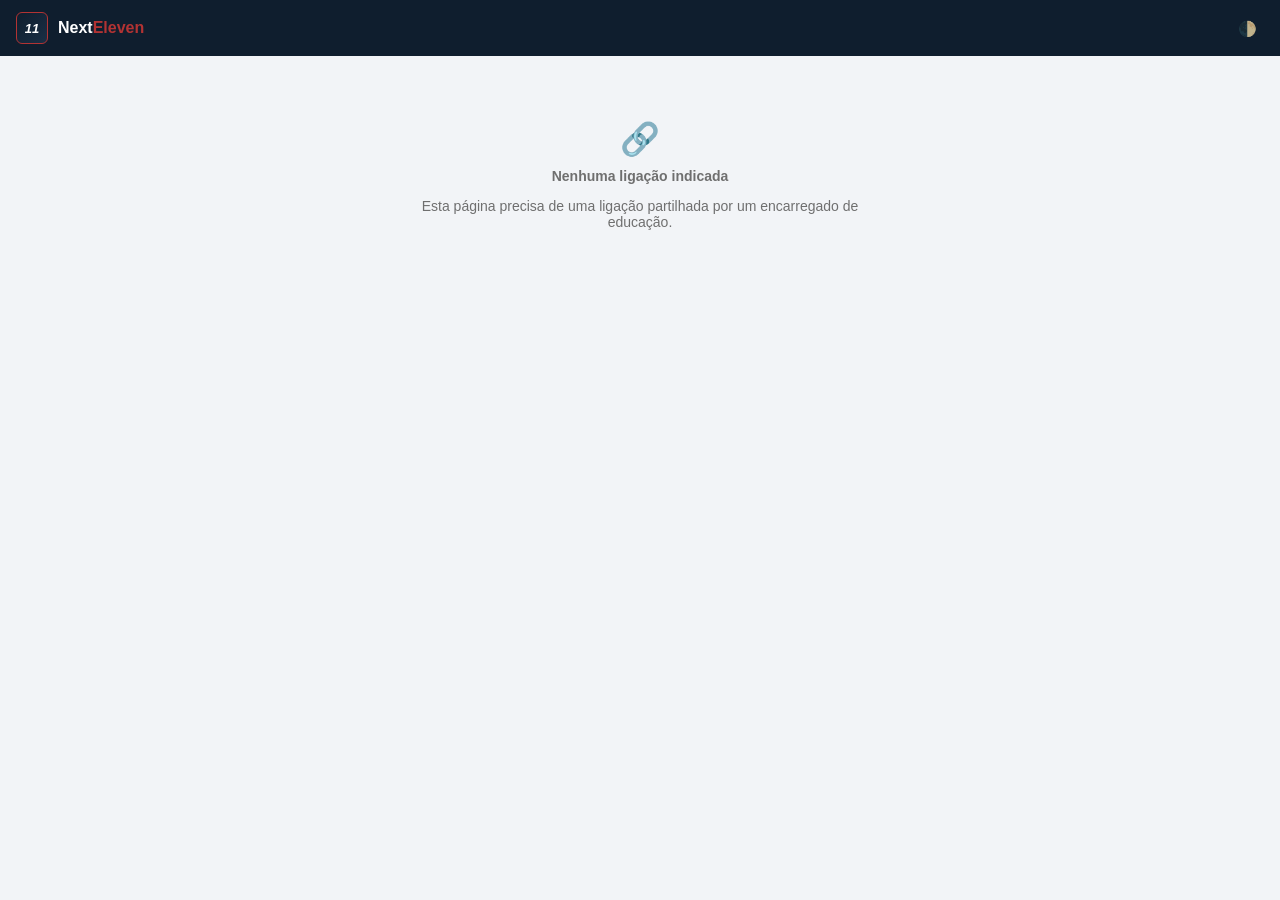
<file: team.html>
<!DOCTYPE html>
<html lang="en">
<head>
<meta charset="UTF-8">
<meta name="viewport" content="width=device-width, initial-scale=1.0, maximum-scale=1.0">
<title>Team Season</title>
<meta name="robots" content="noindex, nofollow">
<!-- PWA: lets a parent "Add to Home Screen" for a real app icon. The
     manifest href below is a static fallback; loadTeamPage() swaps it
     for a per-family version (same content, start_url carries their own
     ?token=) as soon as the token is known — see setupPwaManifest(). -->
<link rel="manifest" id="webAppManifest" href="team-manifest.json">
<meta name="theme-color" content="#0F1E2E">
<link rel="icon" href="icons/favicon-32.png" sizes="32x32" type="image/png">
<link rel="apple-touch-icon" href="icons/apple-touch-icon.png">
<meta name="apple-mobile-web-app-capable" content="yes">
<meta name="apple-mobile-web-app-status-bar-style" content="black-translucent">
<meta name="apple-mobile-web-app-title" content="NextEleven">
<meta name="mobile-web-app-capable" content="yes">
<!-- Dark mode (Claro/Escuro/Automático): set the data-theme attribute
     before the <style> block below parses/paints, so the correct theme
     renders on first paint with no flash of the wrong one. Automático's
     live reaction to OS changes needs no script at all — it's handled by
     the @media(prefers-color-scheme) rules in that block. -->
<script>
(function(){
  try{
    var v = localStorage.getItem('ne_theme');
    document.documentElement.setAttribute('data-theme', (v==='light'||v==='dark') ? v : 'auto');
  }catch(e){
    document.documentElement.setAttribute('data-theme','auto');
  }
})();
</script>
<style>
  :root{
    --black:#B23333;
    --dark:#333333;
    --muted:#6f6f6f;
    --border:#dddddd;
    --bg:#F2F4F7;
    --surface:#ffffff;
    --radius:3px;
    --green:#2a7a4e;
    --green-bg:#e6f4ea;
    --amber:#7a5f18;
    --amber-bg:#fbf3d9;
    --red:#b03030;
    --red-bg:#fbe9e9;
    --gray:#5a5f66;
    --gray-bg:#eceef1;
    /* Dark-mode additions below — each light-mode default exactly matches
       the hardcoded value it replaces, so Claro stays pixel-identical. */
    --tile-bg:#f5f6f8;         /* .stat-grid.boxed tile, distinct from the card */
    --navy-text:#0F1E2E;       /* navy used as plain text on a dynamic surface
                                   (League Leader Spotlight) — kept separate from
                                   the --black/navy brand accents that sit on
                                   their own fixed-colour backgrounds, which are
                                   left unchanged by design */
    --skel-a:#eee;             /* skeleton shimmer gradient stops */
    --skel-b:#f5f5f5;
    /* "-accent" variables: the SAME green/red/amber/brand-red used as plain
       TEXT or a decorative border directly on a dynamic surface (--surface
       / --bg / the page), as opposed to --green/--red/--amber/--black
       themselves, which stay exactly as-is when paired with their own
       matching pale -bg chip (badges, date chips) — that pairing is
       self-contained and already reads fine regardless of the page theme,
       so it is deliberately left untouched. Victor, 2026-11-02 (readability
       follow-up): "Keep the green, red and amber colour coding, but use
       brighter, accessible variants in dark mode." Light-mode default is
       identical to the base colour, so Claro is unaffected. */
    --green-accent:#2a7a4e;
    --red-accent:#b03030;
    --amber-accent:#7a5f18;
    --black-accent:#B23333;
    /* Club-crest watermarks (background + classification-card corner mark)
       — unchanged asset, only their opacity is themed: a pale logo at the
       same opacity reads noticeably stronger against a dark page, so dark
       mode dims it further to stay "subtle and decorative". */
    --watermark-opacity:0.06;
    --watermark-opacity-card:0.12;
  }
  /* Dark theme (Escuro, forced) — see NEXT ELEVEN dark-mode spec. Values
     from the spec: bg #111827, surface #1F2937, elevated #253247,
     primary text #F9FAFB, secondary text #B6C3D6, borders #374151.
     --black/--green/--red/--amber (+ their -bg pairs) and the navy used as
     a background are intentionally NOT overridden here — they are the
     NextEleven brand accents and self-contained chip/pill pairings the
     spec asks to preserve rather than invert. */
  :root[data-theme="dark"]{
    --bg:#111827;
    --surface:#1F2937;
    --dark:#F9FAFB;
    --muted:#B6C3D6;
    --border:#374151;
    --gray-bg:#2b3544;
    --tile-bg:#253247;
    --navy-text:#C7D6EC;
    --skel-a:#2b3544;
    --skel-b:#374151;
    /* Brightened, WCAG AA-checked against both --bg #111827 and --surface
       #1F2937 (≥4.5:1 for normal text in every case below). */
    --green-accent:#4ADE80;
    --red-accent:#F87171;
    --amber-accent:#FBBF24;
    --black-accent:#F87171;
    --watermark-opacity:0.035;
    --watermark-opacity-card:0.07;
  }
  @media (prefers-color-scheme: dark){
    :root:not([data-theme="light"]):not([data-theme="dark"]){
      --bg:#111827;
      --surface:#1F2937;
      --dark:#F9FAFB;
      --muted:#B6C3D6;
      --border:#374151;
      --gray-bg:#2b3544;
      --tile-bg:#253247;
      --navy-text:#C7D6EC;
      --skel-a:#2b3544;
      --skel-b:#374151;
      --green-accent:#4ADE80;
      --red-accent:#F87171;
      --amber-accent:#FBBF24;
      --black-accent:#F87171;
      --watermark-opacity:0.035;
      --watermark-opacity-card:0.07;
    }
  }
  *{box-sizing:border-box}
  html,body{height:100%;width:100%;font-family:'Montserrat',Arial,sans-serif;font-size:14px;background:var(--bg);color:var(--dark);margin:0;overscroll-behavior-x:none}
  .wrap{max-width:520px;margin:0 auto;padding:24px 16px 40px}
  .app-header{background:#0F1E2E;display:flex;align-items:center;gap:10px;padding:12px 16px}
  .app-header .brand-mark{width:32px;height:32px;border:1.5px solid var(--black);border-radius:6px;background:linear-gradient(135deg,#0F1E2E,#1a2f45);display:flex;align-items:center;justify-content:center;font-weight:800;font-style:italic;color:#fff;font-size:13px;flex-shrink:0;background-size:cover;background-position:center}
  .app-header .brand-name{font-weight:800;font-size:16px;color:#fff}
  .app-header .brand-name b{color:var(--black)}
  .team-header{margin-bottom:16px}
  .team-header h1{font-size:22px;margin:0 0 2px;font-weight:800}
  .team-header .sub{font-size:13px;color:var(--muted)}
  .card{background:var(--surface);border:1px solid var(--border);border-radius:6px;padding:16px;margin-bottom:12px}
  /* Season/previous achievements — a deliberately warm, pale-cream
     call-out card (not the plain --surface), same idea as a -bg chip:
     self-contained and fixed in both themes, so its own text needs its
     own fixed, always-readable colours rather than following --dark/
     --muted, which would turn light in Escuro and vanish against this
     pale background. */
  .highlight-card{background:#faf7f0;border-color:#e2d9c4}
  .highlight-card .row-name{color:#3a3326}
  .highlight-card .row-meta{color:#8a7a52}
  .highlight-card .card-title{color:#8a7a52}
  /* Club-crest watermarks — same unchanged logo asset in both themes,
     only the opacity is themed (dimmer in Escuro, see --watermark-opacity*
     above): a pale crest at a fixed opacity reads noticeably stronger
     against a dark page than it does on the original white one. */
  .club-watermark-bg{opacity:var(--watermark-opacity)}
  .club-watermark-card{opacity:var(--watermark-opacity-card)}
  /* Birthday call-out — same fixed, self-contained pale-yellow pattern as
     .highlight-card above: the card's own colour (inherited by the plain
     message/name text that sets none of its own) plus explicit overrides
     for .row-meta and .birthday-card-sub, which otherwise set their own
     --muted and would turn light in Escuro. */
  .birthday-card{background:#fef6e0;border-color:#f0d98a;color:#4a3d05}
  .birthday-card .row-name{color:#4a3d05}
  .birthday-card .row-meta,
  .birthday-card .birthday-card-sub{color:#8a7020}
  .card-title{font-size:11px;font-weight:700;color:var(--muted);text-transform:uppercase;letter-spacing:.5px;margin-bottom:10px}
  .stat-grid{display:grid;grid-template-columns:1fr 1fr;gap:10px}
  .stat-grid.cols-3{grid-template-columns:1fr 1fr 1fr}
  .stat-label{font-size:10px;color:var(--muted);text-transform:uppercase;letter-spacing:.3px}
  .stat-value{font-size:20px;font-weight:800;margin-top:2px}
  /* "Boxed" variant — scoped to this modifier rather than every .stat-grid
     (several existing ones sit on a dark background or are loading
     skeletons, where a light tile would look wrong) — tiles with a light
     background and rounded corners, matching the reference screenshot
     Victor shared. box-green highlights the "best of" achievement tiles
     the same way that reference highlighted its best-streak tiles. */
  .stat-grid.boxed > div{background:var(--tile-bg);border-radius:8px;padding:10px 8px;text-align:center}
  /* Achievement highlight tile — pale green stays the highlight (and the
     bg/text pairing is already proven to work, since it's the same one
     .badge-W etc. use elsewhere), explicit here only because .stat-value/
     .stat-label set no colour of their own and would otherwise inherit
     --dark, which turns light in Escuro and goes invisible against this
     fixed pale background. Victor, 2026-11-02 (readability follow-up):
     "pale green statistic tiles where white text is almost invisible". */
  .stat-grid.boxed > div.box-green{background:var(--green-bg)}
  .stat-grid.boxed > div.box-green .stat-label,
  .stat-grid.boxed > div.box-green .stat-value{color:var(--green)}
  .stat-grid.boxed .stat-value{font-size:18px}
  /* Season Calendar — same light-tile "boxed" look as .stat-grid.boxed
     above (reused colour/radius), one tile per calendar item instead of
     a plain divider row, so breaks/Folgas/milestones read as distinct
     entries at a glance rather than blending into a dense list. The
     coloured date chip (see .match-card-date/.cal-box below) is the
     shared visual language across both .cal-box tiles and .match-card
     rows — green/red/amber tell home/away/pause apart without relying on
     colour alone, since the icon and text label next to it say the same
     thing (Victor, 2026-11-01 mockup spec: "Do not rely on colour alone.
     The icon and text must clearly identify home versus away."). */
  .cal-box-list{display:flex;flex-direction:column;gap:10px}
  /* Legend (Victor, 2026-11-01: "the key — plane is away, house is home
     and calendar of days — put it at the top"), one line of icon+label
     pairs sitting above the list, in the same colours the cards below
     use, so the icons/colours are explained before parents meet them. */
  .cal-legend{display:flex;gap:14px;flex-wrap:wrap;font-size:11px;font-weight:700;margin:2px 0 10px}
  .cal-legend-item{display:inline-flex;align-items:center;gap:4px}
  .cal-legend-item.is-home{color:var(--green-accent)}
  .cal-legend-item.is-away{color:var(--red-accent)}
  .cal-legend-item.is-pause{color:var(--amber-accent)}
  /* display:flex so the tile can carry the same .match-card-date column
     as match cards (Victor, 2026-11-01: "the folga dates are not the
     same as the others") — .cal-box-body holds the title/meta/note that
     used to sit directly in .cal-box.
     Dual colouring + visible rectangle (Victor, 2026-11-01 mockup: "a
     color for the date and another for the content... the rectangle was
     visible with a slight drop shadow or line") — the whole tile used to
     share one flat background with no border; now the date column and
     the content get their own distinct fill (reusing .match-card-date
     below for the colour split) and the outer tile gets a real border +
     soft shadow so it reads as a distinct card, not a flat row.
     overflow:hidden clips both children to the shared border-radius. */
  .cal-box{background:var(--surface);border-radius:10px;padding:0;border:1px solid var(--border);border-left:4px solid #c7cbd1;box-shadow:0 1px 3px rgba(16,24,40,.08);display:flex;gap:0;align-items:stretch;overflow:hidden}
  .cal-box-body{flex:1;min-width:0;padding:10px 12px 10px 10px}
  .cal-box-title{font-weight:700;font-size:13px}
  .cal-box-meta{font-size:11px;color:var(--muted);margin-top:2px}
  /* Tournaments (no cal-pause/cal-milestone class) get a neutral grey
     date chip — still its own distinct colour from the white content
     area, just not a semantic one. */
  .cal-box .match-card-date{background:#eef0f3;color:#333}
  /* Pauses (Folga/Christmas/Easter) and milestones get their own colour so
     they stand out from ordinary fixtures/tournaments in the merged list,
     reusing the existing badge palette (same amber/green used for W/D/L
     and status badges elsewhere) rather than introducing new colours. The
     colour lives on the date chip (dual-colour per tile) AND, per
     Victor's follow-up (2026-11-01: "put back that little border... with
     this dark color"), on a 4px left border in that same solid accent
     colour — the chip is the pale tint, the border is the full-strength
     colour, same pairing .badge-W/.match-card-ha already use elsewhere. */
  .cal-box.cal-pause{border-left-color:var(--amber-accent)}
  .cal-box.cal-pause .match-card-date{background:var(--amber-bg);color:var(--amber)}
  .cal-box.cal-pause .cal-box-title{color:var(--amber-accent)}
  .cal-box.cal-pause .cal-box-meta{color:var(--amber-accent)}
  .cal-box.cal-milestone{border-left-color:var(--green-accent)}
  .cal-box.cal-milestone .match-card-date{background:var(--green-bg);color:var(--green)}
  .cal-box.cal-milestone .cal-box-title{color:var(--green-accent)}
  .cal-box.cal-milestone .cal-box-meta{color:var(--green-accent)}
  /* Month grouping (Victor, 2026-11-01 mockup): a dark-navy header per
     month — same navy already used for .app-header/.summary-card
     elsewhere on this page, not a new colour — with a dynamically
     computed event count, so a long scroll reads as clearly separated
     monthly blocks instead of one flat list. Replaces the old plain-text
     .cal-section-label. */
  .cal-month-group{margin-bottom:16px}
  .cal-month-group:last-child{margin-bottom:0}
  .cal-month-header{background:#0F1E2E;color:#fff;border-radius:8px;padding:8px 12px;display:flex;justify-content:space-between;align-items:center;gap:8px;font-weight:700;font-size:12px;margin-bottom:8px}
  .cal-month-header .cal-month-count{font-weight:600;font-size:10.5px;opacity:.8;white-space:nowrap}
  .cal-month-items{display:flex;flex-direction:column;gap:8px}
  /* Match card — two-column layout (date/time left, opponent/home-away/
     venue/directions right), per the mockup. Each card carries its own
     colour AND icon AND text label for home/away, never colour alone.
     Opponent/venue text wraps rather than truncates — long names (a
     validation requirement) must stay fully readable on mobile. */
  .match-card{display:flex;gap:0;background:var(--surface);border-radius:10px;padding:0;border:1px solid var(--border);border-left:4px solid var(--green-accent);box-shadow:0 1px 3px rgba(16,24,40,.08);position:relative;overflow:hidden}
  .match-card.is-away{border-left-color:var(--red-accent)}
  /* Dual colouring (Victor, 2026-11-01 mockup: "a color for the date and
     another for the content") — the date chip carries the home/away
     colour (green/red) as its own background; the content area stays a
     plain, neutral white/surface so the two zones read as distinct
     blocks within one bordered, shadowed card, not one flat tint. The
     4px left border above repeats the same colour at full strength
     (Victor's follow-up, 2026-11-01: "put back that little border...
     with this dark color of each rectangle") — pale chip + solid border,
     same pairing as .badge-W/.match-card-ha elsewhere. */
  .match-card-date{flex:0 0 50px;text-align:center;display:flex;flex-direction:column;align-items:center;justify-content:center;gap:1px;padding:10px 4px;background:var(--green-bg);color:var(--green)}
  .match-card.is-away .match-card-date{background:var(--red-bg);color:var(--red)}
  .match-card-dow{font-size:10px;font-weight:700;text-transform:uppercase;opacity:.85}
  .match-card-daynum{font-size:17px;font-weight:800;line-height:1.1}
  .match-card-mon{font-size:10px;font-weight:700;text-transform:uppercase;opacity:.85}
  .match-card-time{font-size:10px;margin-top:4px;font-weight:600;opacity:.85}
  .match-card-body{flex:1;min-width:0;padding:10px 12px 10px 10px;padding-right:40px;background:var(--surface)}
  .match-card-opponent-row{display:flex;align-items:baseline;gap:6px;flex-wrap:wrap}
  .match-card-opponent{font-weight:700;font-size:13px;overflow-wrap:anywhere}
  .match-card-ha{display:flex;align-items:center;flex-wrap:wrap;gap:4px;font-size:11px;margin-top:4px;color:var(--dark)}
  .match-card-ha-pill{display:inline-flex;align-items:center;gap:3px;font-weight:700}
  .match-card-ha.is-home .match-card-ha-pill{color:var(--green-accent)}
  .match-card-ha.is-away .match-card-ha-pill{color:var(--red-accent)}
  .match-card-venue{color:var(--muted);overflow-wrap:anywhere}
  .match-card-dir{margin-top:5px;font-size:11px}
  /* Jornada/round — "discreet", so it sits tucked in the card's own
     corner at small, muted size rather than competing with the opponent
     name for attention (Victor, 2026-11-01: "displayed discreetly
     without cluttering the card"). */
  .match-card-round{position:absolute;top:9px;right:12px;font-size:9.5px;color:var(--muted);font-weight:600;white-space:nowrap}
  .pct-bar-row{margin-bottom:9px}
  .pct-bar-row:last-child{margin-bottom:0}
  .pct-bar-head{display:flex;justify-content:space-between;font-size:12px;margin-bottom:4px}
  .pct-bar-head .pct-bar-label{font-weight:700}
  .pct-bar-head .pct-bar-pct{color:var(--muted)}
  .pct-bar-track{height:8px;background:var(--gray-bg);border-radius:4px;overflow:hidden}
  .pct-bar-fill{height:100%;border-radius:4px}
  .row{display:flex;align-items:center;gap:8px;padding:9px 0;border-bottom:1px solid var(--border)}
  .row:last-child{border-bottom:none}
  /* Card-events strip sits directly under a Recent Results .row (same
     parent, not wrapped) so the existing `.row:last-child` border logic
     keeps working for rows with no cards. When a strip follows a row,
     the border moves onto the strip instead, so the visual rhythm (one
     border per result item) stays the same whichever one is actually last. */
  .row:has(+ .card-events-line){border-bottom:none}
  details.res > summary{list-style:none;cursor:pointer}
  details.res > summary::-webkit-details-marker{display:none}
  details.res:has(+ .card-events-line) > summary.row, details.res[open] > summary.row{border-bottom:none}
  .res-chev{color:var(--muted);font-size:16px;line-height:1;transition:transform .15s ease;flex-shrink:0}
  details.res[open] .res-chev{transform:rotate(90deg)}
  .res-detail{font-size:12px;line-height:1.6;padding:0 0 9px 0;border-bottom:1px solid var(--border)}
  details.res:has(+ .card-events-line) .res-detail{border-bottom:none;padding-bottom:3px}
  .res-detail .who{font-weight:600}
  .card-events-line{font-size:11px;color:var(--muted);padding:0 0 9px 0;border-bottom:1px solid var(--border);line-height:1.5}
  .card-events-line:last-child{border-bottom:none}
  .row-name{font-weight:700;font-size:13px;white-space:nowrap;overflow:hidden;text-overflow:ellipsis;flex:1;min-width:0}
  .row-meta{font-size:11px;color:var(--muted);flex-shrink:0}
  .pill{background:#eee;color:#333;border-radius:20px;padding:2px 9px;font-size:11px;font-weight:700;flex-shrink:0}
  .badge{border-radius:4px;padding:2px 7px;font-size:11px;font-weight:700;flex-shrink:0}
  .badge-W{background:var(--green-bg);color:var(--green)}
  .badge-D{background:var(--amber-bg);color:var(--amber)}
  .badge-L{background:var(--red-bg);color:var(--red)}
  .score{font-size:13px;font-weight:700;flex-shrink:0}
  .leader-row{align-items:flex-start}
  .leader-row .row-name{flex:0 0 auto;white-space:normal}
  .leader-row .row-meta{flex:1;min-width:0;text-align:right;white-space:normal;overflow-wrap:anywhere}
  .scorer-group-label{font-size:10px;font-weight:700;letter-spacing:.3px;text-transform:uppercase;color:var(--muted);padding:9px 0 2px}
  .scorer-row-top{background:linear-gradient(90deg,#fdf3d9,var(--amber-bg));margin:0 -16px;padding:9px 16px;border-radius:6px;border-bottom:none}
  .scorer-row-top .row-name{font-size:14px;font-weight:800;color:#8a6d1f}
  .scorer-row-top .row-meta{font-weight:700;color:#8a6d1f}
  .comp-tag{font-size:10px;color:var(--muted);font-weight:600;flex-shrink:0}
  .live-card{border-color:var(--black);border-width:2px;padding:22px 18px 20px;text-align:center;box-shadow:0 2px 10px rgba(178,51,51,.18)}
  .live-flag{display:inline-flex;align-items:center;gap:7px;color:#fff;background:var(--black);border-radius:20px;padding:5px 14px;font-weight:800;font-size:12px;letter-spacing:1px}
  .live-cards{margin-top:12px;padding-top:10px;border-top:1px solid var(--border);text-align:center}
  .live-cards .card-events-line{font-size:13px;padding:0;border-bottom:none;color:inherit;line-height:1.7}
  .live-minute{font-variant-numeric:tabular-nums;letter-spacing:.3px}
  .live-flag .dot{width:9px;height:9px;background:#fff;border-radius:50%;animation:live-pulse 1.5s ease-in-out infinite}
  .live-fixture{display:flex;align-items:center;justify-content:center;gap:10px;margin-top:14px}
  .live-team{flex:1;min-width:0;font-weight:800;font-size:15px;line-height:1.25;overflow-wrap:anywhere}
  .live-score{font-size:44px;font-weight:800;line-height:1;letter-spacing:-1px;flex-shrink:0}
  .live-meta{font-size:12px;color:var(--muted);margin-top:6px}
  .live-note{font-size:11px;color:var(--muted);margin-top:12px}
  .summary-card{border-color:#0F1E2E;border-width:2px;padding:22px 18px 20px;text-align:center}
  .summary-flag{display:inline-flex;align-items:center;color:#fff;background:#0F1E2E;border-radius:20px;padding:5px 14px;font-weight:800;font-size:12px;letter-spacing:1px}
  .summary-card .live-score{font-size:30px;font-weight:700}
  .summary-card .live-team{font-size:13px;font-weight:700}
  .scorer-cols{display:flex;gap:14px;margin-top:14px;padding-top:14px;border-top:1px solid var(--border);line-height:1.8;font-size:13px}
  .scorer-col{flex:1;min-width:0}
  .scorer-col .who{font-weight:600}
  .scorer-col.opponent-scorers .who{font-weight:600;color:var(--muted)}
  .split-note{font-size:12px;color:var(--muted);margin:0 0 8px}
  .split-line{font-size:11px;color:var(--muted);padding:0 0 9px;margin-top:-4px}
  /* Card badges (🟨/🟥) for a player-stats row live on their own line,
     right-aligned, instead of inline after the GP/G/A pills. Inline, a
     variable 4th/5th pill shifted the GP/G/A pills left on any row with a
     card, breaking column alignment against rows with none. */
  .card-line{display:flex;justify-content:flex-end;gap:8px;padding:0 0 9px;margin-top:-4px}
  .outcome-banner{text-align:center;padding:18px 16px}
  .outcome-banner .name{font-weight:700;font-size:14px}
  .outcome-banner .label{font-size:19px;font-weight:800;margin-top:4px}
  .squad-num{display:inline-flex;align-items:center;justify-content:center;width:26px;height:26px;border-radius:50%;background:#eee;color:#333;font-size:11px;font-weight:700;flex-shrink:0}
  .empty{text-align:center;padding:40px 16px;color:var(--muted)}
  .empty .icon{font-size:32px;margin-bottom:10px}
  .loading{text-align:center;padding:60px 16px;color:var(--muted)}
  /* the wrapper is the flex item in .app-header — it carries the auto
     margin, which is what actually pushes the pair to the far right */
  /* now the flex item carrying the auto margin, since the compact theme
     toggle joins #langSwitch in the same right-aligned group */
  .header-controls{margin-left:auto;flex-shrink:0;display:flex;align-items:center;gap:2px}
  .lang-switch{display:flex;gap:2px;align-items:center}
  .lang-btn{min-width:30px;min-height:30px;padding:0 5px;border:none;background:none;font-family:inherit;font-size:11px;font-weight:600;color:#fff;opacity:.45;cursor:pointer}
  .lang-btn[aria-pressed="true"]{opacity:1;text-decoration:underline;text-underline-offset:3px}
  /* Compact header theme control (no login required) — same self-contained
     navy app-header, so no dark-mode override needed here either. */
  .theme-toggle-btn{min-width:30px;min-height:30px;padding:0 5px;border:none;background:none;font-family:inherit;font-size:15px;color:#fff;opacity:.75;cursor:pointer;line-height:1}
  .theme-toggle-btn:hover{opacity:1}
  .footer-note{text-align:center;font-size:11px;color:var(--muted);margin-top:20px;padding-top:16px;border-top:1px solid var(--border)}
  .skeleton{background:linear-gradient(90deg,var(--skel-a) 25%,var(--skel-b) 50%,var(--skel-a) 75%);background-size:200% 100%;animation:skeleton-shimmer 1.4s ease-in-out infinite;border-radius:4px}
  @keyframes skeleton-shimmer{0%{background-position:200% 0}100%{background-position:-200% 0}}
  .skeleton-line{height:14px;margin-bottom:8px}
  .skeleton-title{height:22px;width:60%;margin-bottom:4px}
  @media (prefers-reduced-motion: reduce){.skeleton{animation:none;background:var(--skel-a)}}
  .sticky-header{position:fixed;top:0;left:0;right:0;background:var(--surface);border-bottom:1px solid var(--border);padding:10px 16px;display:flex;align-items:center;justify-content:space-between;transform:translateY(-100%);transition:transform .2s ease;z-index:100}
  .sticky-header.visible{transform:translateY(0)}
  .sticky-header .name{font-weight:800;font-size:14px}
  .sticky-header .season{font-size:11px;color:var(--muted)}
  @media (prefers-reduced-motion: reduce){.sticky-header{transition:none}}
  .tabs{display:flex;gap:4px;position:sticky;top:0;z-index:900;background:var(--bg,#f2f4f7);padding:8px 0 10px;margin-bottom:4px}
  body.live-bar-on .tabs{top:39px}
  body.sticky-on .tabs{top:44px}
  body.sticky-on.live-bar-on .tabs{top:83px}
  .tab-btn{flex:1;min-width:0;padding:9px 4px;border:1px solid var(--border);background:var(--surface);border-radius:6px;font-family:inherit;font-size:12px;font-weight:700;color:var(--muted);cursor:pointer}
  .tab-btn[aria-selected="true"]{background:var(--black);border-color:var(--black);color:#fff}
  .pane[hidden]{display:none}
  .carousel{position:relative;overflow:hidden}
  .carousel-track{display:flex;align-items:flex-start;transition:transform .3s ease,height .3s ease}
  .carousel-slide{flex:0 0 100%;min-width:100%;box-sizing:border-box}
  .carousel-slide .card{margin-bottom:0}
  .carousel-dots{display:flex;justify-content:center;gap:6px;margin:4px 0 8px}
  .carousel-dot{width:22px;height:22px;padding:0;border:none;background:none;cursor:pointer;line-height:0}
  .carousel-dot span{display:block;width:7px;height:7px;margin:0 auto;border-radius:50%;background:var(--border)}
  .carousel-dot[aria-selected="true"] span{background:var(--black)}
  @media (prefers-reduced-motion: reduce){.carousel-track{transition:none}}
  /* Always sits inside the fixed pale-yellow birthday card below (never on
     --surface), so this stays the plain (non-accent) amber — that card's
     background never changes with the theme either. */
  .bday-count{font-size:12px;font-weight:700;color:var(--amber);margin-top:6px}
  .comp-table{width:100%;border-collapse:collapse;font-size:12px}
  .comp-table th{font-size:10px;font-weight:700;color:var(--muted);text-transform:uppercase;text-align:right;padding:3px 0}
  .comp-table th:first-child,.comp-table .comp-name{text-align:left}
  .comp-table td{padding:5px 0;text-align:right;border-top:1px solid var(--border)}
  .comp-table .comp-name{font-weight:700}
  .pane[data-tab="history"] .card{padding:12px 14px}
  .pane[data-tab="history"] .row{padding:6px 0;font-size:12px}
  .live-bar{position:fixed;top:0;left:0;right:0;transform:translateY(-100%);transition:transform .2s ease;z-index:1200;background:var(--black);color:#fff;display:flex;align-items:center;justify-content:center;gap:10px;padding:9px 14px;font-size:13px;font-weight:700;cursor:pointer;border:none;width:100%;font-family:inherit;text-align:center}
  .live-bar .dot{width:8px;height:8px;background:#fff;border-radius:50%;animation:live-pulse 1.5s ease-in-out infinite;flex-shrink:0}
  .live-bar .bar-label{letter-spacing:1px;font-size:12px}
  .live-bar .bar-score{font-size:16px;font-weight:800;flex-shrink:0}
  .live-bar.visible{transform:translateY(0)}
  body.live-bar-on .sticky-header{top:39px}
  @media (prefers-reduced-motion: reduce){.live-bar{transition:none}}
  @media (prefers-reduced-motion: reduce){.live-bar .dot{animation:none}}
  .live-banner{position:fixed;bottom:16px;left:50%;transform:translateX(-50%);background:var(--black);color:#fff;padding:10px 20px;border-radius:24px;font-size:12px;font-weight:700;font-family:inherit;border:none;box-shadow:0 4px 12px rgba(0,0,0,.2);z-index:100;display:flex;align-items:center;gap:8px;cursor:pointer}
  .sr-only{position:absolute;width:1px;height:1px;padding:0;margin:-1px;overflow:hidden;clip:rect(0,0,0,0);white-space:nowrap;border:0}
  .skip-link{position:absolute;top:-40px;left:8px;background:#1f2937;color:#fff;padding:8px 14px;border-radius:4px;z-index:1000;text-decoration:none;font-size:13px;font-weight:700}
  .skip-link:focus{top:8px}
  a:focus-visible, button:focus-visible, [tabindex]:focus-visible, [role="button"]:focus-visible {
    outline:3px solid #1a56c4; outline-offset:2px;
  }
  /* No focus outline is ever removed without this visible replacement —
     every interactive element in this file relies on the browser's
     default focus behavior plus this enhanced visible ring, never
     outline:none on its own. */
  .live-banner .dot{width:8px;height:8px;background:#fff;border-radius:50%;animation:live-pulse 1.5s ease-in-out infinite}
  @keyframes live-pulse{0%,100%{opacity:1}50%{opacity:.3}}
  @media (prefers-reduced-motion: reduce){.live-banner .dot{animation:none}}
  /* League Classification — read-only table inside the Team tab (section 11
     of the classification ticket). Horizontally scrollable so every column
     stays reachable on a narrow phone without shrinking text below legible
     size; the own-team row is tinted instead of bordered so it reads clearly
     at small sizes without adding visual noise. */
  .cls-scroll{overflow-x:auto;-webkit-overflow-scrolling:touch;margin-top:4px}
  .classification-table{width:100%;border-collapse:collapse;font-size:11px;min-width:460px}
  .classification-table th{font-size:9px;font-weight:700;color:var(--muted);text-transform:uppercase;text-align:center;padding:6px 4px;border-bottom:1px solid var(--border);white-space:nowrap;background:var(--surface)}
  .classification-table th:nth-child(2){text-align:left}
  .classification-table td{padding:6px 4px;text-align:center;border-bottom:1px solid var(--border);white-space:nowrap;background:var(--surface)}
  .classification-table td:nth-child(2){text-align:left;font-weight:600;white-space:normal}
  .classification-table .cls-pos{font-weight:700;color:var(--muted)}
  .classification-table .cls-pts{font-weight:800}
  /* Own-team row — a self-contained pale-amber highlight like the -bg
     chips elsewhere, fixed in both themes, so every cell's text needs a
     fixed, always-readable colour too (overrides --muted on .cls-pos,
     and the inherited --dark default elsewhere, which both turn light in
     Escuro and would otherwise vanish against this fixed background). */
  .classification-table tr.cls-own td{background:var(--amber-bg);color:#333}
  /* Position and Team stay pinned while the rest of the table scrolls
     horizontally, so a name never disappears off-screen on a narrow
     phone. Both columns get a fixed width so the second column's `left`
     offset lines up exactly with the first column's width; the border
     on the second column marks the seam with the scrolling columns. */
  .classification-table th:nth-child(1), .classification-table td:nth-child(1){position:sticky;left:0;z-index:2;width:30px;min-width:30px;max-width:30px}
  .classification-table th:nth-child(2), .classification-table td:nth-child(2){position:sticky;left:30px;z-index:2;width:112px;min-width:112px;max-width:112px;border-right:1px solid var(--border)}
  .cls-meta{font-size:11px;color:var(--muted);margin:0 0 6px}
  .cls-warning{font-size:11px;color:var(--amber);background:var(--amber-bg);padding:7px 10px;border-radius:6px;margin-bottom:8px}
  /* League Leader Spotlight — carousel classification preview. Compact
     by design: no fixed/equalised height (the carousel sizes to each
     slide's own content), so every rule below is sized to the text it
     holds rather than to a target box. */
  .cls-preview-card{cursor:pointer}
  .cls-preview-header{display:flex;align-items:baseline;gap:6px;flex-wrap:wrap;font-size:11px;font-weight:700;color:var(--navy-text);text-transform:uppercase;letter-spacing:.02em;margin-bottom:10px}
  .cls-preview-header-scope{font-size:11px;font-weight:600;color:var(--muted);text-transform:none;letter-spacing:normal}
  .cls-preview-main{display:flex;align-items:stretch;gap:14px}
  .cls-preview-rank{flex-shrink:0;display:flex;flex-direction:column;align-items:center;justify-content:center;text-align:center;border-radius:10px;padding:10px 12px 8px;background:var(--bg);border:1px solid var(--border);min-width:88px}
  .cls-preview-rank.cls-preview-rank-gold{background:linear-gradient(180deg,#fdf3d9,var(--amber-bg));border-color:var(--amber)}
  .cls-preview-rank-icon{width:32px;height:32px;margin-bottom:1px}
  .cls-preview-rank-num{font-size:28px;font-weight:800;color:var(--navy-text);line-height:1}
  .cls-preview-rank-num .cls-preview-rank-suffix{font-size:14px;font-weight:700;vertical-align:top;margin-left:1px;position:relative;top:2px}
  .cls-preview-rank.cls-preview-rank-gold .cls-preview-rank-num{color:#8a6d1f}
  .cls-preview-rank-total{font-size:10px;color:var(--muted);margin-top:3px;white-space:nowrap}
  .cls-preview-info{flex:1;min-width:0;display:flex;flex-direction:column;justify-content:center}
  .cls-preview-team{font-weight:700;font-size:16px;color:var(--navy-text);overflow-wrap:break-word}
  .cls-preview-points{font-size:13px;color:var(--dark);margin-top:3px}
  .cls-preview-points b{color:var(--red-accent);font-size:18px;font-weight:800}
  .cls-preview-status{display:inline-flex;align-items:center;gap:5px;font-size:11px;font-weight:700;color:#8a6d1f;background:var(--amber-bg);border-radius:20px;padding:4px 10px;margin-top:8px;width:fit-content}
  .cls-preview-bottom{display:flex;align-items:stretch;gap:10px;margin-top:12px;padding-top:12px;border-top:1px solid var(--border)}
  .cls-preview-stats{display:flex;flex:1;min-width:0}
  .cls-preview-stat{flex:1;min-width:0;text-align:center;padding:0 4px;border-left:1px solid var(--border)}
  .cls-preview-stat:first-child{border-left:none;padding-left:0}
  .cls-preview-stat b{display:block;font-size:17px;font-weight:800;color:var(--navy-text)}
  .cls-preview-stat span{display:block;font-size:9px;color:var(--muted);margin-top:1px;white-space:nowrap}
  .cls-preview-context{flex-shrink:0;max-width:42%;display:flex;align-items:center;justify-content:center;text-align:center;font-size:11px;font-weight:700;color:var(--red);background:var(--red-bg);border-radius:10px;padding:8px 10px;line-height:1.25}
  .cls-preview-cta{display:flex;align-items:center;gap:6px;font-size:12px;font-weight:700;color:var(--navy-text);margin-top:12px;padding-top:10px;border-top:1px solid var(--border)}
  .cls-preview-cta svg{flex-shrink:0}
  .cls-preview-cta-text{text-decoration:underline;flex:1}
  .cls-preview-cta-chevron{flex-shrink:0;color:var(--muted)}
  @media (max-width:360px){
    .cls-preview-rank{min-width:70px;padding:8px 8px 6px}
    .cls-preview-rank-icon{width:26px;height:26px}
    .cls-preview-rank-num{font-size:22px}
    .cls-preview-stat span{font-size:8px}
  }
  /* Directions app-chooser — a small bottom sheet, not a full dialog,
     since there are only ever 2-3 choices (Google Maps, Waze, Cancel). */
  .dir-sheet-backdrop{position:fixed;inset:0;background:rgba(0,0,0,.45);z-index:1300}
  .dir-sheet{position:fixed;left:0;right:0;bottom:0;background:var(--surface);border-radius:14px 14px 0 0;padding:16px 16px calc(16px + env(safe-area-inset-bottom));z-index:1301;box-shadow:0 -4px 20px rgba(0,0,0,.18);max-width:520px;margin:0 auto}
  .dir-sheet-title{font-size:11px;font-weight:700;color:var(--muted);text-transform:uppercase;letter-spacing:.5px;margin-bottom:12px;text-align:center}
  .dir-sheet-btn{display:block;width:100%;padding:13px;margin-bottom:8px;border:1px solid var(--border);border-radius:8px;background:var(--surface);font-family:inherit;font-size:14px;font-weight:700;color:var(--dark);cursor:pointer}
  .dir-sheet-btn:last-child{margin-bottom:0}
  .dir-sheet-cancel{background:var(--bg);color:var(--muted);font-weight:600}
</style>
</head>
<body>
<a href="#content" class="skip-link" id="skipLink">Skip to main content</a>
<button type="button" id="liveBar" class="live-bar" hidden aria-live="polite"></button>
<div id="stickyHeader" class="sticky-header" aria-hidden="true">
  <span class="name" id="stickyName"></span>
  <span class="season" id="stickySeason"></span>
</div>
<div class="app-header">
  <div class="brand-mark" id="brandMark" aria-hidden="true">11</div>
  <div class="brand-name" translate="no">Next<b>Eleven</b></div>
  <div class="header-controls">
    <button class="theme-toggle-btn" data-theme-toggle onclick="NeTheme.cycle()" title="Claro / Escuro / Automático" aria-label="Claro / Escuro / Automático">🌓</button>
    <div id="langSwitch"></div>
  </div>
</div>
<div class="wrap">
  <main id="content">
    <div class="team-header">
      <div class="skeleton skeleton-title"></div>
      <div class="skeleton skeleton-line" style="width:30%"></div>
    </div>
    <div class="card">
      <div class="skeleton skeleton-line" style="width:40%"></div>
      <div class="skeleton skeleton-line" style="width:70%"></div>
    </div>
    <div class="card">
      <div class="skeleton skeleton-line" style="width:40%"></div>
      <div class="stat-grid">
        <div class="skeleton skeleton-line"></div>
        <div class="skeleton skeleton-line"></div>
        <div class="skeleton skeleton-line"></div>
        <div class="skeleton skeleton-line"></div>
      </div>
    </div>
  </main>
</div>

<script src="public-stats-core.js"></script>
<script>
// ── THEME (Claro / Escuro / Automático) ─────────────────────────────────────
// Dark-mode controller. Preference saved in localStorage only — no login
// required on this public page. Automático's live reaction to OS changes
// is handled entirely by the @media(prefers-color-scheme) rules in the
// <style> block above; this object only persists the manual choice and
// keeps the compact header toggle's icon in sync with it. The <head>
// inline script (before <style>) applies the saved choice before first
// paint to avoid a flash of the wrong theme. Deliberately duplicated from
// index.html rather than factored into a shared file — two independent,
// standalone pages.
const NeTheme = {
  KEY: 'ne_theme',
  get() { try { const v = localStorage.getItem(this.KEY); return (v === 'light' || v === 'dark') ? v : 'auto'; } catch(e) { return 'auto'; } },
  icon(theme) { return theme === 'light' ? '☀️' : theme === 'dark' ? '🌙' : '🌓'; },
  apply(theme) {
    document.documentElement.setAttribute('data-theme', theme);
    document.querySelectorAll('[data-theme-toggle]').forEach(btn => { btn.textContent = this.icon(theme); });
  },
  set(theme) { try { localStorage.setItem(this.KEY, theme); } catch(e) {} this.apply(theme); },
  cycle() {
    const order = ['auto', 'light', 'dark'];
    this.set(order[(order.indexOf(this.get()) + 1) % order.length]);
  },
};
document.addEventListener('DOMContentLoaded', () => NeTheme.apply(NeTheme.get()));

// ── CONFIG ───────────────────────────────────────────────────────────────────
// Pre-configured so this page works with zero setup for whoever opens the
// link — same reasoning as the main app's own DEFAULTS: these values are
// meant to be public-facing (Supabase's anon key carries no special
// privileges by itself), and the actual security boundary is entirely
// inside the get_public_team_data RPC and this feature's RLS policy, not
// secrecy of the project URL.
const SUPABASE_URL = 'https://wicydcvdakqopodbxtrl.supabase.co';
const SUPABASE_ANON_KEY = 'eyJhbGciOiJIUzI1NiIsInR5cCI6IkpXVCJ9.eyJpc3MiOiJzdXBhYmFzZSIsInJlZiI6IndpY3lkY3ZkYWtxb3BvZGJ4dHJsIiwicm9sZSI6ImFub24iLCJpYXQiOjE3ODE2MDA5NTUsImV4cCI6MjA5NzE3Njk1NX0._sIaztNAGi9ffuL8qz84G-q_h5TIKTYbyjcnD9VwbE0';

function esc(s) {
  if (s === null || s === undefined) return '';
  return String(s).replace(/&/g,'&amp;').replace(/</g,'&lt;').replace(/>/g,'&gt;').replace(/"/g,'&quot;');
}
// Mirrors Classification.cleanTeamName() in the admin app (index.html).
// Some sources copy their standings table as plain text with the team
// name effectively doubled — "Palmense Palmense", "SL Olivais SL Olivais
// B" — e.g. a crest/short-code shown next to the full name gets copied
// along with it. This collapses an exact, consecutive repeat of the
// leading phrase; a genuinely distinct name is left untouched. Duplicated
// here (not imported) because team.html is a standalone, dependency-free
// page — applied only at display time, so it also cleans up a snapshot
// that was already published before this fix, without needing a re-import.
function cleanTeamName(name) {
  const s = String(name || '').trim().replace(/\s+/g, ' ');
  const m = s.match(/^(.+?) \1(?: (.+))?$/);
  if (m) return m[2] ? `${m[1]} ${m[2]}` : m[1];
  return s;
}
function fmtDate(d) {
  if (!d) return '—';
  const parts = String(d).split('-');
  if (parts.length===3) return `${parts[2]}/${parts[1]}/${parts[0]}`;
  return d;
}
// Local HH:MM for an ISO timestamp (actualKickoffAt), matching the
// locale convention already used for the admin app's own kickoff-time
// display (index.html, startGameNow/undoGameStart button).
function fmtTimeHM(iso) {
  if (!iso) return '';
  const d = new Date(iso);
  if (isNaN(d)) return '';
  return d.toLocaleTimeString(getLang()==='pt'?'pt-PT':'en-GB', {hour:'2-digit',minute:'2-digit'});
}
function roundLabel(game) {
  return game && game.round ? tr('round_label', { n: game.round }) : '';
}
function shortName(fullName) {
  if (!fullName) return '';
  const parts = String(fullName).trim().split(/\s+/);
  if (parts.length <= 2) return fullName;
  return parts[0] + ' ' + parts[parts.length - 1];
}

// Ordering — date, then kick-off time, everywhere a game list appears on
// this page. public-stats-core.js (loaded above) defines its own
// gameSortKey; this one is declared after it, so it takes over the name
// for every caller, including any sort done internally by that file's own
// stats functions (a plain function name is one shared slot, resolved at
// call time — the later declaration wins regardless of who calls it).
// A round number breaks a genuine tie (two games at the same kick-off,
// e.g. two tournament groups playing simultaneously) so the order is
// always the same rather than depending on whatever order the data
// happened to arrive in.
function gameSortKey(game) {
  if (!game || !game.date) return 0;
  const ms = new Date(`${game.date}T${game.gameTime || '00:00'}`).getTime();
  if (isNaN(ms)) return 0;
  const roundFrac = Number.isFinite(game.round) ? Math.min(game.round, 999) / 1000 : 0;
  return ms + roundFrac; // sub-millisecond nudge — never changes the date/time order, only breaks exact ties
}

// ── SAME RULES AS THE MAIN APP ─────────────────────────────────────────
// Completion: kick-off + match duration + 15 min buffer (the app's
// isGameResultVisible). No kick-off time: counts once the day has ended.
// actualKickoffAt — set in the admin app via the "Game Starting Now"
// button when the real kickoff runs late — is the true start time when
// present, kept in sync with isGameResultVisible/isGameLive in index.html
// by hand (this file shares no module system with that one).
function isGameFinished(g, season) {
  if (!g || !g.date) return false;
  const now = new Date();
  if (!g.gameTime && !g.actualKickoffAt) return now > new Date(`${g.date}T23:59:59`);
  const kickoff = g.actualKickoffAt ? new Date(g.actualKickoffAt) : new Date(`${g.date}T${g.gameTime}`);
  if (isNaN(kickoff)) return false;
  const duration = parseInt(g.matchDurationMins) || parseInt(season && season.defaultMatchDurationMins) || 90;
  // Once the second-half start is recorded, the end is measured from it:
  // one half + the same 15 min buffer. The break length no longer matters.
  const sh = g.secondHalfStartedAt ? new Date(g.secondHalfStartedAt) : null;
  if (sh && !isNaN(sh)) return now >= new Date(sh.getTime() + (duration / 2 + 15) * 60000);
  const mins = duration + 15;
  return now >= new Date(kickoff.getTime() + mins * 60000);
}
// Live match minute for the live card. Returns { label, state } or null.
//   1st half: "23'"; past the half length: "40+'" for a few minutes, then
//   "Half-time" (assumed — the break itself is not recorded).
//   2nd half: needs g.secondHalfStartedAt (set from the admin side). Without
//   it the page stays on "Half-time" and, after a long break, shows nothing
//   rather than a wrong minute.
// Keeps the minute moving between data refreshes (the page only re-renders
// when it polls). Updates the text in place; never touches anything else.
let _liveMinuteCtx = null;
setInterval(() => {
  if (!_liveMinuteCtx) return;
  const lm = liveMatchMinute(_liveMinuteCtx.g, _liveMinuteCtx.season);
  document.querySelectorAll('.live-minute').forEach(el => { el.textContent = lm ? '· ' + lm.label : ''; });
}, 10000);
const LIVE_STOPPAGE_GRACE_MINS = 4;
const LIVE_HALFTIME_MAX_MINS = 30;
function liveMatchMinute(g, season, now) {
  if (!g || !g.actualKickoffAt) return null; // only when the real kick-off was recorded
  const kickoff = new Date(g.actualKickoffAt);
  if (isNaN(kickoff)) return null;
  now = now || new Date();
  const duration = parseInt(g.matchDurationMins) || parseInt(season && season.defaultMatchDurationMins) || 90;
  const half = Math.round(duration / 2);
  const sh = g.secondHalfStartedAt ? new Date(g.secondHalfStartedAt) : null;
  if (sh && !isNaN(sh) && now >= sh) {
    const m = half + Math.floor((now - sh) / 60000) + 1;
    return m > duration ? { label: duration + "+'", state: 'second' } : { label: m + "'", state: 'second' };
  }
  const el = Math.floor((now - kickoff) / 60000);
  if (el < 0) return null;
  if (el < half) return { label: (el + 1) + "'", state: 'first' };
  if (el < half + LIVE_STOPPAGE_GRACE_MINS) return { label: half + "+'", state: 'first' };
  if (el < half + LIVE_STOPPAGE_GRACE_MINS + LIVE_HALFTIME_MAX_MINS) return { label: tr('half_time'), state: 'break' };
  return null;
}
// Kicked off but not finished yet — shown live, never counted in any record.
// Same grouping as the main app's Squad/Convocados/Starting XI screens —
// kept identical by hand, since this file and index.html share no
// module system. The 10 input values match CONFIG.POSITIONS there.
const POSITION_GROUP_ORDER = ['goalkeeper','defender','midfielder','striker','other'];
const POSITION_TO_GROUP = {
  'Goalkeeper': 'goalkeeper',
  'Centre Back': 'defender', 'Right Back': 'defender', 'Left Back': 'defender',
  'Defensive Midfielder': 'midfielder', 'Central Midfielder': 'midfielder', 'Attacking Midfielder': 'midfielder',
  'Right Winger': 'striker', 'Left Winger': 'striker', 'Striker': 'striker',
};
function getPositionGroup(position) {
  return POSITION_TO_GROUP[position] || 'other';
}
function groupPlayersByPosition(players, getPosition) {
  const groups = { goalkeeper: [], defender: [], midfielder: [], striker: [], other: [] };
  (players || []).forEach(p => groups[getPositionGroup(getPosition(p))].push(p));
  const byShirt = (a, b) => {
    const na = a.shirtNumber, nb = b.shirtNumber;
    const hasA = na !== null && na !== undefined && na !== '';
    const hasB = nb !== null && nb !== undefined && nb !== '';
    if (hasA && hasB) return parseInt(na) - parseInt(nb);
    if (hasA) return -1;
    if (hasB) return 1;
    return 0;
  };
  POSITION_GROUP_ORDER.forEach(g => groups[g].sort(byShirt));
  return groups;
}
function renderPositionGroupedRows(players, renderRow) {
  const groups = groupPlayersByPosition(players, p => p.primaryPosition);
  return POSITION_GROUP_ORDER
    .filter(g => groups[g].length)
    .map(g => `
      <div style="font-size:11px;font-weight:700;color:var(--muted);text-transform:uppercase;letter-spacing:.03em;margin:14px 0 6px">${tr('pos_group_'+g)}</div>
      ${groups[g].map(renderRow).join('')}
    `).join('');
}

// Shared by the live card and the finished-match summary card, so a goal
// looks the same whether the match is still being played or has just
// ended: two side-by-side columns under the matching team name, in actual
// home/away position (never "us then them" stacked), each scorer's
// minute shown when it's known (derived from the goal event's scoredAt
// vs. kickoff — see buildMatchGoalSummary/minuteFromScoredAt), a generic
// placeholder with no name for the opponent's side since we only know
// their running score, not who scored. Previously the live card had its
// own separate, simpler rendering — a flat, unlabeled list of scorer
// names with no minute and no left/right side at all, which from the
// opponent-first "Away" scoreline (opponent listed first/left, since
// score headers always read Home — Away) could misread as if our own
// scorer belonged to the opponent shown right above it. Also, unlike this
// shared helper, it recomputed scorers from the season-stats-gated
// `gamePlayers` list instead of the ungated per-game `goalScorers`.
function renderScorerColumns(g, season, players, gamePlayers, tempPlayers) {
  const gps = (g.goalScorers || []).map(r => ({ ...r, gameId: g.gameId }));
  const summary = buildMatchGoalSummary(g, gps, players, tempPlayers || [], g.goalEvents || []);
  const usHome = g.homeAway === 'Home' || (g.homeAway === 'Neutral' && g.neutralSide === 'home');
  const goalLine = (who, minute) => `<div><span aria-hidden="true">⚽</span> <span class="who">${who}</span>${minute != null ? ` ${minute}&#39;` : ''}</div>`;
  const ourLines = summary.ourGoals.map(x => goalLine(esc(x.isOwnGoal ? tr('own_goal') : (x.name ? shortName(x.name) : 'Unknown')), x.minute)).join('');
  const theirLines = summary.opponentGoals.map(x => goalLine(esc(tr('opponent_goal')), x.minute)).join('');
  const ourCol = `<div class="scorer-col" style="text-align:${usHome ? 'left' : 'right'}">${ourLines}</div>`;
  const theirCol = `<div class="scorer-col opponent-scorers" style="text-align:${usHome ? 'right' : 'left'}">${theirLines}</div>`;
  return { html: usHome ? (ourCol + theirCol) : (theirCol + ourCol), hasAny: !!(ourLines || theirLines) };
}

// Factored out so the same live card can render both at the top of the
// page and inside the Lineup tab — previously only existed inline.
function renderLiveCard(g, season, players, gamePlayers) {
  // Server-computed, independent of show_player_stats — previously
  // summed from gamePlayers directly, which is empty whenever player
  // stats are private, making our own score always read as 0.
  const our = parseInt(g.ourScore) || 0;
  const their = parseInt(g.opponentScore)||0;
  const sc = homeAwayScore(g.homeAway, our, their, g.neutralSide);
  const cols = renderScorerColumns(g, season, players, gamePlayers, g.guestPlayers);
  const usHome = g.homeAway === 'Home' || (g.homeAway === 'Neutral' && g.neutralSide === 'home');
  const ourName = season.clubName || 'Us';
  const homeName = usHome ? ourName : g.opponent;
  const awayName = usHome ? g.opponent : ourName;
  const lm = liveMatchMinute(g, season);
  _liveMinuteCtx = { g, season };
  return `
    <div class="card live-card">
      <span class="live-flag"><span class="dot" aria-hidden="true"></span>${tr('live')}${lm ? ` <span class="live-minute" id="liveMinute">· ${esc(lm.label)}</span>` : ''}</span>
      <div class="live-fixture">
        <div class="live-team">${esc(homeName)}</div>
        <div class="live-score" role="status" aria-live="polite">${sc.home} - ${sc.away}</div>
        <div class="live-team">${esc(awayName)}</div>
      </div>
      <div class="live-meta">${roundLabel(g) ? esc(roundLabel(g)) + ' · ' : ''}${g.homeAway === 'Home' ? tr('home') : tr('away')}${g.venue ? ' · ' + esc(g.venue) : ''} · ${tr('kickoff')} ${esc(g.actualKickoffAt ? fmtTimeHM(g.actualKickoffAt) : (g.gameTime||''))}</div>
      ${cols.hasAny ? `<div class="scorer-cols">${cols.html}</div>` : ''}
      ${(() => { const strip = renderCardEventsStrip(g, players || []); return strip ? `<div class="live-cards" id="liveCards">${strip}</div>` : ''; })()}
      <div class="live-note">${tr('live_note')}</div>
    </div>`;
}

// Match summary — final score, kickoff time, and the per-goal breakdown
// (our scorer + minute when known, generic placeholder + minute for the
// opponent). Used both for the live-game's eventual result and as the
// "latest completed result" carousel slide (render() picks the single
// most recently-finished game and keeps it there until a newer one takes
// its place — no time window). tempPlayers is the public RPC's
// data.guestPlayers array (guest/trial players), kept as its own
// parameter rather than merged into `players` to match how the rest of
// this file already keeps the two lists separate.
function renderMatchSummaryCard(g, season, players, gamePlayers, tempPlayers) {
  // Deliberately NOT sourced from the `gamePlayers` param (gated behind the
  // "Show player stats" season-wide toggle) — Victor asked for this card to
  // show scorer names/minutes independently of that setting, since it's a
  // one-off recap of the match just played, not a season stat leaderboard.
  // The public RPC exposes `goalScorers`/`goalEvents` per game, ungated,
  // restricted server-side to recently-finished games only.
  const our = parseInt(g.ourScore) || 0;
  const their = parseInt(g.opponentScore) || 0;
  const sc = homeAwayScore(g.homeAway, our, their, g.neutralSide);
  const cols = renderScorerColumns(g, season, players, gamePlayers, tempPlayers);
  const usHome = g.homeAway === 'Home' || (g.homeAway === 'Neutral' && g.neutralSide === 'home');
  const ourName = season.clubName || 'Us';
  const homeName = usHome ? ourName : g.opponent;
  const awayName = usHome ? g.opponent : ourName;
  return `
    <div class="card summary-card">
      <span class="summary-flag">${tr('match_summary_badge')}</span>
      <div class="live-fixture">
        <div class="live-team">${esc(homeName)}</div>
        <div class="live-score" role="status" aria-live="polite">${sc.home} - ${sc.away}</div>
        <div class="live-team">${esc(awayName)}</div>
      </div>
      <div class="live-meta">${roundLabel(g) ? esc(roundLabel(g)) + ' · ' : ''}${g.homeAway === 'Home' ? tr('home') : tr('away')}${g.venue ? ' · ' + esc(g.venue) : ''} · ${tr('kickoff')} ${esc(g.actualKickoffAt ? fmtTimeHM(g.actualKickoffAt) : (g.gameTime||''))}</div>
      ${cols.hasAny ? `<div class="scorer-cols">${cols.html}</div>` : ''}
      ${(() => { const strip = renderCardEventsStrip(g, players || []); return strip ? `<div class="live-cards" id="summaryCards">${strip}</div>` : ''; })()}
    </div>`;
}

// Read-only disciplinary-event strip shown under each Recent Results row —
// Victor's 2026-10-26 card-tracking spec: "Display them as read-only
// information within the existing Matches tab, alongside match details.
// Do not add another tab or include cards in the carousel or pinned
// live-score card." The public RPC returns a per-game `cardEvents` array
// (same shape/windowing as `goalEvents`). Our-team scorer names resolve
// against the already-privacy-filtered `players`/`guestPlayers` arrays —
// fmt_public_name() is applied to those lists server-side, the same
// mechanism goals already rely on — so no separate name-visibility check
// is needed here; an unresolved id just falls back to "Unknown", same as
// the goals summary above.
function cardEventIcon(cardType) {
  if (cardType === 'second_yellow') return '🟨🟥';
  // Admin records a direct red as 'direct_red' (never bare 'red') — see
  // cardTypeIcon()/selectCardType() in index.html. Matching that exact
  // value here is what keeps a red card from silently rendering as a
  // yellow one on this page.
  if (cardType === 'direct_red') return '🟥';
  return '🟨';
}
function renderCardEventsStrip(g, players) {
  const events = (g.cardEvents || []).filter(c => c && c.minute != null);
  if (!events.length) return '';
  const sortKey = (c) => (parseInt(c.minute) || 0) + (parseInt(c.stoppageMinute) || 0) / 1000;
  const sorted = [...events].sort((a, b) => sortKey(a) - sortKey(b));
  const tempPlayers = g.guestPlayers || [];
  const line = (c) => {
    // Coach/staff cards carry no player id — label them generically (no
    // staff name is exposed on the public page).
    const who = c.scorerType === 'staff'
      ? (c.team === 'us' ? esc(tr('card_staff')) : `${esc(tr('card_opponent'))} &middot; ${esc(tr('card_staff'))}`)
      : c.team === 'us'
      ? (c.scorerType === 'temp'
          ? esc((tempPlayers.find(t => t.tempPlayerId === c.scorerId) || {}).name || 'Unknown')
          : esc(shortName((players.find(p => p.playerId === c.scorerId) || {}).fullName || 'Unknown')))
      : `${esc(tr('card_opponent'))}${c.opponentShirtNumber != null ? ' #' + esc(c.opponentShirtNumber) : ''}`;
    const minuteTxt = c.stoppageMinute != null ? `${c.minute}+${c.stoppageMinute}` : `${c.minute}`;
    const note = c.cardType === 'second_yellow' ? ` ${esc(tr('card_second_yellow_note'))}` : '';
    return `<span aria-hidden="true">${cardEventIcon(c.cardType)}</span> ${who}${note} ${minuteTxt}&#39;`;
  };
  return `<div class="card-events-line">${sorted.map(line).join(' &middot; ')}</div>`;
}
// Large, faded club identity, fixed to the viewport — stays in place
// while the page scrolls past it, rather than scrolling with the
// content. A SINGLE element, rendered once; previously this sat inside
// a tall position:relative wrapper spanning from the tab bar down past
// the Season Summary card, so its top and bottom edges could read as
// two separate appearances even though it was only ever one image.
// position:fixed removes that ambiguity entirely — one spot on screen,
// always. pointer-events:none keeps it fully non-interactive; the
// sticky header (opaque, position:fixed, z-index above this) correctly
// covers it when visible. vw-based width with a px cap keeps it
// proportionate without ever causing horizontal overflow.
function renderClubWatermark(season) {
  const logoUrl = season?.clubLogoUrl;
  if (!logoUrl) return '';
  return `<img src="${esc(logoUrl)}" alt="" aria-hidden="true" class="club-watermark-bg" style="position:fixed;top:90px;left:50%;transform:translateX(-50%);width:min(70vw,320px);height:min(70vw,320px);max-width:100%;object-fit:contain;pointer-events:none;z-index:0;user-select:none">`;
}

function isGameLive(g, season) {
  if (!g || !g.date) return false;
  // actualKickoffAt wins over the scheduled gameTime when set — see
  // isGameFinished above. A game with neither has no live window at all.
  const kickoff = g.actualKickoffAt ? new Date(g.actualKickoffAt) : (g.gameTime ? new Date(`${g.date}T${g.gameTime}`) : null);
  if (!kickoff || isNaN(kickoff)) return false;
  return new Date() >= kickoff && !isGameFinished(g, season);
}
// Competition split: official = League/Cup (and untyped), friendly =
// Friendly/Trial, tournament = linked to a tournament or typed Tournament.
function gameCategory(g) {
  if (!g) return 'official';
  if (g.tournamentId || g.competitionType === 'Tournament') return 'tournament';
  if (g.competitionType === 'Friendly' || g.competitionType === 'Trial') return 'friendly';
  return 'official';
}
function splitGames(games) {
  const out = { official: [], friendly: [], tournament: [] };
  (games || []).forEach(g => out[gameCategory(g)].push(g));
  return out;
}
// Further splits the 'official' bucket by the actual competitionType
// field — structured data, not name-guessing. An untyped official game
// (no competitionType at all) defaults to league, preserving how it
// was already being treated before this split existed.
function splitOfficialByType(officialGames) {
  const out = { league: [], cup: [] };
  (officialGames || []).forEach(g => out[g.competitionType === 'Cup' ? 'cup' : 'league'].push(g));
  return out;
}

// ── SEASON CALENDAR — chronological merge of fixtures + tournaments +
// confirmed calendar events (Folga/breaks/milestones from data.calendarEvents,
// the RPC already filters out anything not status:'confirmed' and any
// Folga whose date now has a real League fixture on it, so every entry
// here is meant to be shown). COPIED VERBATIM from index.html's admin
// calendar preview (calBuildTimeline/calFmtRange) — this codebase has no
// shared module team.html and index.html both load, so logic that must
// behave identically in both places is duplicated rather than
// centralized. Multi-day events (tournaments, breaks) appear ONCE as a
// range, never once per day — "support multi-week breaks without
// unnecessary duplicate entries" (spec §5). ─────────────────────────────
function calFmtRange(e) {
  return (!e.endDate || e.startDate === e.endDate) ? fmtDate(e.startDate) : `${fmtDate(e.startDate)} → ${fmtDate(e.endDate)}`;
}
// "Novembro 2026" / "November 2026" — a month+year header for the season
// calendar so games/events read as blocks per month instead of one long
// flat list (Victor, 2026-11-01: "group by month... so it's easier to see
// by block"). dateStr is any 'YYYY-MM-...' date; only the year/month are
// used. Intl lowercases PT month names ("novembro de 2026"), so the first
// letter is capitalised for a header.
function calMonthLabel(dateStr) {
  const [y, m] = dateStr.split('-');
  const d = new Date(Number(y), Number(m) - 1, 1);
  const label = d.toLocaleDateString(getLang() === 'pt' ? 'pt-PT' : 'en-GB', { month: 'long', year: 'numeric' });
  return label.charAt(0).toUpperCase() + label.slice(1);
}
// Weekday/day/month-abbrev for the match card's left-hand date column
// ("Sáb / 07 / NOV"), per the mockup. dateStr is 'YYYY-MM-DD'. Built from
// y/m/d parts (not `new Date(dateStr)`) to avoid UTC-vs-local parsing
// drift — same convention calMonthLabel already uses. Intl gives PT a
// trailing period on short weekday/month names ("sáb.", "nov."); stripped
// so the card shows "Sáb"/"NOV" cleanly, matching the mockup.
// Hardcoded short weekday/month labels rather than Intl's
// toLocaleDateString({weekday:'short'}/{month:'short'}) — verified this
// ICU's 'pt-PT' short-weekday data falls back to the FULL name ("sábado",
// not "sáb."), which would overflow the card's fixed-width date column
// and isn't guaranteed consistent across the different browsers/OSes
// parents actually open this page on. Same reasoning as this file's
// existing MONTHS_BY_LANG (full month names) — a fixed lookup table next
// to getLang() is the only reliable way to get a short label every time.
const WEEKDAYS_SHORT_BY_LANG = {
  en: ['Sun', 'Mon', 'Tue', 'Wed', 'Thu', 'Fri', 'Sat'],
  pt: ['Dom', 'Seg', 'Ter', 'Qua', 'Qui', 'Sex', 'Sáb'],
};
const MONTHS_SHORT_BY_LANG = {
  en: ['Jan', 'Feb', 'Mar', 'Apr', 'May', 'Jun', 'Jul', 'Aug', 'Sep', 'Oct', 'Nov', 'Dec'],
  pt: ['Jan', 'Fev', 'Mar', 'Abr', 'Mai', 'Jun', 'Jul', 'Ago', 'Set', 'Out', 'Nov', 'Dez'],
};
function calDayParts(dateStr) {
  const [y, m, d] = dateStr.split('-').map(Number);
  const dt = new Date(y, m - 1, d);
  const lang = getLang();
  const dow = (WEEKDAYS_SHORT_BY_LANG[lang] || WEEKDAYS_SHORT_BY_LANG.en)[dt.getDay()];
  const mon = (MONTHS_SHORT_BY_LANG[lang] || MONTHS_SHORT_BY_LANG.en)[dt.getMonth()];
  return { dow, day: String(d).padStart(2, '0'), mon: mon.toUpperCase() };
}
// Renders a chronologically-sorted list of calendar items grouped into one
// block per month, each under a dark-navy header carrying the month/year
// label and a dynamically-computed event count (Victor, 2026-11-01
// mockup: "Show the number of events in each month" + "Add clear spacing
// between monthly groups"). Items are already in date order
// (calBuildTimeline sorts by sortDate), so bucketing is a single pass —
// start a new group whenever the YYYY-MM changes.
function calRenderByMonth(itemsArr, boxFn) {
  const groups = [];
  (itemsArr || []).forEach(it => {
    const monthKey = it.sortDate.slice(0, 7);
    let g = groups[groups.length - 1];
    if (!g || g.key !== monthKey) {
      g = { key: monthKey, label: calMonthLabel(it.sortDate), items: [] };
      groups.push(g);
    }
    g.items.push(it);
  });
  return groups.map(g => {
    const count = g.items.length;
    const countLabel = `${count} ${plWord(count, 'word_event', 'word_events')}`;
    return `<div class="cal-month-group">
      <div class="cal-month-header"><span>${esc(g.label)}</span><span class="cal-month-count">${esc(countLabel)}</span></div>
      <div class="cal-month-items">${g.items.map(boxFn).join('')}</div>
    </div>`;
  }).join('');
}
function calBuildTimeline(confirmedEvents, games, tournaments) {
  const items = [];
  (games || []).forEach(g => {
    if (!g.date) return;
    // 'game' items carry the raw game object, not a flattened title —
    // the calendar renders these with the same rich row (opponent, time,
    // home/away, venue, directions) as the old standalone "Próximos
    // Jogos" section used, via renderUpcomingMatchRow (spec: Jogos tab UX
    // Improvements §3/§7 — reuse renderUpcomingMatchRow(), don't
    // duplicate its logic).
    items.push({ sortDate: g.date, kind: 'game', game: g });
  });
  (tournaments || []).forEach(t => {
    if (!t.startDate) return;
    items.push({ sortDate: t.startDate, title: t.name || tr('tournament'), rangeLabel: calFmtRange({ startDate: t.startDate, endDate: t.endDate || t.startDate }), kind: 'tournament' });
  });
  // A Folga whose date already falls inside a confirmed break (Pausa de
  // Natal/Páscoa) adds nothing — the break tile already says "no football"
  // for that whole stretch, so a separate Folga on a day it already covers
  // is pure duplication, not a second distinct event (Victor, 2026-11-01:
  // "If a Folga is within a break, it's not a Folga, it's a break").
  const breaks = (confirmedEvents || []).filter(e => e.type === 'break' && e.startDate);
  const isFolgaInsideBreak = e => breaks.some(b => e.startDate >= b.startDate && (e.endDate || e.startDate) <= (b.endDate || b.startDate));
  (confirmedEvents || []).forEach(e => {
    if (!e.startDate) return;
    if (e.type === 'folga' && isFolgaInsideBreak(e)) return;
    // 'folga'/'break' are both "no football this period" markers — styled
    // the same (amber) so parents can tell a pause apart from a fixture
    // at a glance. 'milestone' (season end, etc.) gets its own treatment.
    // eventType is kept (not just the amber 'pause' kind) so the renderer
    // can attach the right disclaimer below: a Folga may still get a
    // friendly arranged on it, a longer break may still have a tournament
    // slotted into it — both need a "wait for the coach's confirmation"
    // note so parents don't read the tile as a guaranteed empty date
    // (Victor, 2026-11-01).
    items.push({ sortDate: e.startDate, title: e.title, rangeLabel: calFmtRange(e), kind: (e.type === 'milestone') ? 'milestone' : 'pause', eventType: e.type });
  });
  items.sort((a, b) => a.sortDate.localeCompare(b.sortDate));
  return items;
}
function toggleSeasonCalendar() {
  const rest = document.getElementById('season-calendar-rest');
  const btn = document.getElementById('season-calendar-toggle');
  if (!rest || !btn) return;
  const opening = rest.style.display === 'none';
  rest.style.display = opening ? '' : 'none';
  btn.textContent = opening ? tr('show_less') : tr('view_full_calendar');
}
function renderSeasonCalendar(games, tournaments, calendarEvents) {
  // games here is the UPCOMING list only (not-yet-played, passed in by the
  // caller) — completed matches live solely in Últimos Resultados now, so
  // the calendar never repeats a result it already showed (spec §2/§3:
  // "Do not duplicate completed matches in the upcoming calendar").
  const items = calBuildTimeline(calendarEvents, games, tournaments);
  if (!items.length) return '';
  // idx is continuous across every 'game' row actually rendered (upcoming
  // list first, then the folded "past" list, matching reading order) —
  // renderUpcomingMatchRow's zebra-stripe only looks right if row 2
  // continues the alternation from row 1 instead of restarting per bucket.
  let gameIdx = 0;
  const box = it => {
    if (it.kind === 'game') return renderUpcomingMatchRow(it.game, gameIdx++);
    const cls = it.kind === 'pause' ? ' cal-pause' : it.kind === 'milestone' ? ' cal-milestone' : '';
    // A Folga might still get a friendly arranged on it, and a longer
    // break (Pausa de Natal/Páscoa) might still have a tournament slotted
    // into it — the tile's own date range never changes to reflect that,
    // so a short note below it tells parents to wait for the coach's
    // confirmation instead of assuming the date is guaranteed free.
    const note = it.eventType === 'folga' ? tr('cal_folga_note') : it.eventType === 'break' ? tr('cal_break_note') : '';
    // Calendar icon on Folga/break tiles only (per mockup §3) — milestone
    // tiles (season end, etc.) keep their plain title, unchanged, since
    // the spec's icon requirement is specifically "Folgas and holiday
    // periods", not every pause-style tile.
    const icon = it.kind === 'pause' ? '📅 ' : '';
    // Same date column as the match cards above (Victor, 2026-11-01: "the
    // folga dates are not the same as the others") — these tiles were
    // still showing the plain DD/MM/YYYY rangeLabel while match cards had
    // already moved to the weekday/day/month-abbrev column, so the two
    // tile types read inconsistently in the same list. Reusing
    // .match-card-date/-dow/-daynum/-mon verbatim guarantees the date
    // actually looks identical, not just similarly formatted.
    // The column anchors to the item's start date; for a genuine
    // multi-day range (a tournament or Pausa de Natal/Páscoa) the full
    // range stays as explicit text below the title so the end date is
    // never lost — a single date column can't represent a span on its
    // own.
    const dp = calDayParts(it.sortDate);
    const isRange = it.rangeLabel && it.rangeLabel.includes('→');
    return `<div class="cal-box${cls}">
      <div class="match-card-date">
        <div class="match-card-dow">${esc(dp.dow)}</div>
        <div class="match-card-daynum">${esc(dp.day)}</div>
        <div class="match-card-mon">${esc(dp.mon)}</div>
      </div>
      <div class="cal-box-body">
        <div class="cal-box-title">${icon}${esc(it.title)}</div>
        ${isRange ? `<div class="cal-box-meta">${esc(it.rangeLabel)}</div>` : ''}
        ${note ? `<div class="cal-box-meta" style="margin-top:2px">${esc(note)}</div>` : ''}
      </div>
    </div>`;
  };
  // Anchored at today, not at a fixed count: a chronological list starting
  // from the season's first friendly reads as a wall of old fixtures with
  // no sense of "where are we now". Everything from today onward is shown
  // by default; everything before today — already-played matches, past
  // breaks — is still there, just folded away a tap behind "View past
  // events", so the full-season record spec still asked for isn't lost.
  const today = todayLocalDateStr();
  const upcoming = items.filter(it => it.sortDate >= today);
  const past = items.filter(it => it.sortDate < today);
  const hasUpcomingGame = upcoming.some(it => it.kind === 'game');
  return `<div class="card">
    <h2 class="card-title" style="margin-top:0;font-size:11px">${tr('season_calendar_title')}</h2>
    <div class="cal-legend">
      <span class="cal-legend-item is-home"><span aria-hidden="true">🏠</span> ${esc(tr('home'))}</span>
      <span class="cal-legend-item is-away"><span aria-hidden="true">✈️</span> ${esc(tr('away'))}</span>
      <span class="cal-legend-item is-pause"><span aria-hidden="true">📅</span> ${esc(tr('cal_legend_pause'))}</span>
    </div>
    <div class="cal-box-list" id="season-calendar-list">${upcoming.length ? calRenderByMonth(upcoming, box) : `<p class="row-meta" style="padding:4px 0">${tr('cal_no_upcoming')}</p>`}</div>
    ${past.length ? `
    <div class="cal-box-list" id="season-calendar-rest" style="display:none;margin-top:8px">${calRenderByMonth(past, box)}</div>
    <button type="button" id="season-calendar-toggle" class="link-button"
            style="background:none;border:none;color:var(--muted);font-size:11px;text-decoration:underline;cursor:pointer;padding:6px 0;display:block"
            onclick="toggleSeasonCalendar()">${tr('view_full_calendar')}</button>
    ` : ''}
    ${hasUpcomingGame ? `<p class="row-meta" style="margin-top:8px;font-size:10px;color:var(--muted)">${tr('upcoming_note')}</p>` : ''}
  </div>`;
}
// Pre/in/post-season boundary for friendlies, per the defined rule:
// before the earliest scheduled league/cup fixture, between the
// earliest and latest, or after the latest. Boundary dates come from
// ALL official fixtures (played or not — we already know the
// schedule), not just finished ones; which STATS get counted from
// each bucket still only ever uses finished games, unchanged.
// With no official fixtures at all to anchor against, a friendly
// safely defaults to in-season rather than guessing pre or post.
function splitFriendliesByPhase(friendlyGames, allGames) {
  const out = { preSeason: [], inSeason: [], postSeason: [] };
  const officialDates = (allGames || [])
    .filter(g => gameCategory(g) === 'official' && g.date)
    .map(g => g.date)
    .sort();
  (friendlyGames || []).forEach(g => {
    if (!officialDates.length || !g.date) { out.inSeason.push(g); return; }
    if (g.date < officialDates[0]) out.preSeason.push(g);
    else if (g.date > officialDates[officialDates.length - 1]) out.postSeason.push(g);
    else out.inSeason.push(g);
  });
  return out;
}
// No longer a static object — official/friendly/tournament map to the
// SAME translated keys used everywhere else on this page, so this line
// can never drift out of sync with the rest of the translation again.
function categoryLabel(k) {
  if (k === 'official') return tr('official');
  if (k === 'friendly') return tr('friendlies');
  if (k === 'tournament') return tr('tournaments');
  return k;
}
// One row per finished match — factored out so the first-5 and the
// "View all results" expansion render identically instead of keeping two
// copies of the same template in sync by hand.
function renderResultRow(g, players) {
  const our = parseInt(g.ourScore) || 0;
  const their = parseInt(g.opponentScore) || 0;
  const res = result(our, their, g);
  const s = homeAwayScore(g.homeAway, our, their, g.neutralSide);
  const hasPens = g.ourPenaltyGoals != null && g.penaltiesForThem != null;
  const roundTxt = roundLabel(g);
  // Same "skip the repetitive League tag" rule as renderUpcomingMatchRow —
  // kept for Cup/Friendly/Trial/tournament matches, dropped for plain
  // League results (spec §4).
  const compLabel = (g.tournamentId || (g.competitionType && g.competitionType !== 'League'))
    ? (g.competitionName || compTypeTag(g.competitionType)) : '';
  const rowInner = `
    <span class="row-name">${esc(g.opponent)}</span>
    ${roundTxt?`<span class="row-meta">${esc(roundTxt)}</span>`:''}
    ${compLabel ? `<span class="comp-tag">${esc(compLabel)}</span>` : ''}
    <span class="score">${s.home}-${s.away}</span>
    ${hasPens?`<span class="row-meta">${g.ourPenaltyGoals}-${g.penaltiesForThem}P</span>`:''}
    <span class="badge badge-${res}">${res}</span>`;
  // Tap to see who scored: the row stays compact and the scorers open
  // inline underneath (no new page). Only offered when there is something
  // to show; a result with no recorded scorers stays a plain row.
  const scorers = renderResultScorers(g, players);
  if (!scorers) return `<div class="row">${rowInner}</div>${renderCardEventsStrip(g, players)}`;
  const gid = esc(String(g.gameId));
  return `<details class="res" data-gid="${gid}" ${_openResults.has(String(g.gameId)) ? 'open' : ''} ontoggle="resToggle(this)">
    <summary class="row">${rowInner}<span class="res-chev" aria-hidden="true">›</span></summary>
    <div class="res-detail">${scorers}</div>
  </details>${renderCardEventsStrip(g, players)}`;
}
// Which results are expanded — kept across the page's periodic re-render,
// so a row the reader opened does not snap shut on the next refresh.
const _openResults = new Set();
function resToggle(el) {
  const gid = el.getAttribute('data-gid');
  if (el.open) _openResults.add(gid); else _openResults.delete(gid);
}
// Our scorers for one finished game, grouped per player, on one wrapped
// line: "⚽ Caio 32', 70' · David 14'". A minute is shown only when it can
// be trusted: the real kick-off was recorded, and the goal is either in the
// first half or the second-half start was recorded too. Otherwise the
// goal shows without a minute (a count when a player scored several).
// Opponent goals are not listed — the score already carries them.
function renderResultScorers(g, players) {
  const gps = (g.goalScorers || []).map(r => ({ ...r, gameId: g.gameId }));
  const summary = buildMatchGoalSummary(g, gps, players || [], g.guestPlayers || [], g.goalEvents || []);
  if (!summary.ourGoals.length) return '';
  const half = Math.round((parseInt(g.matchDurationMins) || 90) / 2);
  const trusted = (m) => m != null && !!g.actualKickoffAt && (!!g.secondHalfStartedAt || m <= half);
  const order = [];
  const by = {};
  summary.ourGoals.forEach(x => {
    const name = x.isOwnGoal ? tr('own_goal') : (x.name ? shortName(x.name) : 'Unknown');
    if (!by[name]) { by[name] = []; order.push(name); }
    by[name].push(trusted(x.minute) ? x.minute : null);
  });
  const part = (name) => {
    const mins = by[name];
    const txt = mins.every(m => m != null) ? ' ' + mins.map(m => `${m}&#39;`).join(', ') : (mins.length > 1 ? ` ×${mins.length}` : '');
    return `<span class="res-scorer"><span class="who">${esc(name)}</span>${txt}</span>`;
  };
  return `<span aria-hidden="true">⚽</span> ${order.map(part).join(' &middot; ')}`;
}
// Per-game competition tag — singular, since this labels one fixture at
// a time (distinct from tr('friendlies')/tr('tournaments'), which are
// the plural/category forms used for section headers and breakdowns).
// One match card per fixture (Victor, 2026-11-01 mockup): a fixed-width
// date column (weekday/day/month-abbrev + kickoff time) on the left, and
// opponent/home-away/venue/directions on the right. Home gets a green
// accent + house icon + "Casa"/"Home" label on a neutral background; away
// gets red + a travel icon + "Fora"/"Away" on a pale red background —
// colour, icon AND text together, never colour alone. Deliberately no
// fixture-status (confirmed/to-confirm) wording here — that's coach-app-
// only; the disclaimer below the list already covers "this may change."
// idx is no longer used for zebra-striping (each fixture is now its own
// visually distinct card via the home/away accent) but is kept in the
// signature since callers still pass a continuous position.
function renderUpcomingMatchRow(g, idx) {
  const dp = calDayParts(g.date);
  const isHome = g.homeAway === 'Home';
  const haLabel = isHome ? tr('home') : tr('away');
  const haIcon = isHome ? '🏠' : '✈️';
  // A plain League fixture needs no tag — it's the large majority of rows
  // and repeating the same competition name down the whole list adds no
  // information. Cup/Friendly/Trial fixtures and tournament matches keep
  // theirs: those genuinely differ from the default league context (spec
  // §4: "retain useful identification for ... cups, friendlies or
  // tournaments").
  const compLabel = (g.tournamentId || (g.competitionType && g.competitionType !== 'League'))
    ? (g.competitionName || compTypeTag(g.competitionType)) : '';
  const dirHtml = directionsLinkHtml(g.opponentMapUrl, g.venue || g.opponent, g.opponentMapAddress);
  const roundTxt = roundLabel(g);
  return `<div class="match-card${isHome ? '' : ' is-away'}">
    <div class="match-card-date">
      <div class="match-card-dow">${esc(dp.dow)}</div>
      <div class="match-card-daynum">${esc(dp.day)}</div>
      <div class="match-card-mon">${esc(dp.mon)}</div>
      ${g.gameTime ? `<div class="match-card-time">${esc(g.gameTime)}</div>` : ''}
    </div>
    <div class="match-card-body">
      <div class="match-card-opponent-row">
        <span class="match-card-opponent">⚽ ${esc(g.opponent)}</span>
        ${compLabel ? `<span class="comp-tag">${esc(compLabel)}</span>` : ''}
      </div>
      <div class="match-card-ha${isHome ? ' is-home' : ' is-away'}">
        <span class="match-card-ha-pill"><span aria-hidden="true">${haIcon}</span> ${esc(haLabel)}</span>
        ${g.venue ? `<span class="match-card-venue">· ${esc(g.venue)}</span>` : ''}
      </div>
      ${dirHtml ? `<div class="match-card-dir">${dirHtml}</div>` : ''}
    </div>
    ${roundTxt ? `<div class="match-card-round">${esc(roundTxt)}</div>` : ''}
  </div>`;
}

// ── DIRECTIONS / NAVIGATION APP CHOOSER ─────────────────────────────────
// A single Google Maps link is stored per opponent/game, usually a
// short maps.app.goo.gl link. That link's real destination can't be
// read from here (cross-origin redirect), so Waze — which has no way to
// resolve a Google Maps link itself — previously got a bare venue-name
// text search instead (`?q=<name>&navigate=yes`). For a venue not well
// indexed in Waze's own places database, that search doesn't resolve to
// an exact point, so Waze opens with no route set.
//
// Two improvements:
// 1. If mapUrl is a FULL (already-expanded) Google Maps URL — not a
//    short link — it often has the coordinates embedded directly
//    (`@lat,lng`, `!3dlat!4dlng`, or `destination=lat,lng`). When found,
//    Waze gets `ll=<lat>,<lng>` instead of a text search — a precise
//    point, not a guess.
// 2. A per-game/opponent `mapAddress` (a precise street address, set
//    once it's known — e.g. resolved from a short link) is used ahead
//    of the bare venue/opponent name for both Waze's and Google Maps'
//    text search, since a full address geocodes far more reliably than
//    a facility name alone.
let _dirTargets = [];
function registerDirectionsTarget(mapUrl, name, address) {
  _dirTargets.push({ mapUrl: mapUrl || null, name: name || '', address: address || '' });
  return _dirTargets.length - 1;
}
function directionsLinkHtml(mapUrl, name, address) {
  if (!mapUrl && !name && !address) return '';
  const idx = registerDirectionsTarget(mapUrl, name, address);
  return `<a href="#" onclick="openDirectionsChooser(${idx});return false;" style="color:var(--black-accent);font-weight:700;text-decoration:none;white-space:nowrap">${esc(tr('get_directions'))} &#8594;</a>`;
}
// Pulls lat/lng out of a FULL Google Maps URL when present. Short links
// (maps.app.goo.gl/...) never match — their path carries no coordinates,
// only an opaque redirect token — so this quietly returns null for them
// and the caller falls back to a text search.
function extractLatLngFromMapUrl(url) {
  if (!url) return null;
  let m = url.match(/@(-?\d{1,3}\.\d+),(-?\d{1,3}\.\d+)/);
  if (!m) m = url.match(/!3d(-?\d{1,3}\.\d+)!4d(-?\d{1,3}\.\d+)/);
  if (!m) m = url.match(/[?&]destination=(-?\d{1,3}\.\d+),(-?\d{1,3}\.\d+)/);
  if (!m) return null;
  return { lat: m[1], lng: m[2] };
}

// Next-match weather forecast — purely decorative, never blocks or alters
// anything else on the page. Shows nothing (leaves #nextGameWeather empty)
// whenever a forecast genuinely can't be shown: no saved coordinates for
// that side of the fixture (home ground in Settings, or the opponent's
// venue on their record — both optional, set once), the match falling
// outside Open-Meteo's ~16-day daily forecast horizon, or any network
// failure. A missing forecast is a normal, expected state here, not an
// error — so none of those cases ever show a broken-looking widget.
async function renderNextGameWeather(next, season) {
  const box = document.getElementById('nextGameWeather');
  if (!box || !next || !next.date) return;

  const isHome = next.homeAway === 'Home';
  const lat = parseFloat(isHome ? season?.homeGroundLat : next.opponentLat);
  const lng = parseFloat(isHome ? season?.homeGroundLng : next.opponentLng);
  if (!isFinite(lat) || !isFinite(lng)) return;

  const today = new Date(); today.setHours(0,0,0,0);
  const daysOut = Math.round((new Date(`${next.date}T00:00:00`) - today) / 86400000);
  if (isNaN(daysOut) || daysOut < 0 || daysOut > 15) return;

  const cacheKey = `ne_wx_${lat}_${lng}_${next.date}`;
  try {
    const cached = JSON.parse(localStorage.getItem(cacheKey) || 'null');
    if (cached && (Date.now() - cached.ts) < 2 * 60 * 60 * 1000) {
      box.innerHTML = cached.html;
      return;
    }
  } catch (e) { /* localStorage unavailable (private mode etc.) — just skip the cache */ }

  try {
    const url = `https://api.open-meteo.com/v1/forecast?latitude=${lat}&longitude=${lng}`
      + `&daily=weathercode,temperature_2m_max,temperature_2m_min,precipitation_probability_max`
      + `&timezone=auto&start_date=${next.date}&end_date=${next.date}`;
    const res = await fetch(url);
    if (!res.ok) return;
    const json = await res.json();
    const d = json.daily;
    if (!d || !Array.isArray(d.time) || !d.time.length) return;
    const icon = weatherEmojiForCode(d.weathercode[0]);
    const hi = Math.round(d.temperature_2m_max[0]);
    const lo = Math.round(d.temperature_2m_min[0]);
    const rain = Math.round(d.precipitation_probability_max[0]);
    const html = `<div style="font-size:12px;color:var(--muted);margin-top:2px">${icon} ${hi}&deg;/${lo}&deg;C &middot; ${rain}% ${tr('wx_rain_chance')}</div>`;
    box.innerHTML = html;
    try { localStorage.setItem(cacheKey, JSON.stringify({ ts: Date.now(), html })); } catch (e) {}
  } catch (e) {
    // Network blocked/unreachable — stay silent, never show a broken state.
  }
}
// Open-Meteo's WMO weather codes collapsed to one emoji per family —
// matches the emoji-first style already used throughout this page
// (🎂, 🏆, ⚽...) instead of adding translatable weather-condition text.
function weatherEmojiForCode(code) {
  if (code === 0) return '☀️';
  if (code === 1 || code === 2 || code === 3) return '🌤️';
  if (code === 45 || code === 48) return '🌫️';
  if ([51,53,55,56,57,80,81,82].includes(code)) return '🌦️';
  if ([61,63,65,66,67].includes(code)) return '🌧️';
  if ([71,73,75,77,85,86].includes(code)) return '🌨️';
  if ([95,96,99].includes(code)) return '⛈️';
  return '🌡️';
}

function openDirectionsChooser(idx) {
  const t = _dirTargets[idx];
  if (!t) return;
  const searchText = t.address || t.name;
  const query = searchText ? encodeURIComponent(searchText) : '';
  const latlng = extractLatLngFromMapUrl(t.mapUrl);
  // Google's own documented "universal" maps link
  // (maps.google.com/maps/search/?api=1&query=...) resolves a known
  // address or coordinate pair reliably on web and in the native app
  // alike. A curated mapUrl — especially a short maps.app.goo.gl link —
  // depends on the OS's own app-link handoff instead, which has shown
  // itself unreliable in practice: it can open the Maps app with a
  // garbled, unresolved token in the search box rather than the real
  // place. So a known address/coordinate now wins over the raw link;
  // the link itself is only used when neither is available.
  const googleUrl = latlng
    ? `https://www.google.com/maps/search/?api=1&query=${latlng.lat},${latlng.lng}`
    : (t.address
        ? `https://www.google.com/maps/search/?api=1&query=${encodeURIComponent(t.address)}`
        : (t.mapUrl || (query ? `https://www.google.com/maps/search/?api=1&query=${query}` : '')));
  const wazeUrl = latlng
    ? `https://waze.com/ul?ll=${latlng.lat},${latlng.lng}&navigate=yes`
    : (query ? `https://waze.com/ul?q=${query}&navigate=yes` : '');
  if (!googleUrl && !wazeUrl) return;
  // Only one real option (e.g. a name with no plausible Waze match) —
  // skip the chooser and just go straight there.
  if (googleUrl && !wazeUrl) { window.open(googleUrl, '_blank', 'noopener'); return; }
  if (!googleUrl && wazeUrl) { window.open(wazeUrl, '_blank', 'noopener'); return; }
  showDirectionsSheet(googleUrl, wazeUrl);
}
function closeDirectionsSheet() {
  const el = document.getElementById('dirSheet');
  if (el) el.remove();
}
function showDirectionsSheet(googleUrl, wazeUrl) {
  closeDirectionsSheet();
  const wrap = document.createElement('div');
  wrap.id = 'dirSheet';

  const backdrop = document.createElement('div');
  backdrop.className = 'dir-sheet-backdrop';
  backdrop.addEventListener('click', closeDirectionsSheet);
  wrap.appendChild(backdrop);

  const sheet = document.createElement('div');
  sheet.className = 'dir-sheet';
  sheet.setAttribute('role', 'dialog');
  sheet.setAttribute('aria-modal', 'true');

  const title = document.createElement('div');
  title.className = 'dir-sheet-title';
  title.textContent = tr('choose_nav_app');
  sheet.appendChild(title);

  function addBtn(url, emoji, label) {
    if (!url) return;
    const btn = document.createElement('button');
    btn.type = 'button';
    btn.className = 'dir-sheet-btn';
    btn.textContent = `${emoji} ${label}`;
    btn.addEventListener('click', () => { window.open(url, '_blank', 'noopener'); closeDirectionsSheet(); });
    sheet.appendChild(btn);
  }
  addBtn(googleUrl, '🗺️', tr('open_google_maps'));
  addBtn(wazeUrl, '🚗', tr('open_waze'));

  const cancelBtn = document.createElement('button');
  cancelBtn.type = 'button';
  cancelBtn.className = 'dir-sheet-btn dir-sheet-cancel';
  cancelBtn.textContent = tr('cancel');
  cancelBtn.addEventListener('click', closeDirectionsSheet);
  sheet.appendChild(cancelBtn);

  wrap.appendChild(sheet);
  document.body.appendChild(wrap);
}

function toggleRecentResults() {
  const rest = document.getElementById('recent-results-rest');
  const btn = document.getElementById('recent-results-toggle');
  if (!rest || !btn) return;
  const opening = rest.style.display === 'none';
  rest.style.display = opening ? '' : 'none';
  btn.textContent = opening ? tr('show_less_results') : tr('view_all_results');
}

function compTypeTag(type) {
  if (type === 'Friendly') return tr('comp_tag_friendly');
  if (type === 'Trial') return tr('comp_tag_trial');
  if (type === 'Tournament') return tr('tournament');
  if (type === 'Cup') return tr('comp_tag_cup');
  if (type === 'League') return tr('comp_tag_league');
  return '';
}

// One row per game. The same game can arrive more than once (a device
// that re-created a row instead of updating it), and the copies can hold
// different scores, which showed the same match as two live cards. Keep
// the most recently updated copy of each gameUuid, falling back to gameId.
// Visible behaviour is unchanged: same key (gameUuid, or gameId as a
// fallback), same "keep the most recently updated copy" rule. The only
// addition is a console.warn when a discarded copy actually DISAGREES
// with the one kept (different score, date, opponent, etc.) rather than
// being a harmless exact duplicate — that distinction matters, since a
// genuine disagreement is exactly what a future database-level
// regression would look like, and this function was previously silent
// either way. This never changes what a parent sees; it only makes a
// real conflict checkable (via the browser console) instead of invisible.
function dedupeGames(games) {
  const CONFLICT_FIELDS = ['date','gameTime','opponent','homeAway','opponentScore','ownGoalsForUs','competitionType'];
  const best = new Map();
  (games || []).forEach(g => {
    const key = g.gameUuid || ('gid:' + g.gameId);
    const prev = best.get(key);
    if (!prev) { best.set(key, g); return; }
    const newer = new Date(g.updatedAt || 0) > new Date(prev.updatedAt || 0) ? g : prev;
    const older = newer === g ? prev : g;
    const conflict = CONFLICT_FIELDS.some(f => String(older[f] ?? '') !== String(newer[f] ?? ''));
    if (conflict) {
      console.warn('[dedupeGames] duplicate game records disagree with each other — showing the most recently updated one. This may indicate a data-integrity issue.', { key, kept: newer, discarded: older });
    }
    best.set(key, newer);
  });
  return [...best.values()];
}
// One row per person: the public data can carry more than one row for
// the same player, which listed Lorenzo twice in Season Leaders.
// Birthdays and the availability list arrive as their own arrays, so they
// need the same de-duplication as the squad list — a duplicated player row
// otherwise appears two or three times here.
function dedupePlayerRows(rows) {
  const seen = new Set();
  return (rows || []).filter(r => {
    const key = r.careerPlayerId || ('pid:' + r.playerId) || ('n:' + r.fullName);
    if (seen.has(key)) return false;
    seen.add(key);
    return true;
  });
}

function dedupePlayers(players) {
  const seen = new Set();
  return (players || []).filter(p => {
    const key = p.careerPlayerId || ('pid:' + p.playerId);
    if (seen.has(key)) return false;
    seen.add(key);
    return true;
  });
}
// Leader names: list up to 3, otherwise say how many are tied.
function leaderNames(names) {
  return names.length > 3 ? tr('players_tied', {n: names.length}) : names.join(', ');
}

// Compact breakdown by competition, shown inside Season Summary so
// friendlies and tournaments no longer need cards of their own. A row
// appears only for a competition that has actually been played.
// League and Cup shown separately (structured competitionType, not
// name-guessing); Friendlies further split into Pre/In/Post-season.
// A row only appears when it actually has finished games — a team
// that's never played a Cup fixture gets no empty Cup row, keeping
// this compact rather than padding every season with blank rows.
function renderCompetitionBreakdown(split, allGames, gamePlayers) {
  const officialByType = splitOfficialByType(split.official);
  const friendliesByPhase = splitFriendliesByPhase(split.friendly, allGames);
  const rows = [
    [tr('league'), officialByType.league],
    [tr('cup'), officialByType.cup],
    [tr('pre_season_friendlies'), friendliesByPhase.preSeason],
    [tr('in_season_friendlies'), friendliesByPhase.inSeason],
    [tr('post_season_friendlies'), friendliesByPhase.postSeason],
    [tr('tournaments'), split.tournament],
  ].filter(([, list]) => list.length);
  if (!rows.length) return '';
  return `
  <div style="margin-top:12px;padding-top:12px;border-top:1px solid var(--border)">
    <div class="stat-label" style="margin-bottom:6px">${tr('by_competition')}</div>
    <table class="comp-table">
      <thead><tr><th>&nbsp;</th><th>P</th><th>W-D-L</th><th>GF-GA</th></tr></thead>
      <tbody>
        ${rows.map(([label, list]) => {
          const t = computeTeamStats(list);
          return `<tr>
            <td class="comp-name">${label}</td>
            <td>${t.played}</td>
            <td>${t.wins}${tr('w_short')}-${t.draws}${tr('d_short')}-${t.losses}${tr('l_short')}</td>
            <td>${t.goalsFor}-${t.goalsAgainst}</td>
          </tr>`;
        }).join('')}
      </tbody>
    </table>
  </div>`;
}

// Record card for Friendlies / Tournaments; nothing if none played.
function renderRecordCard(title, list, gamePlayers) {
  if (!list.length) return '';
  const t = computeTeamStats(list);
  return `
  <div class="card">
    <h2 class="card-title" style="margin-top:0;font-size:11px">${title}</h2>
    <div class="stat-grid">
      <div><div class="stat-label">${tr('record')}</div><div class="stat-value">${t.wins}${tr('w_short')}-${t.draws}${tr('d_short')}-${t.losses}${tr('l_short')}</div></div>
      <div><div class="stat-label">${tr('goal_diff')}</div><div class="stat-value">${t.goalDiff>0?'+':''}${t.goalDiff}</div></div>
      <div><div class="stat-label">${tr('goals_for')}</div><div class="stat-value">${t.goalsFor}</div></div>
      <div><div class="stat-label">${tr('goals_against')}</div><div class="stat-value">${t.goalsAgainst}</div></div>
    </div>
  </div>`;
}

// ══════════════════════════════════════════════════════════════════════════
// PHASE 3 — LIVE REFRESH ENGINE
// ══════════════════════════════════════════════════════════════════════════
let _teamPageToken = null;
let _lastGoodData = null;
let _refreshInFlight = false;
let _pollTimer = null;
let _lastSuccessfulRefresh = null;
// While a game is being played the page refreshes every 15s instead of
// every 60s, so parents watching the live card see goals within seconds of
// them being recorded. render() sets this each time it runs.
let _liveGameOnPage = false;
const POLL_LIVE_MS = 15000;
const POLL_IDLE_MS = 60000;

// ── PWA: "Add to Home Screen" ───────────────────────────────────────────
// Entirely optional for the person reading this page — nothing here
// changes what they see if they never tap it. Two pieces:
//
// 1. A per-family manifest. The static team-manifest.json in <head> is
//    just a fallback (no token, so start_url alone would land on the
//    "No link provided" screen). Once this family's real ?token= is
//    known, swap the manifest for a Blob built with the SAME content but
//    a start_url that carries their token, so installing actually opens
//    their team's data, not an empty error page.
// 2. A service worker that caches only the static app shell (this file,
//    the icons, the manifest) — never Supabase responses. A cached score
//    would be worse than no offline support at all, so every live-data
//    fetch bypasses it entirely (see sw.js).
function setupPwaManifest() {
  try {
    const link = document.getElementById('webAppManifest');
    if (!link) return;
    const manifest = {
      name: 'NextEleven — Parents Page',
      short_name: 'NextEleven',
      description: 'Live team schedule, results and stats for parents — read-only.',
      start_url: window.location.pathname + window.location.search,
      scope: '.',
      display: 'standalone',
      orientation: 'portrait',
      background_color: '#F2F4F7',
      theme_color: '#0F1E2E',
      icons: [
        { src: 'icons/icon-192.png', sizes: '192x192', type: 'image/png', purpose: 'any' },
        { src: 'icons/icon-512.png', sizes: '512x512', type: 'image/png', purpose: 'any' },
        { src: 'icons/icon-maskable-192.png', sizes: '192x192', type: 'image/png', purpose: 'maskable' },
        { src: 'icons/icon-maskable-512.png', sizes: '512x512', type: 'image/png', purpose: 'maskable' },
      ],
    };
    const blob = new Blob([JSON.stringify(manifest)], { type: 'application/json' });
    link.href = URL.createObjectURL(blob);
  } catch (e) { /* not fatal — the page works fine without an install prompt */ }
}
function registerServiceWorker() {
  try {
    if ('serviceWorker' in navigator) {
      navigator.serviceWorker.register('sw.js').catch(() => {});
    }
  } catch (e) { /* not fatal */ }
}

async function loadTeamPage() {
  const contentEl = document.getElementById('content');
  const params = new URLSearchParams(window.location.search);
  _teamPageToken = params.get('token');

  if (!_teamPageToken) {
    contentEl.innerHTML = `<div class="empty"><div class="icon">🔗</div><strong>${tr('no_link')}</strong><p>${tr('no_link_body')}</p></div>`;
    return;
  }

  setupPwaManifest();
  registerServiceWorker();

  document.documentElement.lang = getLang();
  paintLangSwitch();
  const skip = document.getElementById('skipLink');
  if (skip) skip.textContent = tr('skip');
  await refreshTeamData(true); // true = this is the initial load, allowed to replace the skeleton with an error state if it fails
  startPolling();
  bindVisibilityAndReconnectRefresh();
}

// The actual fetch + render step, reused by initial load, the 60s poll,
// visibility-change, reconnect, and the manual Refresh button — all of
// them funnel through this one function, which guarantees at most one
// request in flight at a time (per the approved spec) and never wipes a
// previously-successful render just because a later background refresh
// failed.
async function refreshTeamData(isInitialLoad) {
  if (_refreshInFlight) return; // never overlap two refreshes
  _refreshInFlight = true;
  const contentEl = document.getElementById('content');

  try {
    const res = await fetch(`${SUPABASE_URL}/rest/v1/rpc/get_public_team_data`, {
      method: 'POST',
      headers: {
        'Content-Type': 'application/json',
        'apikey': SUPABASE_ANON_KEY,
        'Authorization': `Bearer ${SUPABASE_ANON_KEY}`,
      },
      body: JSON.stringify({ p_token: _teamPageToken }),
    });
    if (!res.ok) throw new Error('Request failed');
    const data = await res.json();

    if (!data) {
      // A genuinely revoked/disabled token — this is a real, permanent
      // state, not a transient failure, so it's correct to replace the
      // page even on a background refresh (per spec: disabled/revoked
      // tokens must show nothing).
      contentEl.innerHTML = `<div class="empty"><div class="icon">🔒</div><strong>${tr('unavailable_title')}</strong><p>${tr('unavailable_body_long')}</p></div>`;
      stopPolling();
      return;
    }

    _lastGoodData = data;
    _lastSuccessfulRefresh = new Date();
    // A background refresh rebuilds the page, which would otherwise throw
    // the reader back to the top mid-scroll — especially noticeable at the
    // 15-second live cadence. Put them back where they were.
    const keepScroll = isInitialLoad ? null : window.scrollY;
    render(contentEl, data);
    if (keepScroll != null) window.scrollTo(0, keepScroll);
    updateFooterRefreshStatus(null);
  } catch (err) {
    if (isInitialLoad && !_lastGoodData) {
      // Only the very first load, with nothing successful yet to fall
      // back on, shows the scary full-page error — every later failure
      // (a background poll, a flaky reconnect) keeps whatever was last
      // successfully shown, per "keep last successful data visible if
      // refresh fails."
      contentEl.innerHTML = `<div class="empty"><div class="icon">⚠️</div><strong>${tr('error_title')}</strong><p>${tr('error_body')}</p></div>`;
    } else {
      updateFooterRefreshStatus(tr('refresh_failed'));
    }
  } finally {
    _refreshInFlight = false;
  }
}

// Self-rescheduling rather than a fixed interval, so the gap can change
// between passes when a game kicks off or ends.
function startPolling() {
  if (_pollTimer) return; // never start twice
  const tick = async () => {
    if (document.visibilityState === 'visible' && navigator.onLine) {
      await refreshTeamData(false);
    }
    if (_pollTimer !== null) {
      _pollTimer = setTimeout(tick, _liveGameOnPage ? POLL_LIVE_MS : POLL_IDLE_MS);
    }
  };
  _pollTimer = setTimeout(tick, _liveGameOnPage ? POLL_LIVE_MS : POLL_IDLE_MS);
}

function stopPolling() {
  if (_pollTimer) { clearTimeout(_pollTimer); _pollTimer = null; }
}

function bindVisibilityAndReconnectRefresh() {
  document.addEventListener('visibilitychange', () => {
    if (document.visibilityState === 'visible') refreshTeamData(false);
  });
  window.addEventListener('online', () => refreshTeamData(false));
}

// Manual Refresh button handler — always allowed regardless of the
// in-flight guard's timing, since a real user tap should never feel
// ignored; refreshTeamData's own guard still prevents a true overlap if
// one happens to already be running.
function handleManualRefresh() {
  refreshTeamData(false);
}

function updateFooterRefreshStatus(errorMessage) {
  const el = document.getElementById('footerRefreshStatus');
  if (!el) return;
  if (errorMessage) {
    el.textContent = errorMessage;
    return;
  }
  if (_lastSuccessfulRefresh) {
    const hh = String(_lastSuccessfulRefresh.getHours()).padStart(2,'0');
    const mm = String(_lastSuccessfulRefresh.getMinutes()).padStart(2,'0');
    el.textContent = tr('last_updated', {time: `${hh}:${mm}`});
  }
}


function renderSeasonLeaders(players, finishedGames, gamePlayers, guestPlayers) {
  // finishedGames here = official (League & Cup) games only
  players = dedupePlayers(players);
  if (!players.length || !finishedGames.length) return '';

  const pStats = players.map(p => ({
    ...p,
    stats: playerPublicStats(p.playerId, finishedGames, gamePlayers)
  }));
  // Guests counted on exactly the same terms as permanent players, mirroring
  // the admin app's own established precedent (Calc.playerSeasonStats with
  // a tempPlayerId): their goals/assists/starts already count toward the
  // team's season totals regardless (teamGoals doesn't filter to roster-only)
  // — without this they just never showed up on these per-player
  // leaderboards even when they led them (Victor, 2026-11-01: "If we scored
  // 26 why the total of the scorer is not 26?").
  const guestStats = (guestPlayers || []).map(tp => ({
    ...tp, fullName: tp.name,
    stats: playerPublicStats(null, finishedGames, gamePlayers, tp.tempPlayerId)
  }));
  const withStats = [...pStats, ...guestStats];

  function leaderRow(label, statKey) {
    const maxVal = Math.max(...withStats.map(p => p.stats[statKey] || 0));
    if (maxVal === 0) return ''; // hide categories with no meaningful data
    const leaders = withStats.filter(p => (p.stats[statKey] || 0) === maxVal);
    const names = leaderNames(leaders.map(p => shortName(p.fullName)));
    return `<div class="row leader-row">
      <span class="row-name">${label}</span>
      <span class="row-meta">${esc(names)} (${maxVal})</span>
    </div>`;
  }

  const rows = [
    // Ranked by starts, not call-ups — being named in the squad (bench
    // included) isn't "having played"; only starting the match counts
    // towards this leaderboard, matching the main app's own 'started' stat.
    // Label goes through tr('most_apps') — this card previously hardcoded
    // the English string here even in PT mode; the recap view below
    // already used tr() for the same stat, so this just closes that gap.
    leaderRow(tr('most_apps'), 'started'),
    renderRankedStatList(withStats, 'goals', 'goalscorers_label', 'word_goal', 'word_goals'),
    renderRankedStatList(withStats, 'assists', 'assisters_label', 'word_assist', 'word_assists'),
  ].filter(r => r);

  if (!rows.length) return '';

  return `
  <div class="card">
    <h2 class="card-title" style="margin-top:0;font-size:11px">${tr('season_leaders')}</h2>
    ${rows.join('')}
  </div>`;
}

// Full ranked list for a given stat (goals, assists, …) — not just the
// single leader (Most Starts above still collapses to "who's #1"; a full
// ranking there isn't what parents asked for — goals and assists are the
// stats people actually want to see everyone's tally for). Ties for the
// top spot all get the #1 highlight — a tie for the lead is still the
// lead, not a reason to pick one name over the other.
function renderRankedStatList(withStats, statKey, labelKey, wordSingularKey, wordPluralKey) {
  const ranked = withStats
    .map(p => ({ name: shortName(p.fullName), value: p.stats[statKey] || 0 }))
    .filter(p => p.value > 0)
    .sort((a, b) => b.value - a.value || a.name.localeCompare(b.name));
  if (!ranked.length) return '';
  const topVal = ranked[0].value;
  const rowsHtml = ranked.map(s => {
    const isTop = s.value === topVal;
    return `<div class="row scorer-row${isTop ? ' scorer-row-top' : ''}">
      <span class="row-name">${isTop ? '<span aria-hidden="true">🥇</span> ' : ''}${esc(s.name)}</span>
      <span class="row-meta">${s.value} ${esc(plWord(s.value, wordSingularKey, wordPluralKey))}</span>
    </div>`;
  }).join('');
  return `
    <div class="scorer-group-label">${esc(tr(labelKey))}</div>
    ${rowsHtml}`;
}

// ── LANGUAGE ────────────────────────────────────────────────────────────
// Each reader picks their own; the choice is remembered in this browser.
// Portuguese is the default, since most parents read Portuguese.
const LANG_KEY = 'nexteleven_team_lang';
const LANGS = ['pt', 'en'];
function getLang() {
  try {
    const saved = localStorage.getItem(LANG_KEY);
    if (LANGS.includes(saved)) return saved;
  } catch (e) { /* private mode — fall through to the default */ }
  return 'pt';
}
function setLang(lang) {
  if (!LANGS.includes(lang)) return;
  try { localStorage.setItem(LANG_KEY, lang); } catch (e) { /* not fatal */ }
  document.documentElement.lang = lang;
  paintLangSwitch();
  if (_lastGoodData) {
    const el = document.getElementById('content');
    if (el) render(el, _lastGoodData);
  }
}
const STRINGS = {
  en: {
    live:'LIVE', home:'Home', away:'Away', kickoff:'Kick-off',
    half_time:'Half-time', live_note:'Updating every 15 seconds while the game is on. Counted in the season record once the game ends.',
    own_goal:'Own goal',
    match_summary_badge:'FINAL', opponent_goal:'Opponent goal',
    card_opponent:'Opponent', card_staff:'Coach/Staff', card_second_yellow_note:'(2nd yellow)',
    yellow_cards:'Yellow Cards', red_cards:'Red Cards',
    next_match:'Next Match', today:'Today', tomorrow:'Tomorrow', days_remaining:'{n} days remaining', get_directions:'Directions', wx_rain_chance:'chance of rain',
    choose_nav_app:'Open directions in', open_google_maps:'Google Maps', open_waze:'Waze', cancel:'Cancel',
    next_birthday:'Next Birthday', birthdays_this_week:'Birthday This Week', birthdays_this_week_pl:'Birthdays This Week',
    happy_birthday:'Happy Birthday, {name}!', turning:'Turning {n}', turning_today:'Turning {n} today',
    in_days:'In {n} days', in_days_low:'in {n} days', tomorrow_low:'tomorrow',
    turns_today:'Turns {n} today', birthday_today:'Happy Birthday!',
    birthday_msg_pool: [
      "🎂⚽ Happy Birthday, {name}! 🥳\n\nHope you have a brilliant day, full of smiles, football and good times with family and friends.\n\nA big hug from the whole team!",
      "🥳⚽ Today's your day, {name}! 🎂\n\nWishing you lots of happiness and a good dose of football, as always.\n\nHappy Birthday from the whole team!",
      "🎉⚽ Happy Birthday, {name}!\n\nToday we're not counting goals, we're counting candles! 🎂\n\nHope it's a great day with family and friends.\n\nA hug from the whole team!",
      "🎂🙌 Happy Birthday, {name}!\n\nMay this new year bring great moments, great matches and plenty of reasons to smile. ⚽\n\nHappy Birthday from the whole team!",
      "⚽🎉 It's {name}'s big day!\n\nWishing you a fantastic birthday, full of joy and good moments. 🎂🥳\n\nA big hug from the whole team!",
      "🥳🎂 Happy Birthday, {name}!\n\nEnjoy your day, have fun, and save some energy for the next matches! ⚽💪\n\nThe whole team wishes you a brilliant birthday!",
      "🎉⚽ Today we're celebrating {name}!\n\nHope it's a day full of smiles, family, friends, and of course, football. 🎂\n\nHappy Birthday from the whole team!",
      "🎂⚽ Happy Birthday, {name}! 🥳\n\nAnother year, more stories, more football, and lots of good times ahead.\n\nHope you have a great day!",
    ],
    // First variant's opening line is count-dependent (a pun that only
    // works for exactly 2); the rest are generic for any count ≥2.
    birthday_msg_pool_shared_opener0_pair: "Double the celebration today!",
    birthday_msg_pool_shared_opener0_many: "Lots to celebrate today!",
    birthday_msg_pool_shared: [
      "🎂⚽ {opener0} 🥳\n\nHappy Birthday, {names}!\n\nHope it's a great day for everyone, full of joy, football and good times.\n\nA hug from the whole team!",
      "🥳🎉 Today we've got several reasons to celebrate!\n\nHappy Birthday, {names}! 🎂⚽\n\nWishing you all a wonderful birthday.\n\nA big hug from the whole team!",
      "⚽🎂 Party day for the squad!\n\nToday's birthday wishes go to {names}! 🥳\n\nHope there are plenty of smiles, good times and fun.\n\nHappy Birthday!",
      "🎉⚽ Today the scoreboard is special: birthdays to celebrate! 🎂\n\nHappy Birthday, {names}!\n\nEnjoy your day.\n\nA big hug from the whole team!",
      "🎂🥳 There's a party on the team!\n\nToday we're celebrating {names}. ⚽\n\nWishing you all a fantastic day with family and friends.\n\nHappy Birthday!",
    ],
    upcoming_birthdays:'Upcoming Birthdays',
    season_summary:'Season Summary · League & Cup', record:'Record', goal_diff:'Goal Diff',
    goals_for:'Goals For', goals_against:'Goals Against', current_form:'Current Form',
    win_pct:'Win Rate', clean_sheets:'Clean Sheets', best_win_streak:'Best Win Streak', best_unbeaten:'Best Unbeaten Run',
    home_record:'Home', away_record:'Away', games_suffix:'games',
    biggest_win:'Biggest Win', biggest_loss:'Biggest Loss', vs:'vs',
    by_competition:'By Competition', official:'League & Cup', friendlies:'Friendlies', tournaments:'Tournaments',
    league:'League', cup:'Cup', pre_season_friendlies:'Pre-Season', in_season_friendlies:'In-Season', post_season_friendlies:'Post-Season',
    w_short:'W', d_short:'D', l_short:'L',
    comp_tag_friendly:'Friendly', comp_tag_league:'League', comp_tag_cup:'Cup', comp_tag_trial:'Trial',
    round_label:'Round {n}',
    show_less:'Show less',
    season_calendar_title:'Season Calendar', view_full_calendar:'View past events',
    cal_legend_pause:'No football',
    cal_no_upcoming:'No upcoming matches, tournaments or breaks.',
    cal_folga_note:'A friendly may still be arranged on this date — wait for further notice from the coach.',
    cal_break_note:'A tournament may be organized during this period — wait for further notice from the coach.',
    view_all_results:'View all results', show_less_results:'Show fewer results',
    upcoming_note:'Note: Dates, times and venues may change. Always confirm the information with the club\'s official match call-up.',
    no_official:'No League or Cup games played yet.',
    season_leaders:'Season Leaders · League & Cup', top_scorer:'Top Scorer', most_assists:'Most Assists',
    most_apps:'Most Starts', players_tied:'{n} players tied', most_played:'most played',
    goalscorers_label:'Goalscorers', word_goal:'goal', word_goals:'goals',
    assisters_label:'Assists', word_assist:'assist', word_assists:'assists',
    recent_results:'Recent Results', tournament:'Tournament', matches_played:'{n} matches played',
    match_played:'1 match played',
    availability:'Player Availability', available:'Available', unavailable:'Unavailable',
    squad:'Squad', player_stats:'Player Statistics · League & Cup',
    season_highlights:'Season Highlights', prev_achievements:'Previous Achievements', prev_seasons:'Previous Seasons',
    final_record:'Final Record · League & Cup', season_recap:'{season} Season Recap · League & Cup',
    completed:'Completed', played:'Games', wins:'Wins', draws:'Draws', losses:'Losses',
    tab_matches:'Matches', tab_team:'Facts', tab_squad:'Squad', tab_history:'History', tab_lineup:'Starting 11',
    pos_group_goalkeeper:'Goalkeepers', pos_group_defender:'Defenders', pos_group_midfielder:'Midfielders', pos_group_striker:'Strikers', pos_group_other:'Other',
    lineup_subs:'Also called up', lineup_none:'The starting lineup isn\'t set yet.',
    refresh:'Refresh', footer:'Shared read-only via NextEleven · Live team data',
    footer_recap:'Shared read-only via NextEleven · Season Recap',
    unavailable_title:"This link isn't available", unavailable_body:'It may have been disabled or replaced.',
    error_title:"Couldn't load this page", error_body:'Please check your connection and try again.',
    no_link:'No link provided', no_link_body:'This page needs a share link from a parent or guardian.',
    unavailable_body_long:'It may have been disabled or replaced with a new one. Ask the team parent for the current link.',
    skip:'Skip to main content', loading:'Loading…',
    last_updated:'Last updated: {time}', refresh_failed:'Refresh failed — showing last update.',
    lang_label:'Language',
    cls_section_header:'LEAGUE STANDINGS',
    cls_empty:'No classification has been published yet.',
    cls_updated_on:'Updated on {date}', cls_source_label:'Source: {source}',
    cls_stale_warning:'This classification may not include the latest results.',
    cls_col_pos:'Pos', cls_col_team:'Team', cls_col_pts:'Pts', cls_col_played:'P', cls_col_wins:'W', cls_col_draws:'D', cls_col_losses:'L', cls_col_gf:'GF', cls_col_ga:'GA', cls_col_gd:'GD',
    cls_preview_cta:'View Full Standings →', cls_preview_of:'of',
    cls_leader_status:'League Leader',
    cls_ctx_leader_tied:'Level on points with {rank} place', cls_ctx_leader_ahead:'{pts} ahead of {rank} place',
    cls_ctx_trail_tied:'Level on points with the leader', cls_ctx_trail_behind:'{pts} behind the leader',
    word_game:'game', word_games:'games', word_win:'win', word_wins:'wins',
    word_draw:'draw', word_draws:'draws', word_loss:'loss', word_losses:'losses',
    word_point:'point', word_points:'points', word_team:'team', word_teams:'teams',
    word_event:'event', word_events:'events',
  },
  pt: {
    live:'AO VIVO', home:'Casa', away:'Fora', kickoff:'Início',
    half_time:'Intervalo', live_note:'Atualiza a cada 15 segundos durante o jogo. Entra no registo da época quando o jogo terminar.',
    own_goal:'Autogolo',
    match_summary_badge:'FINAL', opponent_goal:'Golo do adversário',
    card_opponent:'Adversário', card_staff:'Equipa técnica', card_second_yellow_note:'(2º amarelo)',
    yellow_cards:'Cartões Amarelos', red_cards:'Cartões Vermelhos',
    next_match:'Próximo Jogo', today:'Hoje', tomorrow:'Amanhã', days_remaining:'Faltam {n} dias', get_directions:'Direções', wx_rain_chance:'de chuva',
    choose_nav_app:'Abrir direções em', open_google_maps:'Google Maps', open_waze:'Waze', cancel:'Cancelar',
    next_birthday:'Próximo Aniversário', birthdays_this_week:'Aniversário Esta Semana', birthdays_this_week_pl:'Aniversários Esta Semana',
    happy_birthday:'Parabéns, {name}!', turning:'Faz {n} anos', turning_today:'Faz {n} anos hoje',
    in_days:'Daqui a {n} dias', in_days_low:'daqui a {n} dias', tomorrow_low:'amanhã',
    turns_today:'Faz {n} anos hoje', birthday_today:'Parabéns!',
    birthday_msg_pool: [
      "🎂⚽ Muitos parabéns, {name}! 🥳\n\nQue tenhas um dia em grande, cheio de alegria, futebol e bons momentos com a família e amigos.\n\nUm grande abraço de toda a equipa!",
      "🥳⚽ Hoje o dia é teu, {name}! 🎂\n\nMuitas felicidades, muitos sorrisos e que não falte uma boa dose de futebol!\n\nParabéns de toda a equipa!",
      "🎉⚽ Parabéns, {name}!\n\nHoje não contamos golos, contamos velas! 🎂\n\nQue seja um grande dia junto da família e dos amigos.\n\nUm abraço de toda a equipa!",
      "🎂🙌 Feliz aniversário, {name}!\n\nQue este novo ano venha cheio de bons momentos, grandes jogos e muitas razões para sorrir. ⚽\n\nMuitos parabéns de toda a equipa!",
      "⚽🎉 Dia de festa para o {name}!\n\nDesejamos-te um aniversário fantástico, cheio de alegria e bons momentos. 🎂🥳\n\nUm grande abraço de toda a equipa!",
      "🥳🎂 Muitos parabéns, {name}!\n\nAproveita muito o teu dia, diverte-te e guarda energia para os próximos jogos! ⚽💪\n\nToda a equipa te deseja um excelente aniversário!",
      "🎉⚽ Hoje celebramos o {name}!\n\nQue seja um dia cheio de sorrisos, família, amigos e, claro, futebol. 🎂\n\nMuitos parabéns de toda a equipa!",
      "🎂⚽ Parabéns, {name}! 🥳\n\nMais um ano, mais histórias, mais futebol e muitos bons momentos pela frente.\n\nQue tenhas um grande dia!",
    ],
    birthday_msg_pool_shared_opener0_pair: "Hoje a festa é a dobrar!",
    birthday_msg_pool_shared_opener0_many: "Hoje temos vários motivos para festejar!",
    birthday_msg_pool_shared: [
      "🎂⚽ {opener0} 🥳\n\nMuitos parabéns, {names}!\n\nQue seja um grande dia para todos, cheio de alegria, futebol e bons momentos.\n\nUm abraço de toda a equipa!",
      "🥳🎉 Hoje temos vários motivos para festejar!\n\nParabéns, {names}! 🎂⚽\n\nMuitas felicidades e um excelente aniversário para todos.\n\nDa equipa inteira, um grande abraço!",
      "⚽🎂 Dia de festa no plantel!\n\nHoje os parabéns vão para {names}! 🥳\n\nQue não faltem sorrisos, bons momentos e muita diversão.\n\nFeliz aniversário!",
      "🎉⚽ Hoje o marcador é especial: aniversários para festejar! 🎂\n\nMuitos parabéns, {names}!\n\nAproveitem muito o vosso dia.\n\nUm grande abraço de toda a equipa!",
      "🎂🥳 Há festa na equipa!\n\nHoje celebramos {names}. ⚽\n\nDesejamos a todos um dia fantástico junto da família e dos amigos.\n\nMuitos parabéns!",
    ],
    upcoming_birthdays:'Próximos Aniversários',
    season_summary:'Resumo da Época · Campeonato e Taça', record:'Registo', goal_diff:'Diferença de Golos',
    goals_for:'Golos Marcados', goals_against:'Golos Sofridos', current_form:'Forma Atual',
    win_pct:'% Vitórias', clean_sheets:'Jogos Sem Sofrer', best_win_streak:'Melhor Sequência de Vitórias', best_unbeaten:'Melhor Série Invicta',
    home_record:'Casa', away_record:'Fora', games_suffix:'jogos',
    biggest_win:'Maior Vitória', biggest_loss:'Maior Derrota', vs:'vs',
    by_competition:'Por Competição', official:'Campeonato e Taça', friendlies:'Jogos Amigáveis', tournaments:'Torneios',
    league:'Campeonato', cup:'Taça', pre_season_friendlies:'Pré-Época', in_season_friendlies:'Durante a Época', post_season_friendlies:'Pós-Época',
    w_short:'V', d_short:'E', l_short:'D',
    comp_tag_friendly:'Amigável', comp_tag_league:'Campeonato', comp_tag_cup:'Taça', comp_tag_trial:'Teste',
    round_label:'Jornada {n}',
    show_less:'Mostrar menos',
    season_calendar_title:'Calendário da Época', view_full_calendar:'Ver eventos passados',
    cal_legend_pause:'Sem futebol',
    cal_no_upcoming:'Sem jogos, torneios ou pausas por vir.',
    cal_folga_note:'Pode ainda ser marcado um amigável nesta data — aguarda indicação do treinador.',
    cal_break_note:'Pode ser organizado um torneio durante este período — aguarda indicação do treinador.',
    view_all_results:'Ver todos os resultados', show_less_results:'Ver menos resultados',
    upcoming_note:'Nota: Datas, horários e locais podem sofrer alterações. Confirma sempre a informação na convocatória oficial do clube.',
    no_official:'Ainda sem jogos de Campeonato ou Taça.',
    season_leaders:'Destaques da Época · Campeonato e Taça', top_scorer:'Melhor Marcador', most_assists:'Mais Assistências',
    most_apps:'Mais Titularidades', players_tied:'{n} jogadores empatados', most_played:'mais jogada',
    goalscorers_label:'Marcadores', word_goal:'golo', word_goals:'golos',
    assisters_label:'Assistências', word_assist:'assistência', word_assists:'assistências',
    recent_results:'Últimos Resultados', tournament:'Torneio', matches_played:'{n} jogos realizados',
    match_played:'1 jogo realizado',
    availability:'Disponibilidade', available:'Disponíveis', unavailable:'Indisponíveis',
    squad:'Plantel', player_stats:'Estatísticas dos Jogadores · Campeonato e Taça',
    season_highlights:'Destaques da Época', prev_achievements:'Conquistas Anteriores', prev_seasons:'Épocas Anteriores',
    final_record:'Registo Final · Campeonato e Taça', season_recap:'Resumo da Época {season} · Campeonato e Taça',
    completed:'Terminada', played:'Jogos', wins:'Vitórias', draws:'Empates', losses:'Derrotas',
    tab_matches:'Jogos', tab_team:'Factos', tab_squad:'Plantel', tab_history:'Histórico', tab_lineup:'11 Inicial',
    pos_group_goalkeeper:'Guarda-Redes', pos_group_defender:'Defesas', pos_group_midfielder:'Médios', pos_group_striker:'Avançados', pos_group_other:'Sem posição',
    lineup_subs:'Também convocados', lineup_none:'O onze inicial ainda não foi definido.',
    refresh:'Atualizar', footer:'Partilhado apenas para consulta via NextEleven · Dados em direto',
    footer_recap:'Partilhado apenas para consulta via NextEleven · Resumo da Época',
    unavailable_title:'Esta ligação não está disponível', unavailable_body:'Pode ter sido desativada ou substituída.',
    error_title:'Não foi possível carregar esta página', error_body:'Verifique a ligação e tente novamente.',
    no_link:'Nenhuma ligação indicada', no_link_body:'Esta página precisa de uma ligação partilhada por um encarregado de educação.',
    unavailable_body_long:'Pode ter sido desativada ou substituída por outra. Peça a ligação atual ao responsável da equipa.',
    skip:'Saltar para o conteúdo', loading:'A carregar…',
    last_updated:'Última atualização: {time}', refresh_failed:'Falha ao atualizar — a mostrar os últimos dados.',
    lang_label:'Idioma',
    cls_section_header:'CLASSIFICAÇÃO',
    cls_empty:'Ainda não foi publicada nenhuma classificação.',
    cls_updated_on:'Atualizado em {date}', cls_source_label:'Fonte: {source}',
    cls_stale_warning:'Esta classificação pode não incluir os resultados mais recentes.',
    cls_col_pos:'Pos', cls_col_team:'Equipa', cls_col_pts:'Pts', cls_col_played:'J', cls_col_wins:'V', cls_col_draws:'E', cls_col_losses:'D', cls_col_gf:'GM', cls_col_ga:'GS', cls_col_gd:'DG',
    cls_preview_cta:'Ver classificação completa →', cls_preview_of:'de',
    cls_leader_status:'Líder do campeonato',
    cls_ctx_leader_tied:'Empatado em pontos com o {rank}', cls_ctx_leader_ahead:'{pts} de vantagem sobre o {rank}',
    cls_ctx_trail_tied:'Empatado em pontos com o líder', cls_ctx_trail_behind:'A {pts} do líder',
    word_game:'jogo', word_games:'jogos', word_win:'vitória', word_wins:'vitórias',
    word_draw:'empate', word_draws:'empates', word_loss:'derrota', word_losses:'derrotas',
    word_point:'ponto', word_points:'pontos', word_team:'equipa', word_teams:'equipas',
    word_event:'evento', word_events:'eventos',
  },
};
// Language switcher — shown on every view, in the footer.
// The switcher lives in the top banner, outside the content area, so it
// survives every re-render and is there on the error and empty states too.
function paintLangSwitch() {
  const host = document.getElementById('langSwitch');
  if (host) host.innerHTML = langSwitcherHtml();
}

function langSwitcherHtml() {
  const cur = getLang();
  return `<div class="lang-switch" role="group" aria-label="${tr('lang_label')}">
    ${LANGS.map(l => `<button type="button" class="lang-btn" aria-pressed="${l === cur ? 'true' : 'false'}" onclick="setLang('${l}')">${l.toUpperCase()}</button>`).join('')}
  </div>`;
}

function tr(key, vars) {
  const lang = getLang();
  let out = (STRINGS[lang] && STRINGS[lang][key]) || STRINGS.en[key] || key;
  if (vars) Object.keys(vars).forEach(k => { out = out.split('{' + k + '}').join(vars[k]); });
  return out;
}
const MONTHS_BY_LANG = {
  en: ['January','February','March','April','May','June','July','August','September','October','November','December'],
  pt: ['janeiro','fevereiro','março','abril','maio','junho','julho','agosto','setembro','outubro','novembro','dezembro'],
};
// Positions are stored in English. Rather than a fixed list of ten, this
// translates by structure: the last word is the role, the words before it
// describe it. A position added to the app later — "Attacking Winger",
// "Deep Midfielder" — therefore translates on its own, with no change
// needed here. Known phrases that don't follow the pattern are listed
// first; anything still unrecognised is shown exactly as stored.
const POSITION_PHRASES_PT = {
  'goalkeeper':'Guarda-redes',
  'centre back':'Defesa central',
  'center back':'Defesa central',
  'sweeper':'Líbero',
  'striker':'Avançado',
  'forward':'Avançado',
};
const POSITION_ROLES_PT = {
  'back':'Lateral',
  'midfielder':'Médio',
  'winger':'Extremo',
  'wingback':'Ala',
  'striker':'Avançado',
  'forward':'Avançado',
  'goalkeeper':'Guarda-redes',
  'keeper':'Guarda-redes',
  'defender':'Defesa',
};
const POSITION_MODIFIERS_PT = {
  'left':'esquerdo',
  'right':'direito',
  'centre':'central',
  'center':'central',
  'central':'centro',
  'defensive':'defensivo',
  'attacking':'ofensivo',
  'deep':'recuado',
  'wide':'aberto',
  'false':'falso',
  'second':'segundo',
  'inverted':'invertido',
};
function posName(v) {
  if (!v) return '';
  if (getLang() !== 'pt') return v;
  const key = String(v).trim().toLowerCase();
  if (POSITION_PHRASES_PT[key]) return POSITION_PHRASES_PT[key];
  const words = key.split(/\s+/);
  const role = POSITION_ROLES_PT[words[words.length - 1]];
  if (!role) return v; // unknown role — show it as stored rather than guess
  const mods = words.slice(0, -1).map(w => POSITION_MODIFIERS_PT[w]).filter(Boolean);
  if (mods.length !== words.length - 1) return v; // a word we don't know
  return [role, ...mods].join(' ');
}

function monthName(n) { return (MONTHS_BY_LANG[getLang()] || MONTHS_BY_LANG.en)[n]; }
// Deterministic pick from a pool — same (date, key) always picks the
// same index, so a birthday message stays stable across refreshes
// within the day, while different birthdays/players naturally vary.
function stableHash(str) {
  let h = 0;
  for (let i = 0; i < str.length; i++) h = ((h << 5) - h + str.charCodeAt(i)) | 0;
  return Math.abs(h);
}
function pickStable(pool, seed) {
  return pool[stableHash(seed) % pool.length];
}
// "João", "João e Miguel", "João, Miguel e Pedro" — language-aware,
// works for any number of names, via the browser's own Intl.ListFormat
// rather than hand-written joining logic.
function formatNameList(names) {
  const lang = getLang();
  try {
    return new Intl.ListFormat(lang === 'en' ? 'en' : 'pt', {style:'long', type:'conjunction'}).format(names);
  } catch (e) {
    // Fallback for an environment without Intl.ListFormat.
    if (names.length <= 1) return names[0] || '';
    return names.slice(0,-1).join(', ') + (lang === 'en' ? ' and ' : ' e ') + names[names.length-1];
  }
}
// Replaces external teamSeasonStats() for the purpose of this page —
// that function depends on gamePlayers (privacy-gated) to compute
// goals, which silently breaks GF/GA whenever show_player_stats is
// off. This computes the same shape (played/wins/draws/losses/
// goalsFor/goalsAgainst/goalDiff) directly from each finished game's
// authoritative ourScore/opponentScore — no snapshot, no separate
// stored result: called fresh against whatever data is current, so a
// later score correction is reflected automatically on the next
// render, same as everything else on this page.
// W/D/L classification still goes through the existing external
// result() helper (which only needs two numbers, not gamePlayers) —
// the same function Current Form and Recent Results already use, so
// this can never disagree with them about what counts as a win.
function computeTeamStats(games) {
  const s = {
    played: 0, wins: 0, draws: 0, losses: 0,
    goalsFor: 0, goalsAgainst: 0,
    homeW: 0, homeD: 0, homeL: 0, awayW: 0, awayD: 0, awayL: 0,
    cleanSheets: 0, failedToScore: 0,
    biggestWin: null, biggestLoss: null,
    bestStreak: 0, bestUnbeaten: 0,
  };
  // Sorted chronologically so streaks are computed in the order the games
  // were actually played, not whatever order the RPC happened to return —
  // same gameSortKey already used everywhere else on this page that needs
  // chronological order (the summary-card window check, upcoming/finished
  // splits, etc.).
  const sorted = [...(games || [])].sort((a, b) => gameSortKey(a) - gameSortKey(b));
  let streak = 0, unbeaten = 0;
  sorted.forEach(g => {
    const our = parseInt(g.ourScore) || 0;
    const their = parseInt(g.opponentScore) || 0;
    const res = result(our, their, g);
    const gd = our - their;

    s.played++;
    s.goalsFor += our;
    s.goalsAgainst += their;

    if (res === 'W') { s.wins++; streak++; unbeaten++; if (streak > s.bestStreak) s.bestStreak = streak; if (unbeaten > s.bestUnbeaten) s.bestUnbeaten = unbeaten; }
    else if (res === 'D') { s.draws++; streak = 0; unbeaten++; if (unbeaten > s.bestUnbeaten) s.bestUnbeaten = unbeaten; }
    else { s.losses++; streak = 0; unbeaten = 0; }

    if (g.homeAway === 'Home') { if (res === 'W') s.homeW++; else if (res === 'D') s.homeD++; else s.homeL++; }
    else if (g.homeAway === 'Away') { if (res === 'W') s.awayW++; else if (res === 'D') s.awayD++; else s.awayL++; }

    if (their === 0) s.cleanSheets++;
    if (our === 0) s.failedToScore++;

    const haScore = homeAwayScore(g.homeAway, our, their, g.neutralSide);
    const haScoreStr = `${haScore.home}-${haScore.away}`;
    if (res === 'W' && (!s.biggestWin || gd > s.biggestWin.gd)) s.biggestWin = { score: haScoreStr, opp: g.opponent, gd };
    if (res === 'L' && (!s.biggestLoss || gd < s.biggestLoss.gd)) s.biggestLoss = { score: haScoreStr, opp: g.opponent, gd };
  });
  s.goalDiff = s.goalsFor - s.goalsAgainst;
  return s;
}

// Linear per-channel interpolation between a pale tint (0%) and the full
// saturated color (100%) — Victor, 2026-10-26: "the closer to 100% the
// stronger the color", so a 10% loss rate reads as barely-there pale red
// and a 90% one reads as a strong, alarming red, rather than every
// non-zero bar showing the same fixed color regardless of how big it is.
function interpolateHexColor(lightHex, strongHex, pct) {
  const t = Math.max(0, Math.min(100, pct)) / 100;
  const toRgb = hex => {
    const h = hex.replace('#', '');
    return [0, 2, 4].map(i => parseInt(h.slice(i, i + 2), 16));
  };
  const [lr, lg, lb] = toRgb(lightHex);
  const [sr, sg, sb] = toRgb(strongHex);
  const mix = (a, b) => Math.round(a + (b - a) * t);
  return `rgb(${mix(lr, sr)},${mix(lg, sg)},${mix(lb, sb)})`;
}

// One row of the Win/Draw/Loss percentage-bar breakdown — label + count on
// the left, percentage on the right, a proportional colored bar underneath.
// lightHex/strongHex are the pale-tint/full-strength pair for this row's
// color family (green for wins, gray for draws, red for losses — same
// color meaning a parent already learned from Current Form's W/D/L
// badges), interpolated by this row's own percentage, not a fixed shade.
function renderPctBarRow(label, count, total, lightHex, strongHex) {
  const pct = total > 0 ? Math.round(count / total * 100) : 0;
  const fillColor = interpolateHexColor(lightHex, strongHex, pct);
  return `
    <div class="pct-bar-row">
      <div class="pct-bar-head">
        <span class="pct-bar-label">${esc(label)} ${count}</span>
        <span class="pct-bar-pct">${pct}%</span>
      </div>
      <div class="pct-bar-track"><div class="pct-bar-fill" style="width:${pct}%;background:${fillColor}"></div></div>
    </div>`;
}

function fmtBirthday(b) {
  if (!b.birthdayMonth || !b.birthdayDay) return '';
  return b.birthdayDay + ' ' + monthName(b.birthdayMonth - 1);
}

// Pinned above the tabs: only a birthday today (prominent) or one within
// the week (compact). Anything further out lives in the Squad tab.
// ONE consolidated birthday card, used as a single carousel slide —
// replaces the two previous functions (a standalone card plus a
// separate carousel card) that could both render for the same
// birthday at once. There is now exactly one birthday rendering path,
// so the same birthday structurally cannot appear twice.
// A stable per-player short name. esc() applied by the caller where
// used directly in HTML.
function todayLocalDateStr() {
  const d = new Date();
  return `${d.getFullYear()}-${String(d.getMonth()+1).padStart(2,'0')}-${String(d.getDate()).padStart(2,'0')}`;
}

// Whole calendar days between two 'YYYY-MM-DD' dates (b - a), ignoring
// time-of-day. Drives the carousel's dynamic lead-slide choice below —
// game-relative, not a fixed weekday, so it keeps working whatever day a
// given week's match actually falls on (rescheduled games, midweek cup
// ties, bye weeks).
function calendarDaysDiff(dateStrA, dateStrB) {
  const a = new Date(`${dateStrA}T00:00:00`);
  const b = new Date(`${dateStrB}T00:00:00`);
  if (isNaN(a) || isNaN(b)) return null;
  return Math.round((b - a) / 86400000);
}

// The celebration slide — only ever rendered when one or more
// birthdays fall on the actual current day. Single-player and
// shared-birthday cases use separate message pools (shared pools are
// written for multiple people, not just names inserted into a
// single-player template). Selection is deterministic per day, so a
// refresh never changes the message, but different birthdays and
// different players naturally vary.
function renderHappyBirthdaySlide(todayBirthdays) {
  if (!todayBirthdays.length) return '';
  const lang = getLang();
  const T = STRINGS[lang] || STRINGS.en;
  const todayStr = todayLocalDateStr();

  if (todayBirthdays.length === 1) {
    const b = todayBirthdays[0];
    const pool = T.birthday_msg_pool || STRINGS.en.birthday_msg_pool;
    const template = pickStable(pool, `${todayStr}-${b.playerId}`);
    const message = template.split('{name}').join(esc(shortName(b.fullName)));
    return `
    <div class="card birthday-card" style="text-align:center">
      <div style="font-size:28px" aria-hidden="true">🎂</div>
      <div style="font-size:13px;white-space:pre-line;overflow-wrap:anywhere;margin-top:6px;line-height:1.5">${message}</div>
      <div style="font-size:11px;margin-top:8px" class="birthday-card-sub">${tr('turns_today', {n: b.turningAge})}${b.shirtNumber ? ' · #' + esc(b.shirtNumber) : ''}</div>
    </div>`;
  }

  // Multiple players sharing the day — its own pool, its own seed
  // (sorted player IDs, so the group's identity — and its message
  // selection — correctly changes if who's included changes).
  const sortedIds = todayBirthdays.map(b => b.playerId).sort();
  const pool = T.birthday_msg_pool_shared || STRINGS.en.birthday_msg_pool_shared;
  const template = pickStable(pool, `${todayStr}-${sortedIds.join(',')}`);
  const names = formatNameList(todayBirthdays.map(b => shortName(b.fullName)));
  const opener0 = todayBirthdays.length === 2
    ? (T.birthday_msg_pool_shared_opener0_pair || STRINGS.en.birthday_msg_pool_shared_opener0_pair)
    : (T.birthday_msg_pool_shared_opener0_many || STRINGS.en.birthday_msg_pool_shared_opener0_many);
  const message = template.split('{names}').join(esc(names)).split('{opener0}').join(opener0);
  return `
    <div class="card birthday-card" style="text-align:center">
      <div style="font-size:28px" aria-hidden="true">🎂</div>
      <div style="font-size:13px;white-space:pre-line;overflow-wrap:anywhere;margin-top:6px;line-height:1.5">${message}</div>
    </div>`;
}

// This week (not today) or the next upcoming birthday otherwise —
// the plain informational slide, distinct from the celebration slide
// above so a given birthday is only ever in ONE of the two states.
function renderBirthdayInfoSlide(birthdays) {
  const list = (birthdays || []).filter(b => !b.isToday);
  if (!list.length) return '';

  const thisWeekBirthdays = list.filter(b => b.isThisWeek);

  // This week — BIRTHDAY THIS WEEK, listing everyone who qualifies
  // rather than picking just one.
  if (thisWeekBirthdays.length) {
    return `
    <div class="card birthday-card">
      <h2 class="card-title" style="color:#7a5f18;margin-top:0;font-size:11px"><span aria-hidden="true">🎂</span> ${thisWeekBirthdays.length>1 ? tr('birthdays_this_week_pl') : tr('birthdays_this_week')}</h2>
      ${thisWeekBirthdays.map(b => `<div class="row">
        <span class="row-name">${esc(shortName(b.fullName))}${b.shirtNumber ? ' · #' + esc(b.shirtNumber) : ''}</span>
        <span class="row-meta">${fmtBirthday(b)} · ${tr('turning', {n: b.turningAge})} · ${b.daysUntil === 1 ? tr('tomorrow_low') : tr('in_days_low', {n: b.daysUntil})}</span>
      </div>`).join('')}
    </div>`;
  }

  // Nothing imminent — fall back to the single soonest birthday,
  // labeled NEXT BIRTHDAY rather than BIRTHDAY THIS WEEK.
  const b = list[0];
  const name = esc(shortName(b.fullName));
  const num = b.shirtNumber ? ' · #' + esc(b.shirtNumber) : '';
  const when = b.daysUntil === 1 ? tr('tomorrow') : tr('in_days', {n: b.daysUntil});
  return `
  <div class="card birthday-card">
    <h2 class="card-title" style="color:#7a5f18;margin-top:0;font-size:11px"><span aria-hidden="true">🎂</span> ${tr('next_birthday')}</h2>
    <div style="font-weight:700;font-size:15px">${name}${num}</div>
    <div style="font-size:12px;margin-top:3px" class="birthday-card-sub">${fmtBirthday(b)} · ${tr('turning', {n: b.turningAge})}</div>
    <div class="bday-count">${when}</div>
  </div>`;
}

// Squad tab: the next few birthdays that aren't already pinned above.
function renderUpcomingBirthdays(birthdays) {
  const upcoming = (birthdays || []).filter(b => !b.isToday && !b.isThisWeek).slice(0, 3);
  if (!upcoming.length) return '';
  return `
  <div class="card">
    <h2 class="card-title" style="margin-top:0;font-size:11px">${tr('upcoming_birthdays')}</h2>
    ${upcoming.map(b => `<div class="row">
      <span class="row-name">${esc(shortName(b.fullName))}${b.shirtNumber ? ' · #' + esc(b.shirtNumber) : ''}</span>
      <span class="row-meta">${fmtBirthday(b)} · ${tr('turning', {n: b.turningAge})} · ${tr('in_days_low', {n: b.daysUntil})}</span>
    </div>`).join('')}
  </div>`;
}

function renderRecap(el, data) {
  const games = dedupeGames(data.games || []);
  const gamePlayers = data.gamePlayers || [];
  const players = dedupePlayers(data.players || []);
  const tournaments = data.tournaments || [];
  const season = data.season || {};
  _liveGameOnPage = false; // the recap view has no live card
  const finishedGames = games.filter(g => isGameFinished(g, season));
  const split = splitGames(finishedGames);

  const stats = computeTeamStats(split.official);
  const withStats = dedupePlayers(players).map(p => ({ ...p, stats: playerPublicStats(p.playerId, split.official, gamePlayers) }));

  function leader(statKey) {
    const maxVal = Math.max(...withStats.map(p => p.stats[statKey] || 0));
    if (maxVal === 0) return null;
    const names = withStats.filter(p => (p.stats[statKey]||0) === maxVal).map(p => shortName(p.fullName));
    return { names, value: maxVal };
  }
  const topScorer = leader('goals');
  const topAssists = leader('assists');
  // Starts, not call-ups — same rule as renderSeasonLeaders() above.
  const mostApps = leader('started');

  const backUrl = window.location.pathname + window.location.search.replace(/&?view=recap/, '');

  el.innerHTML = `
    <div class="team-header" style="position:relative;overflow:hidden">
      ${renderClubLogo(season)}
      <div style="position:relative;z-index:1">
        <h1 style="margin:0">${esc(season.clubName || 'Team')} ${season.ageGroup ? '· ' + esc(season.ageGroup) : ''}</h1>
        <div class="sub" style="margin-top:2px">${esc(season.seasonName || '')} Season Recap</div>
      </div>
    </div>

    ${data.seasonStory ? `
    <div class="card" style="background:#1a1a2e;color:#fff">
      <p style="font-size:14px;line-height:1.6;margin:0">${esc(data.seasonStory)}</p>
    </div>` : ''}

    <div class="card">
      <h2 class="card-title" style="margin-top:0;font-size:11px">${tr('final_record')}</h2>
      <div class="stat-grid">
        <div><div class="stat-label">${tr('record')}</div><div class="stat-value">${stats.wins}${tr('w_short')}-${stats.draws}${tr('d_short')}-${stats.losses}${tr('l_short')}</div></div>
        <div><div class="stat-label">${tr('goal_diff')}</div><div class="stat-value">${stats.goalDiff>0?'+':''}${stats.goalDiff}</div></div>
        <div><div class="stat-label">${tr('goals_for')}</div><div class="stat-value">${stats.goalsFor}</div></div>
        <div><div class="stat-label">${tr('goals_against')}</div><div class="stat-value">${stats.goalsAgainst}</div></div>
      </div>
    </div>

    ${renderRecordCard(tr('friendlies'), split.friendly, gamePlayers)}
    ${renderRecordCard(tr('tournaments'), split.tournament, gamePlayers)}

    ${(topScorer || topAssists || mostApps) ? `
    <div class="card">
      <h2 class="card-title" style="margin-top:0;font-size:11px">${tr('season_leaders')}</h2>
      ${topScorer ? `<div class="row leader-row"><span class="row-name">${tr('top_scorer')}</span><span class="row-meta">${esc(leaderNames(topScorer.names))} (${topScorer.value})</span></div>` : ''}
      ${topAssists ? `<div class="row leader-row"><span class="row-name">${tr('most_assists')}</span><span class="row-meta">${esc(leaderNames(topAssists.names))} (${topAssists.value})</span></div>` : ''}
      ${mostApps ? `<div class="row leader-row"><span class="row-name">${tr('most_apps')}</span><span class="row-meta">${esc(leaderNames(mostApps.names))} (${mostApps.value})</span></div>` : ''}
    </div>` : ''}

    ${tournaments.length ? `
    <div class="card">
      <h2 class="card-title" style="margin-top:0;font-size:11px">${tr('tournaments')}</h2>
      ${tournaments.map(t => {
        const outcome = getTournamentOutcomePublic(t, games, gamePlayers, getLang().toUpperCase());
        return `<div class="row"><span class="row-name">${esc(t.name)}</span><span class="row-meta">${outcome.emoji?outcome.emoji+' ':''}${esc(outcome.label)}</span></div>`;
      }).join('')}
    </div>` : ''}

    ${(data.seasonHighlights && data.seasonHighlights.length) ? `
    <div class="card highlight-card">
      <h2 class="card-title" style="margin-top:0;font-size:11px">${tr('season_highlights')}</h2>
      ${data.seasonHighlights.map(a => `<div class="row"><span class="row-name"><span aria-hidden="true">🏆</span> ${esc(a.title)}</span><span class="row-meta">${a.date?fmtDate(a.date):''}</span></div>`).join('')}
    </div>` : ''}

    <div class="card" style="text-align:center">
      <a href="${esc(backUrl)}" style="font-size:13px;font-weight:700;color:var(--red-accent);text-decoration:none">← Back to Team Page</a>
    </div>

    <div class="footer-note">${tr('footer_recap')}</div>
  `;
}

// Applies the app's own real branding logo to the header, per the
// "reuse the central branding resolver, do not build a separate
// mechanism" instruction — this is the public-page equivalent of
// applyDynamicBrandingToDocument() in the main app, fed by the RPC
// since team.html has no IndexedDB/branding-resolver access at all.
// A small, centered club crest above the title — discreet: capped size,
// no border or shadow, simply absent if no logo is set rather than
// showing a placeholder.
function renderClubLogo(season) {
  const logoUrl = season?.clubLogoUrl;
  if (!logoUrl) return '';
  return `<img src="${esc(logoUrl)}" alt="" aria-hidden="true" class="club-watermark-card" style="position:absolute;top:50%;right:-10px;transform:translateY(-50%);width:160px;height:160px;object-fit:contain;pointer-events:none;z-index:0">`;
}

function applyTeamPageBranding(appBranding) {
  const mark = document.getElementById('brandMark');
  if (!mark) return;
  const logoUrl = appBranding?.mainLogo;
  if (logoUrl) {
    // Same fix as the main app: a real white background behind a likely-
    // transparent logo PNG, 'contain' so the full logo shows without
    // cropping, small padding via content-box so it doesn't touch the
    // rounded corners edge-to-edge.
    mark.style.background = '#fff';
    mark.style.backgroundImage = `url('${logoUrl}')`;
    mark.style.backgroundSize = 'contain';
    mark.style.backgroundRepeat = 'no-repeat';
    mark.style.backgroundPosition = 'center';
    mark.style.padding = '3px';
    mark.style.backgroundOrigin = 'content-box';
    mark.style.backgroundClip = 'content-box';
    mark.textContent = '';
  }
}

const TABS = [
  { id: 'lineup',  key: 'tab_lineup' },
  { id: 'matches', key: 'tab_matches' },
  { id: 'team',    key: 'tab_team' },
  { id: 'squad',   key: 'tab_squad' },
  { id: 'history', key: 'tab_history' },
];

// Which tab is open survives the 15-second refresh and a reload, because
// it lives in the address bar rather than in a variable that render()
// rebuilds. A tab with nothing in it is dropped from the menu.
function currentTabId() {
  const fromHash = (location.hash || '').replace(/^#/, '');
  return TABS.some(t => t.id === fromHash) ? fromHash : 'matches';
}

// Which slide is showing survives a refresh; auto-advance stops for good
// once the reader picks a card themselves.
let _slideIndex = 0;
let _slideTimer = null;
let _slidePaused = false;

function applyCarousel(el) {
  const box = el.querySelector('#pinnedCarousel');
  if (_slideTimer) { clearInterval(_slideTimer); _slideTimer = null; }
  if (!box) return;
  const track = box.querySelector('.carousel-track');
  // render() prepends a clone of the last slide and appends a clone of
  // the first whenever there's more than one real slide (so swiping past
  // an end has a slide to animate TO), so this array is N+2 long in that
  // case and just N when there's only one. Dots are only rendered for
  // N>1, so dots.length doubles as "how many real slides" without having
  // to infer it from the clone-padded DOM count.
  const slideEls = [...box.querySelectorAll('.carousel-slide')];
  const dots = [...el.querySelectorAll('.carousel-dot')];
  if (!slideEls.length) return;
  const N = dots.length > 0 ? dots.length : 1;
  const looped = N > 1;
  const domOffset = looped ? 1 : 0; // shift from logical index to DOM index (clone sits at 0)

  _slideIndex = N > 0 ? (((_slideIndex % N) + N) % N) : 0; // clamp across re-renders with a different slide count

  // Deliberately NO forced equal-height here — each card (classification
  // preview, latest result, next match, birthday) sizes to its own
  // content. align-items:flex-start stops flexbox's default cross-axis
  // stretch, and the TRACK's own height is synced to just the active
  // slide below, so a short card never inherits a tall neighbour's
  // height; the CSS transition on that height (same duration as the
  // slide transform) animates the change smoothly when slides of
  // different heights swap in.
  const goToDom = (domIdx, animate) => {
    if (!animate) track.style.transition = 'none';
    track.style.transform = `translateX(-${domIdx * 100}%)`;
    track.style.height = slideEls[domIdx].scrollHeight + 'px';
    if (!animate) {
      void track.offsetWidth; // force a reflow before re-enabling the transition
      track.style.transition = '';
    }
  };
  const setDots = () => dots.forEach((d, n) => d.setAttribute('aria-selected', n === _slideIndex ? 'true' : 'false'));
  goToDom(domOffset + _slideIndex, false); // initial position: no animation on page load/re-render
  setDots();

  // One step forward/backward, with a seamless wrap at either end: a
  // swipe/auto-advance past the last slide animates onto the cloned
  // first slide (not back across every real slide to reach it), then —
  // once that short animation finishes — snaps instantly (no transition)
  // onto the REAL first slide, which looks identical to the clone it was
  // just sitting on, so the reset is invisible. Same trick in reverse at
  // the start. Non-wrapping steps are a plain one-slide animation.
  let _wrapPending = false;
  const step = dir => {
    if (_wrapPending) return; // ignore a rapid re-trigger mid-wrap-snap
    const atLast = _slideIndex === N - 1;
    const atFirst = _slideIndex === 0;
    const wrapForward = looped && dir === 1 && atLast;
    const wrapBackward = looped && dir === -1 && atFirst;
    _slideIndex = ((_slideIndex + dir) % N + N) % N;
    setDots();
    if (wrapForward || wrapBackward) {
      _wrapPending = true;
      goToDom(wrapForward ? N + 1 : 0, true); // animate onto the clone just past the edge
      let done = false;
      const settle = () => {
        if (done) return;
        done = true;
        track.removeEventListener('transitionend', settle);
        goToDom(domOffset + _slideIndex, false); // instant snap onto the real slide (visually identical to the clone)
        _wrapPending = false;
      };
      track.addEventListener('transitionend', settle);
      setTimeout(settle, 350); // fallback for reduced-motion / no-transition environments
    } else {
      goToDom(domOffset + _slideIndex, true);
    }
  };
  const jumpTo = logical => {
    _slideIndex = ((logical % N) + N) % N;
    setDots();
    goToDom(domOffset + _slideIndex, true);
  };

  dots.forEach(d => {
    d.onclick = () => { _slidePaused = true; if (_slideTimer) { clearInterval(_slideTimer); _slideTimer = null; } jumpTo(parseInt(d.dataset.slide)); };
  });

  // Shared by initial setup and by a manual swipe (which restarts
  // auto-advance rather than permanently stopping it, unlike a dot
  // tap) — one place sets up the interval so both stay consistent.
  // Loops continuously, same as a swipe, via step()'s own wrap handling.
  const startAutoAdvance = () => {
    if (_slideTimer) { clearInterval(_slideTimer); _slideTimer = null; }
    if (N > 1 && !_slidePaused) {
      _slideTimer = setInterval(() => {
        if (document.visibilityState === 'visible') step(1);
      }, 6000);
    }
  };
  startAutoAdvance();

  // Touch swipe — plain touch events, no library. Classification
  // happens once, at touchend, from the total movement: a gesture
  // only changes slides when its horizontal distance clears a minimum
  // threshold AND exceeds its own vertical distance. Listeners are
  // passive (preventDefault is never called), so normal page
  // scrolling is never touched — a vertical or diagonal gesture just
  // scrolls the page as it always would, the swipe check simply
  // declines to act on it afterward.
  if (N > 1) {
    const SWIPE_MIN_PX = 40;
    let tStartX = 0, tStartY = 0, tActive = false;
    box.ontouchstart = e => {
      const t = e.touches[0];
      tStartX = t.clientX; tStartY = t.clientY; tActive = true;
    };
    box.ontouchend = e => {
      if (!tActive) return;
      tActive = false;
      const t = e.changedTouches[0];
      const dx = t.clientX - tStartX, dy = t.clientY - tStartY;
      if (Math.abs(dx) < SWIPE_MIN_PX || Math.abs(dx) <= Math.abs(dy)) return;
      step(dx < 0 ? 1 : -1);
      _slidePaused = false;
      startAutoAdvance();
    };
  }
}

function applyTabs(el) {
  const panes = [...el.querySelectorAll('.pane')];
  if (!panes.length) return;
  const hasContent = id => {
    // Squad temporarily disappears during a live match — the roster is
    // still in the DOM, just not offered as a destination right now.
    if (id === 'squad' && _liveGameOnPage) return false;
    return panes.filter(p => p.dataset.tab === id).some(p => p.querySelector('.card'));
  };
  const available = TABS.filter(t => hasContent(t.id)).map(t => t.id);
  // A genuinely fresh open (no tab explicitly chosen via the URL) lands
  // on Lineup when a match is live, per spec — but an already-engaged
  // visitor's own tab choice, preserved in the hash, is never overridden.
  const hasExplicitHash = !!(location.hash || '').replace(/^#/, '');
  let active = (!hasExplicitHash && available.includes('lineup')) ? 'lineup' : currentTabId();
  if (!available.includes(active)) active = available[0] || 'matches';

  panes.forEach(p => { p.hidden = p.dataset.tab !== active; });
  const switchTo = id => {
    // replaceState rather than assigning location.hash: no history entry
    // per tap, and no browser jump-to-anchor.
    history.replaceState(null, '', '#' + id);
    applyTabs(el);
    window.scrollTo({ top: 0, behavior: 'smooth' });
  };
  el.querySelectorAll('[data-tabbtn]').forEach(btn => {
    const id = btn.dataset.tabbtn;
    btn.hidden = !available.includes(id);
    btn.setAttribute('aria-selected', id === active ? 'true' : 'false');
    btn.onclick = () => switchTo(id);
  });

  // Swipe left/right between tabs — same plain-touch technique as the
  // pinned carousel above (applyCarousel): classify once at touchend from
  // the total movement, only acting when the horizontal distance clears a
  // minimum AND exceeds the vertical one, with passive listeners so normal
  // page scrolling is never touched. Unlike the carousel, this does NOT
  // wrap around at the ends — swiping past the last/first tab just stays
  // put, matching how a tab bar (not a looping deck of cards) is expected
  // to behave. Skipped entirely when the gesture starts inside the League
  // Classification table's own horizontal scroller (.cls-scroll), so
  // scrolling that table never also flips the tab underneath it.
  const SWIPE_MIN_PX = 50;
  let tStartX = 0, tStartY = 0, tActive = false;
  panes.forEach(p => {
    p.ontouchstart = e => {
      tActive = !(e.target.closest && e.target.closest('.cls-scroll'));
      if (!tActive) return;
      const t = e.touches[0];
      tStartX = t.clientX; tStartY = t.clientY;
    };
    p.ontouchend = e => {
      if (!tActive) return;
      tActive = false;
      const t = e.changedTouches[0];
      const dx = t.clientX - tStartX, dy = t.clientY - tStartY;
      if (Math.abs(dx) < SWIPE_MIN_PX || Math.abs(dx) <= Math.abs(dy)) return;
      const i = available.indexOf(active);
      if (i < 0) return;
      const nextI = i + (dx < 0 ? 1 : -1);
      if (nextI < 0 || nextI >= available.length) return;
      switchTo(available[nextI]);
    };
  });
}

window.addEventListener('hashchange', () => {
  const el = document.getElementById('content');
  if (el) applyTabs(el);
});

// The bar only earns its place once the live card is off screen — above
// that, the card itself already shows the score.
function updateLiveBarVisibility() {
  const bar = document.getElementById('liveBar');
  if (!bar || bar.hidden) return;
  const card = document.querySelector('.live-card');
  const show = !card || card.getBoundingClientRect().bottom < 0;
  bar.classList.toggle('visible', show);
  document.body.classList.toggle('live-bar-on', show);
}

// League Classification — read-only table for the Team tab (ticket section
// 11). `classification` is the single latest-published snapshot the RPC
// already selected server-side (or null/undefined when none exists yet),
// shaped exactly like an admin classificationSnapshots record: { rows:
// [{position, teamName, points, played, wins, draws, losses, goalsFor,
// goalsAgainst, goalDiff, isOurTeam}], competitionName, phase, series,
// sourceName, publishedAt, ... } plus a `stale` flag computed by the
// caller from this page's own match data. Only dates/sources actually
// present on the snapshot are ever shown — nothing here is claimed to be
// live or official beyond what the snapshot itself records.
function renderClassificationTable(classification) {
  const header = `<h2 class="card-title" style="margin-top:0;font-size:11px">${tr('cls_section_header')}</h2>`;
  if (!classification || !Array.isArray(classification.rows) || !classification.rows.length) {
    return `<div class="card">${header}<p class="split-note">${tr('cls_empty')}</p></div>`;
  }
  const metaParts = [];
  if (classification.publishedAt) metaParts.push(tr('cls_updated_on', { date: fmtDate(String(classification.publishedAt).slice(0, 10)) }));
  if (classification.sourceName) metaParts.push(tr('cls_source_label', { source: esc(classification.sourceName) }));
  const scopeBits = [classification.competitionName, classification.phase, classification.series].filter(Boolean).map(esc);
  const rowsHtml = classification.rows.map(r => `
    <tr class="${r.isOurTeam ? 'cls-own' : ''}">
      <td class="cls-pos">${r.position ?? '—'}</td>
      <td>${esc(cleanTeamName(r.teamName || ''))}</td>
      <td class="cls-pts">${r.points ?? '—'}</td>
      <td>${r.played ?? '—'}</td>
      <td>${r.wins ?? '—'}</td>
      <td>${r.draws ?? '—'}</td>
      <td>${r.losses ?? '—'}</td>
      <td>${r.goalsFor ?? '—'}</td>
      <td>${r.goalsAgainst ?? '—'}</td>
      <td>${r.goalDiff ?? '—'}</td>
    </tr>`).join('');
  return `<div class="card" id="cls-section">
    ${header}
    ${scopeBits.length ? `<div class="cls-meta">${scopeBits.join(' · ')}</div>` : ''}
    ${metaParts.length ? `<div class="cls-meta">${metaParts.join(' · ')}</div>` : ''}
    ${classification.stale ? `<div class="cls-warning">${tr('cls_stale_warning')}</div>` : ''}
    <div class="cls-scroll">
      <table class="classification-table">
        <thead><tr>
          <th>${tr('cls_col_pos')}</th><th>${tr('cls_col_team')}</th><th>${tr('cls_col_pts')}</th>
          <th>${tr('cls_col_played')}</th><th>${tr('cls_col_wins')}</th><th>${tr('cls_col_draws')}</th><th>${tr('cls_col_losses')}</th>
          <th>${tr('cls_col_gf')}</th><th>${tr('cls_col_ga')}</th><th>${tr('cls_col_gd')}</th>
        </tr></thead>
        <tbody>${rowsHtml}</tbody>
      </table>
    </div>
  </div>`;
}

// Word pair for a count that needs a singular/plural form — e.g.
// plWord(1,'word_game','word_games') -> "game"/"jogo",
// plWord(4,'word_game','word_games') -> "games"/"jogos".
function plWord(n, singularKey, pluralKey) {
  return tr(Math.abs(n) === 1 ? singularKey : pluralKey);
}
// "{n} point(s)" / "{n} ponto(s)", correctly pluralized either way.
function ptsPhrase(n) {
  return `${n} ${plWord(n, 'word_point', 'word_points')}`;
}
// English ordinal suffix (1st, 2nd, 3rd, 4th … 11th, 12th, 13th …);
// Portuguese always uses the simple "{n}.º" form the ticket's own
// examples use, regardless of gender. Split into {num, suffix} so the
// rank display can style the suffix smaller/raised, the way "1.º"/"1st"
// is normally typeset; ordinalLabel is the plain-text join of the two,
// for inline use inside a sentence (e.g. the context messages below).
function ordinalParts(n) {
  if (getLang() === 'pt') return { num: n, suffix: '.º' };
  const v = n % 100;
  if (v >= 11 && v <= 13) return { num: n, suffix: 'th' };
  switch (n % 10) {
    case 1: return { num: n, suffix: 'st' };
    case 2: return { num: n, suffix: 'nd' };
    case 3: return { num: n, suffix: 'rd' };
    default: return { num: n, suffix: 'th' };
  }
}
function ordinalLabel(n) {
  const p = ordinalParts(n);
  return p.num + p.suffix;
}
// Small inline icons for the classification preview — kept as plain SVG
// (not emoji) so their color tracks the card's gold/navy palette exactly.
function trophyLaurelIconSvg() {
  return `<svg class="cls-preview-rank-icon" viewBox="0 0 48 48" fill="none" aria-hidden="true">
    <path d="M6 39c4.5-2 8-7.5 8-14s-3-11-6.5-13.5" stroke="#b8860b" stroke-width="2" fill="none" stroke-linecap="round"/>
    <path d="M8.5 34c2-1 3.5-3 3.5-6.5M8.5 27.5c2-1 3.5-3 3.5-6.5M9.5 21c1.7-1 2.8-2.7 2.8-5" stroke="#b8860b" stroke-width="1.4" fill="none" stroke-linecap="round"/>
    <path d="M42 39c-4.5-2-8-7.5-8-14s3-11 6.5-13.5" stroke="#b8860b" stroke-width="2" fill="none" stroke-linecap="round"/>
    <path d="M39.5 34c-2-1-3.5-3-3.5-6.5M39.5 27.5c-2-1-3.5-3-3.5-6.5M38.5 21c-1.7-1-2.8-2.7-2.8-5" stroke="#b8860b" stroke-width="1.4" fill="none" stroke-linecap="round"/>
    <path d="M18 9h12v7.5a6 6 0 0 1-12 0V9z" fill="#d4af37"/>
    <path d="M18 11h-4a4 4 0 0 0 4 6M30 11h4a4 4 0 0 1-4 6" stroke="#d4af37" stroke-width="2" fill="none" stroke-linecap="round"/>
    <rect x="22" y="23.5" width="4" height="5" fill="#d4af37"/>
    <rect x="17.5" y="28.5" width="13" height="3" rx="1.2" fill="#d4af37"/>
  </svg>`;
}
function barChartIconSvg() {
  return `<svg width="14" height="14" viewBox="0 0 16 16" fill="none" aria-hidden="true"><rect x="1" y="9" width="3" height="6" rx="0.6" fill="currentColor"/><rect x="6.5" y="5" width="3" height="10" rx="0.6" fill="currentColor"/><rect x="12" y="1" width="3" height="14" rx="0.6" fill="currentColor"/></svg>`;
}
function chevronIconSvg() {
  return `<svg class="cls-preview-cta-chevron" width="14" height="14" viewBox="0 0 16 16" fill="none" aria-hidden="true"><path d="M6 3l5 5-5 5" stroke="currentColor" stroke-width="2" fill="none" stroke-linecap="round" stroke-linejoin="round"/></svg>`;
}

// League Leader Spotlight — compact carousel teaser for the League
// Classification (standings-placement ticket, then its visual redesign).
// Shown only when the full table would show real rows — the same gate as
// its own empty state in renderClassificationTable above, so "no
// league", "league not started" and "no snapshot published yet" are all
// covered the one existing way: no preview slide, and the full table in
// Facts still explains why if a parent goes looking.
//
// Position is always taken from the data's own `position`/row order
// (never recomputed from points — ties are the data source's call, not
// ours), and "2nd place"/"the leader" for the competitive-context line
// are always the official rows[0]/rows[1], so a tie on points never
// produces a contradictory message.
function renderClassificationPreviewSlide(classification) {
  if (!classification || !Array.isArray(classification.rows) || !classification.rows.length) return null;
  const rows = classification.rows;
  const ourRow = rows.find(r => r.isOurTeam);
  if (!ourRow || ourRow.position == null || ourRow.points == null) return null;
  const total = rows.length;
  const isLeader = rows[0] && rows[0].isOurTeam;

  // Competitive-context line — always present except for a single-team
  // classification (nothing to compare against). Leader compares to
  // 2nd place; everyone else compares to the leader. A tie gets its own
  // wording so it never reads "0 points behind".
  let contextMsg = null;
  if (total > 1) {
    if (isLeader) {
      const second = rows[1];
      if (second && second.points != null) {
        const diff = ourRow.points - second.points;
        contextMsg = diff === 0
          ? tr('cls_ctx_leader_tied', { rank: ordinalLabel(2) })
          : tr('cls_ctx_leader_ahead', { pts: ptsPhrase(diff), rank: ordinalLabel(2) });
      }
    } else {
      const leader = rows[0];
      if (leader && leader.points != null) {
        const diff = leader.points - ourRow.points;
        contextMsg = diff === 0
          ? tr('cls_ctx_trail_tied')
          : tr('cls_ctx_trail_behind', { pts: ptsPhrase(diff) });
      }
    }
  }

  // Season-record line — omitted entirely rather than showing dashes
  // when any part of it is missing, per "handle missing stats gracefully".
  const hasStatsRow = [ourRow.played, ourRow.wins, ourRow.draws, ourRow.losses].every(v => v != null);
  const statItems = hasStatsRow ? [
    { value: ourRow.played, label: plWord(ourRow.played, 'word_game', 'word_games') },
    { value: ourRow.wins, label: plWord(ourRow.wins, 'word_win', 'word_wins') },
    { value: ourRow.draws, label: plWord(ourRow.draws, 'word_draw', 'word_draws') },
    { value: ourRow.losses, label: plWord(ourRow.losses, 'word_loss', 'word_losses') },
  ] : null;

  const scopeBits = [classification.competitionName, classification.phase, classification.series].filter(Boolean).map(esc);
  const rank = ordinalParts(ourRow.position);

  return `
    <div class="card cls-preview-card" onclick="goToClassification()" onkeydown="if(event.key==='Enter'){goToClassification()}" role="button" tabindex="0">
      <div class="cls-preview-header">
        <span aria-hidden="true">🏆</span>
        <span>${tr('cls_section_header')}</span>
        ${scopeBits.length ? `<span class="cls-preview-header-scope">${scopeBits.join(' · ')}</span>` : ''}
      </div>
      <div class="cls-preview-main">
        <div class="cls-preview-rank${isLeader ? ' cls-preview-rank-gold' : ''}">
          ${isLeader ? trophyLaurelIconSvg() : ''}
          <div class="cls-preview-rank-num">${rank.num}<span class="cls-preview-rank-suffix">${rank.suffix}</span></div>
          <div class="cls-preview-rank-total">${tr('cls_preview_of')} ${total} ${plWord(total, 'word_team', 'word_teams')}</div>
        </div>
        <div class="cls-preview-info">
          <div class="cls-preview-team">${esc(cleanTeamName(ourRow.teamName || ''))}</div>
          <div class="cls-preview-points"><b>${ourRow.points}</b> ${plWord(ourRow.points, 'word_point', 'word_points')}</div>
          ${isLeader ? `<div class="cls-preview-status"><span aria-hidden="true">🏆</span> ${tr('cls_leader_status')}</div>` : ''}
        </div>
      </div>
      ${(statItems || contextMsg) ? `
      <div class="cls-preview-bottom">
        ${statItems ? `<div class="cls-preview-stats">${statItems.map(s => `<div class="cls-preview-stat"><b>${s.value}</b><span>${esc(s.label)}</span></div>`).join('')}</div>` : ''}
        ${contextMsg ? `<div class="cls-preview-context">${esc(contextMsg)}</div>` : ''}
      </div>` : ''}
      ${classification.stale ? `<div class="cls-warning" style="margin:8px 0 0">${tr('cls_stale_warning')}</div>` : ''}
      <div class="cls-preview-cta">
        ${barChartIconSvg()}
        <span class="cls-preview-cta-text">${tr('cls_preview_cta')}</span>
        ${chevronIconSvg()}
      </div>
    </div>`;
}

// Tap target for the classification preview slide — jumps to the Facts
// tab and scrolls straight to the table (vs. the normal tab-click/swipe
// path, which scrolls to the top of the page). Reuses the same two
// primitives applyTabs itself is driven by (the URL hash + a re-render),
// so Facts' own "which tab is active" logic doesn't need to know this
// entry point exists.
function goToClassification() {
  history.replaceState(null, '', '#team');
  const el = document.getElementById('content');
  if (el) applyTabs(el);
  const target = document.getElementById('cls-section');
  if (target) target.scrollIntoView({ behavior: 'smooth', block: 'start' });
}

function render(el, data) {
  // Reset so re-renders (language switch, the 15-60s live poll) don't pile
  // up stale entries in this array for the lifetime of the page.
  _dirTargets = [];
  applyTeamPageBranding(data.appBranding);

  const params = new URLSearchParams(window.location.search);
  if (params.get('view') === 'recap') {
    renderRecap(el, data);
    return;
  }

  const games = dedupeGames(data.games || []);
  const gamePlayers = data.gamePlayers || [];
  const players = dedupePlayers(data.players || []);
  const tournaments = data.tournaments || [];
  const season = data.season || {};
  // Season-wide guest/trial-player registry, deduped by tempPlayerId across
  // every game's own g.guestPlayers array (the RPC has no top-level
  // guestPlayers field — each game carries its own). Built once here so both
  // the season leaderboards (Marcadores/Assistências/Mais Titularidades) and
  // the live-match-today lineup card can look guests up by tempPlayerId,
  // same as the admin app's own guest registry.
  const guestPlayers = (() => {
    const seen = new Map();
    games.forEach(g => (g.guestPlayers || []).forEach(gp => {
      if (gp.tempPlayerId != null && !seen.has(gp.tempPlayerId)) seen.set(gp.tempPlayerId, gp);
    }));
    return [...seen.values()];
  })();

  // Only finished games count toward the record — same rule the main
  // app's own isGameResultVisible / Team Summary use: the moment kickoff
  // has passed, a game counts as finished. Games here already exclude
  // deleted rows; visibility just needs "already happened."
  const now = new Date();
  // Same completion rule as the app: kick-off + duration + buffer. The old
  // rule counted a game as finished at kick-off, so a live 0-0 showed as a
  // result. "Next Match" still moves on only once the game has finished.
  const finishedGames = games.filter(g => isGameFinished(g, season));
  const liveGames = games.filter(g => isGameLive(g, season)).sort((a,b) => gameSortKey(a) - gameSortKey(b));
  _liveGameOnPage = liveGames.length > 0;
  // Latest completed result — the single most recently-finished game, no
  // time window attached. It moves from the pinned area into the carousel
  // the instant isGameLive flips false (isGameLive/isGameFinished are
  // mutually exclusive, so a game is never both live and "latest result"
  // at once), and stays there until a newer finished game replaces it —
  // "latest" is simply recomputed on every render, nothing to expire.
  const latestCompletedGame = finishedGames.length
    ? [...finishedGames].sort((a,b) => gameSortKey(b) - gameSortKey(a))[0]
    : null;
  const upcomingGames = games.filter(g => g.date && !finishedGames.includes(g) && !liveGames.includes(g))
    .sort((a,b) => gameSortKey(a) - gameSortKey(b));
  const split = splitGames(finishedGames);
  const officialGames = split.official;

  const stats = computeTeamStats(officialGames);

  // Team-season disciplinary total (card-tracking feature, 2026-10-26) —
  // summed from the SAME per-game-player cardYellowCount/cardRedCount the
  // RPC computes from card_events, scoped to official games only (same
  // scoping as the rest of this Season Summary card's tiles). Naturally
  // comes out {0,0} when gamePlayers is '[]' (show_player_stats off), so
  // the tile below is gated on gamePlayers.length instead of a separate
  // privacy check — same implicit convention the Player Stats card already
  // uses (calledUp===0 for every player when the toggle is off).
  const officialGameIds = new Set(officialGames.map(g => g.gameId));
  const teamCardTotals = gamePlayers.filter(gp => officialGameIds.has(gp.gameId)).reduce((acc, gp) => {
    acc.yellow += parseInt(gp.cardYellowCount) || 0;
    acc.red += parseInt(gp.cardRedCount) || 0;
    return acc;
  }, { yellow: 0, red: 0 });

  // League Classification (ticket section 11) — the RPC already selected
  // the single latest-published snapshot for this season, scoped and
  // validated on the admin side; this page only displays it read-only.
  // Staleness is judged the same way the admin screen judges it: if our
  // own completed League matches for this exact competition already
  // outnumber what the snapshot shows for our row, the snapshot predates
  // at least one result we already have.
  const classification = data.classification || null;
  if (classification) {
    const ourClsRow = (classification.rows || []).find(r => r.isOurTeam);
    const clsCompName = (classification.competitionName || '').trim().toLowerCase();
    const clsScopeGames = finishedGames.filter(g => g.competitionType === 'League' && (g.competitionName || '').trim().toLowerCase() === clsCompName);
    classification.stale = !!(ourClsRow && clsScopeGames.length > (ourClsRow.played || 0));
  }

  // Recent Results lists every finished game (tagged by type); the form
  // strip in Season Summary is League & Cup only. Newest-first throughout —
  // the first 5 show by default, anything older folds behind "View all
  // results" (spec: Jogos tab UX improvements, §2).
  const finishedNewestFirst = [...finishedGames].sort((a,b) => gameSortKey(b) - gameSortKey(a));
  const recent = finishedNewestFirst.slice(0, 5);
  const olderResults = finishedNewestFirst.slice(5);
  const recentOfficial = [...officialGames].sort((a,b) => gameSortKey(b) - gameSortKey(a)).slice(0, 5);
  const next = upcomingGames[0];

  // Live Match banner — only shown when today is genuinely match day,
  // per the spec's "do not show it outside match day." Deliberately a
  // simple date check (today's date matches a scheduled game), not a
  // precise live-clock/in-progress detector, since the app has no
  // concept of "match currently in progress" beyond the scheduled date.
  const liveMatchToday = liveGames[0] || null;

  // Next Match and the birthday card sit above the menu when no game is
  // being played; while one is live the live card takes that spot and
  // these move into their tabs.
  const nextMatchHtml = next ? `
    <div class="card">
      <h2 class="card-title" style="margin-top:0;font-size:11px">${tr('next_match')}</h2>
      <div style="font-weight:700;font-size:15px">${esc(next.opponent)}</div>
      <div style="font-size:12px;color:var(--muted);margin-top:3px">${roundLabel(next) ? esc(roundLabel(next)) + ' · ' : ''}${fmtDate(next.date)}${next.gameTime ? ' · ' + next.gameTime : ''}${next.competitionName ? ' · ' + esc(next.competitionName) : ''}</div>
      ${next.venue ? `<div style="font-size:12px;color:var(--muted);margin-top:2px">📍 ${esc(next.venue)} · ${directionsLinkHtml(next.opponentMapUrl, next.venue || next.opponent, next.opponentMapAddress)}</div>` : ''}
      ${(() => {
        const kickoff = new Date(`${next.date}T${next.gameTime || '00:00'}`);
        const daysLeft = Math.round((kickoff - new Date()) / (1000*60*60*24));
        if (isNaN(kickoff) || daysLeft < 0) return '';
        if (daysLeft === 0) return `<div style="font-size:12px;font-weight:700;color:var(--black-accent);margin-top:6px">${tr('today')}</div>`;
        if (daysLeft === 1) return `<div style="font-size:12px;font-weight:700;color:var(--black-accent);margin-top:6px">${tr('tomorrow')}</div>`;
        return `<div style="font-size:12px;font-weight:700;color:var(--black-accent);margin-top:6px">${tr('days_remaining', {n: daysLeft})}</div>`;
      })()}
      <div id="nextGameWeather"></div>
    </div>` : '';
  const birthdays = dedupePlayerRows(data.birthdays || []);
  // Pinned carousel content. A birthday that falls on the actual current
  // day always takes the top slide (unchanged); otherwise a non-today
  // birthday note (this week / next one) takes the lowest slot.
  //
  // Between those two, up to three rotating cards — next match, standing,
  // latest result — swap their LEAD position dynamically, game-relative:
  //  - 0-1 days after the last completed game: that result is still the
  //    freshest news, so it leads.
  //  - 0-3 days before the next game: anticipation builds, so the next
  //    match leads.
  //  - Otherwise (the mid-week gap): the standing leads.
  // Whichever one doesn't lead keeps its place in the base order
  // (next match, standing, result) behind the leader. Confirmed with
  // Victor 2026-10-26 in place of the earlier fixed weekday idea, so this
  // keeps working whatever day a given week's match actually falls on.
  //
  // The result slide itself only EXISTS for that same 0-1 day window —
  // Victor 2026-10-26: beyond the day after the game it's just repeating
  // what the Matches tab already shows, so it drops out of the carousel
  // entirely rather than just losing the lead (a deliberate reversal of
  // the earlier "persists until the next result, no time window" design).
  const todayBirthdays = birthdays.filter(b => b.isToday);
  const happyBirthdaySlide = renderHappyBirthdaySlide(todayBirthdays);
  const birthdaySlide = happyBirthdaySlide || renderBirthdayInfoSlide(birthdays);
  const classificationPreviewSlide = renderClassificationPreviewSlide(classification);

  const todayStr = todayLocalDateStr();
  const daysSinceLastResult = latestCompletedGame ? calendarDaysDiff(latestCompletedGame.date, todayStr) : null;
  const daysUntilNextGame = next ? calendarDaysDiff(todayStr, next.date) : null;
  // Result slide only exists in the carousel for its day and the day
  // after (Victor: beyond that it's just repeating what the Matches tab
  // already shows). Same window also decides the lead below, so once the
  // slide has expired it can never be picked as leadKey either.
  const resultWithinCarouselWindow = daysSinceLastResult !== null && daysSinceLastResult >= 0 && daysSinceLastResult <= 1;
  const latestResultSlide = (!liveMatchToday && resultWithinCarouselWindow)
    ? renderMatchSummaryCard(latestCompletedGame, season, players, gamePlayers, latestCompletedGame.guestPlayers)
    : null;
  const leadWithResult = resultWithinCarouselWindow;
  const leadWithNextGame = !leadWithResult && daysUntilNextGame !== null && daysUntilNextGame >= 0 && daysUntilNextGame <= 3;
  let leadKey = 'classification';
  if (leadWithResult) leadKey = 'result';
  else if (leadWithNextGame) leadKey = 'next';

  const rotatingSlides = [
    { key: 'next', html: nextMatchHtml || null },
    { key: 'classification', html: classificationPreviewSlide },
    { key: 'result', html: latestResultSlide },
  ].filter(s => s.html);
  rotatingSlides.sort((a, b) => (a.key === leadKey ? -1 : b.key === leadKey ? 1 : 0));

  // Hidden entirely while a match is live — the global live card already
  // has full attention; the carousel returns with the latest result the
  // moment the match finishes and liveMatchToday clears on the next render.
  const carouselSlides = liveMatchToday ? [] : [
    todayBirthdays.length ? birthdaySlide : null,
    ...rotatingSlides.map(s => s.html),
    !todayBirthdays.length ? birthdaySlide : null,
  ].filter(Boolean);

  const html = `
    <div class="team-header" style="position:relative;overflow:hidden">
      ${renderClubLogo(season)}
      <div style="position:relative;z-index:1">
        <h1 style="margin:0">${esc(season.clubName || 'Team')} ${season.ageGroup ? '· ' + esc(season.ageGroup) : ''}</h1>
        <div class="sub" style="margin-top:2px">${esc(season.seasonName || '')} ${season.status === 'completed' ? '<span class="badge" style="background:#e8f0fe;color:#1a56c4;margin-left:6px">' + tr('completed') + '</span>' : ''}</div>
    </div>

    ${season.status === 'completed' ? `
    <a class="card" href="${esc(window.location.pathname+window.location.search+'&view=recap')}" style="background:#1a1a2e;color:#fff;text-decoration:none;display:block" aria-label="View full ${esc(season.seasonName)} Season Recap">
      <h2 class="card-title" style="color:#aab;margin-top:0;font-size:11px">${tr('season_recap', {season: esc(season.seasonName)})}</h2>
      <div class="stat-grid" style="margin-top:8px">
        <div><div class="stat-value" style="color:#fff">${stats.played}</div><div class="stat-label" style="color:#889">${tr('played')}</div></div>
        <div><div class="stat-value" style="color:#fff">${stats.wins}</div><div class="stat-label" style="color:#889">${tr('wins')}</div></div>
        <div><div class="stat-value" style="color:#fff">${stats.draws}</div><div class="stat-label" style="color:#889">${tr('draws')}</div></div>
        <div><div class="stat-value" style="color:#fff">${stats.losses}</div><div class="stat-label" style="color:#889">${tr('losses')}</div></div>
      </div>
      <div style="margin-top:10px;font-size:12px;font-weight:700;text-decoration:underline">View Recap →</div>
    </a>` : ''}

    ${liveGames.map(g => renderLiveCard(g, season, players, gamePlayers)).join('')}

    ${carouselSlides.length ? `
    <div class="carousel" id="pinnedCarousel">
      <div class="carousel-track">
        ${carouselSlides.length > 1 ? `<div class="carousel-slide" aria-hidden="true" inert>${carouselSlides[carouselSlides.length - 1]}</div>` : ''}
        ${carouselSlides.map(html => `<div class="carousel-slide">${html}</div>`).join('')}
        ${carouselSlides.length > 1 ? `<div class="carousel-slide" aria-hidden="true" inert>${carouselSlides[0]}</div>` : ''}
      </div>
    </div>
    ${carouselSlides.length > 1 ? `
    <div class="carousel-dots" role="tablist" aria-label="Pinned cards">
      ${carouselSlides.map((_, i) => `<button type="button" class="carousel-dot" role="tab" data-slide="${i}" aria-selected="false" aria-label="Card ${i+1}"><span></span></button>`).join('')}
    </div>` : '<div style="height:8px"></div>'}
    ` : ''}

    ${renderClubWatermark(season)}
    <nav class="tabs" role="tablist" aria-label="Sections">
      ${TABS.map(tab => `<button type="button" class="tab-btn" role="tab" data-tabbtn="${tab.id}" aria-selected="false">${tr(tab.key)}</button>`).join('')}
    </nav>

    <div class="pane" data-tab="team">
    ${renderClassificationTable(classification)}
    <div class="card">
      <h2 class="card-title" style="margin-top:0;font-size:11px">${tr('season_summary')}</h2>
      ${officialGames.length ? '' : '<p class="split-note">' + tr('no_official') + '</p>'}
      ${stats.played ? `
      <div style="margin-bottom:14px">
        ${renderPctBarRow(tr('w_short'), stats.wins, stats.played, '#e6f4ea', '#2a7a4e')}
        ${renderPctBarRow(tr('d_short'), stats.draws, stats.played, '#eceef1', '#5a5f66')}
        ${renderPctBarRow(tr('l_short'), stats.losses, stats.played, '#fbe9e9', '#b03030')}
      </div>` : ''}
      <div class="stat-grid boxed">
        <div><div class="stat-label">${tr('goal_diff')}</div><div class="stat-value">${stats.goalDiff>0?'+':''}${stats.goalDiff}</div></div>
        <div><div class="stat-label">${tr('goals_for')}</div><div class="stat-value">${stats.goalsFor}</div></div>
        <div><div class="stat-label">${tr('goals_against')}</div><div class="stat-value">${stats.goalsAgainst}</div></div>
        <div class="box-green"><div class="stat-label">${tr('clean_sheets')}</div><div class="stat-value">${stats.cleanSheets}</div></div>
        <div class="box-green"><div class="stat-label">${tr('best_win_streak')}</div><div class="stat-value">${stats.bestStreak}</div></div>
        <div class="box-green"><div class="stat-label">${tr('best_unbeaten')}</div><div class="stat-value">${stats.bestUnbeaten}</div></div>
      </div>
      ${gamePlayers.length ? `
      <div class="stat-grid" style="margin-top:10px">
        <div><div class="stat-label">${tr('yellow_cards')}</div><div class="stat-value">🟨 ${teamCardTotals.yellow}</div></div>
        <div><div class="stat-label">${tr('red_cards')}</div><div class="stat-value">🟥 ${teamCardTotals.red}</div></div>
      </div>` : ''}
      ${(stats.homeW || stats.homeD || stats.homeL || stats.awayW || stats.awayD || stats.awayL) ? `
      <div style="margin-top:12px;padding-top:12px;border-top:1px solid var(--border)">
        <div class="row"><span class="row-name">${tr('home_record')}</span><span class="row-meta">${stats.homeW}${tr('w_short')}-${stats.homeD}${tr('d_short')}-${stats.homeL}${tr('l_short')}</span></div>
        <div class="row"><span class="row-name">${tr('away_record')}</span><span class="row-meta">${stats.awayW}${tr('w_short')}-${stats.awayD}${tr('d_short')}-${stats.awayL}${tr('l_short')}</span></div>
        ${stats.biggestWin ? `<div class="row"><span class="row-name">${tr('biggest_win')}</span><span class="row-meta">${esc(stats.biggestWin.score)} ${tr('vs')} ${esc(stats.biggestWin.opp)}</span></div>` : ''}
        ${stats.biggestLoss ? `<div class="row"><span class="row-name">${tr('biggest_loss')}</span><span class="row-meta">${esc(stats.biggestLoss.score)} ${tr('vs')} ${esc(stats.biggestLoss.opp)}</span></div>` : ''}
      </div>` : ''}
      ${recentOfficial.length ? `
      <div style="margin-top:12px;padding-top:12px;border-top:1px solid var(--border)">
        <div class="stat-label" style="margin-bottom:6px">${tr('current_form')}</div>
        <div style="display:flex;gap:6px">
          ${[...recentOfficial].reverse().map(g => {
            const our = parseInt(g.ourScore) || 0;
            const their = parseInt(g.opponentScore)||0;
            const res = result(our, their, g);
            return `<span class="badge badge-${res}" style="width:22px;height:22px;display:inline-flex;align-items:center;justify-content:center;border-radius:50%">${res}</span>`;
          }).join('')}
        </div>
      </div>` : ''}
      ${renderCompetitionBreakdown(split, games, gamePlayers)}
    </div>

    ${renderSeasonLeaders(players, officialGames, gamePlayers, guestPlayers)}
    </div>

    <div class="pane" data-tab="matches">
    ${recent.length ? `
    <div class="card">
      <h2 class="card-title" style="margin-top:0;font-size:11px">${tr('recent_results')}</h2>
      <div id="recent-results-list">${recent.map(g => renderResultRow(g, players)).join('')}</div>
      ${olderResults.length ? `
      <div id="recent-results-rest" style="display:none">${olderResults.map(g => renderResultRow(g, players)).join('')}</div>
      <button type="button" id="recent-results-toggle" class="link-button"
              style="background:none;border:none;color:var(--muted);font-size:11px;text-decoration:underline;cursor:pointer;padding:6px 0;display:block"
              onclick="toggleRecentResults()">${tr('view_all_results')}</button>
      ` : ''}
    </div>` : ''}

    ${tournaments.length ? `
    ${tournaments.map(t => {
      const outcome = getTournamentOutcomePublic(t, games, gamePlayers, getLang().toUpperCase());
      const matchesPlayed = games.filter(g => g.tournamentId === t.tournamentId).length;
      return `<div class="card">
        <h2 class="card-title" style="margin-top:0;font-size:11px">${tr('tournament')}</h2>
        <div style="font-weight:700;font-size:15px">${esc(t.name)}</div>
        <div style="font-size:13px;margin-top:4px">${outcome.emoji ? outcome.emoji + ' ' : ''}${esc(outcome.label)}</div>
        <div style="font-size:11px;color:var(--muted);margin-top:2px">${matchesPlayed === 1 ? tr('match_played') : tr('matches_played', {n: matchesPlayed})}</div>
      </div>`;
    }).join('')}
    ` : ''}

    ${renderSeasonCalendar(upcomingGames, tournaments, data.calendarEvents)}
    </div>

    <div class="pane" data-tab="lineup">
    ${liveMatchToday ? (() => {
      // Independent field from gamePlayers — gated by its own show_lineup
      // toggle rather than show_player_stats, so this can be shared
      // without exposing goals/assists/season stats.
      const liveGP = (data.lineup || []).filter(r => r.gameId === liveMatchToday.gameId);
      const starterIds = new Set(liveGP.filter(r => r.calledUp && r.role === 'Starter' && r.playerId).map(r => r.playerId));
      const subIds = new Set(liveGP.filter(r => r.calledUp && r.role !== 'Starter' && r.playerId).map(r => r.playerId));
      // Guest players normalized into the same shape as a regular
      // player (fullName/shirtNumber/primaryPosition) so the existing
      // grouping and row rendering below need no changes at all to
      // handle them — they're just more entries in the same array.
      const starterTempIds = new Set(liveGP.filter(r => r.calledUp && r.role === 'Starter' && r.tempPlayerId).map(r => r.tempPlayerId));
      const subTempIds = new Set(liveGP.filter(r => r.calledUp && r.role !== 'Starter' && r.tempPlayerId).map(r => r.tempPlayerId));
      // Effective position for this game: positionPlayed if the coach
      // set one, else the usual position — same chain as the coach
      // app, same reason: a player moved for today's match should be
      // grouped/shown by where they're actually playing, not their
      // normal spot. New objects via spread, not a mutation of the
      // shared players/guestPlayers arrays.
      const asPlayerShape = g => {
        const gp = liveGP.find(r => r.tempPlayerId === g.tempPlayerId) || {};
        return { fullName: g.name, shirtNumber: g.shirtNumber, primaryPosition: gp.positionPlayed || g.preferredPosition || null };
      };
      const withEffectivePos = p => {
        const gp = liveGP.find(r => r.playerId === p.playerId) || {};
        return { ...p, primaryPosition: gp.positionPlayed || p.primaryPosition };
      };
      // guestPlayers here is the season-wide registry built in render()
      // (deduped from each game's own g.guestPlayers) — data.guestPlayers
      // is not a field the RPC provides at the top level and was always
      // empty, silently hiding guest starters/subs on this card.
      const guestStarters = guestPlayers.filter(g => starterTempIds.has(g.tempPlayerId)).map(asPlayerShape);
      const guestSubs = guestPlayers.filter(g => subTempIds.has(g.tempPlayerId)).map(asPlayerShape);
      const starters = players.filter(p => starterIds.has(p.playerId)).map(withEffectivePos).concat(guestStarters);
      const subs = players.filter(p => subIds.has(p.playerId)).map(withEffectivePos).concat(guestSubs);
      const playerRow = p => `<div class="row">
          <span class="squad-num">${p.shirtNumber||'—'}</span>
          <span class="row-name">${esc(p.fullName)}</span>
          <span class="row-meta">${p.primaryPosition?esc(posName(p.primaryPosition)):''}</span>
        </div>`;
      // Live card: deliberately NOT rendered here — the global one
      // above the tab bar already covers it. Starting 11 goes straight
      // into its own content, per the confirmed design.
      return `
      <div class="card">
        <h2 class="card-title" style="margin-top:0;font-size:11px">${tr('tab_lineup')}</h2>
        ${starters.length ? renderPositionGroupedRows(starters, playerRow) : `<p class="row-meta" style="padding:4px 0">${tr('lineup_none')}</p>`}
        ${subs.length ? `
        <div style="margin-top:14px;padding-top:12px;border-top:1px solid var(--border)">
          <div class="stat-label" style="margin-bottom:6px">${tr('lineup_subs')}</div>
          ${renderPositionGroupedRows(subs, playerRow)}
        </div>` : ''}
      </div>`;
    })() : ''}
    </div>

    <div class="pane" data-tab="squad">
    ${(() => {
      const av = data.availability;
      if (!av || (av.available + av.unavailable) <= 0) return '';
      const unavailableList = dedupePlayerRows(av.unavailablePlayers || []);
      // The counts are server-side totals; if duplicate rows inflated them,
      // fall back to the de-duplicated list rather than showing a number
      // that contradicts the names underneath.
      const dupes = (av.unavailablePlayers || []).length - unavailableList.length;
      const unavailableCount = dupes > 0 ? unavailableList.length : av.unavailable;
      const availableCount = dupes > 0 ? Math.max(0, players.length - unavailableCount) : av.available;
      return `
    <div class="card">
      <h2 class="card-title" style="margin-top:0;font-size:11px">${tr('availability')}</h2>
      <div class="stat-grid">
        <div><div class="stat-label">${tr('available')}</div><div class="stat-value" style="color:var(--green-accent)">${availableCount}</div></div>
        <div><div class="stat-label">${tr('unavailable')}</div><div class="stat-value" style="color:var(--red-accent)">${unavailableCount}</div></div>
      </div>
      ${unavailableList.length ? `
      <div style="margin-top:12px;padding-top:12px;border-top:1px solid var(--border)">
        ${unavailableList.map(p => `<div class="row">
          <span class="squad-num">${p.shirtNumber||'—'}</span>
          <span class="row-name">${esc(shortName(p.fullName))}${p.primaryPosition?' · '+esc(posName(p.primaryPosition)):''}</span>
          <span class="row-meta" style="color:var(--red-accent)">${tr('unavailable')}</span>
        </div>`).join('')}
      </div>` : ''}
    </div>`;
    })()}

    ${players.length ? `
    <div class="card">
      <h2 class="card-title" style="margin-top:0;font-size:11px">${tr('squad')}</h2>
      ${renderPositionGroupedRows(players, p => {
        const s = playerPublicStats(p.playerId, finishedGames, gamePlayers);
        const mostPlayed = s.mostPlayedPosition || p.primaryPosition;
        return `<div class="row">
          <span class="squad-num">${p.shirtNumber||'—'}</span>
          <span class="row-name">${esc(p.fullName)}</span>
          <span class="row-meta">${p.primaryPosition?esc(posName(p.primaryPosition)):''}${(mostPlayed && mostPlayed !== p.primaryPosition) ? ' · ' + esc(posName(mostPlayed)) + ' (' + tr('most_played') + ')' : ''}</span>
        </div>`;
      })}
    </div>` : ''}

    ${players.length ? `
    <div class="card">
      <h2 class="card-title" style="margin-top:0;font-size:11px">${tr('player_stats')}</h2>
      ${dedupePlayers(players).map(p => {
        const all = playerPublicStats(p.playerId, finishedGames, gamePlayers);
        if (all.calledUp === 0) return '';
        const s = playerPublicStats(p.playerId, officialGames, gamePlayers);
        const extra = ['friendly', 'tournament'].map(k => {
          if (!split[k].length) return '';
          const x = playerPublicStats(p.playerId, split[k], gamePlayers);
          return x.calledUp ? `${categoryLabel(k)}: ${x.calledUp} GP · ${x.goals} G · ${x.assists} A` : '';
        }).filter(Boolean).join(' &nbsp;|&nbsp; ');
        const cardBadges = [
          s.yellowCards ? `<span class="pill" aria-label="${esc(tr('yellow_cards'))}">🟨 ${s.yellowCards}</span>` : '',
          s.redCards ? `<span class="pill" aria-label="${esc(tr('red_cards'))}">🟥 ${s.redCards}</span>` : '',
        ].filter(Boolean).join('');
        const hasTrailingLine = Boolean(extra) || Boolean(cardBadges);
        return `<div class="row"${hasTrailingLine ? ' style="border-bottom:none"' : ''}>
          <span class="row-name">${esc(shortName(p.fullName))}</span>
          <span class="pill">${s.calledUp} GP</span>
          <span class="pill">${s.goals} G</span>
          <span class="pill">${s.assists} A</span>
        </div>${cardBadges ? `<div class="card-line"${extra ? '' : ' style="border-bottom:1px solid var(--border)"'}>${cardBadges}</div>` : ''}${extra ? `<div class="split-line" style="border-bottom:1px solid var(--border)">${extra}</div>` : ''}`;
      }).join('')}
    </div>` : ''}

    </div>

    <div class="pane" data-tab="team">
    ${(data.seasonHighlights && data.seasonHighlights.length) ? `
    <div class="card highlight-card">
      <h2 class="card-title" style="margin-top:0;font-size:11px">${tr('season_highlights')}</h2>
      ${data.seasonHighlights.map(a => `<div class="row">
        <span class="row-name"><span aria-hidden="true">🏆</span> ${esc(a.title)}</span>
        <span class="row-meta">${a.date ? fmtDate(a.date) : ''}</span>
      </div>`).join('')}
    </div>` : ''}

    </div>

    <div class="pane" data-tab="history">
    ${(data.previousAchievements && data.previousAchievements.length) ? `
    <div class="card highlight-card">
      <h2 class="card-title" style="margin-top:0;font-size:11px">${tr('prev_achievements')}</h2>
      ${data.previousAchievements.map(a => `<div class="row">
        <span class="row-name"><span aria-hidden="true">🏆</span> ${esc(a.title)}</span>
        <span class="row-meta">${a.date ? fmtDate(a.date) : ''}</span>
      </div>`).join('')}
    </div>` : ''}

    ${(data.previousSeasons && data.previousSeasons.length) ? `
    <div class="card">
      <h2 class="card-title" style="margin-top:0;font-size:11px">${tr('prev_seasons')}</h2>
      ${data.previousSeasons.map(s => `<a class="row" href="team.html?token=${encodeURIComponent(s.shareToken)}" style="text-decoration:none;color:inherit" aria-label="View ${esc(s.seasonName)} season for ${esc(s.clubName||'')}">
        <span class="row-name">${esc(s.seasonName)}</span>
        <span class="row-meta">${esc(s.clubName||'')} ›</span>
      </a>`).join('')}
    </div>` : ''}
    </div>

    <div class="footer-note">
      ${tr('footer')}<br>
      <span id="footerRefreshStatus" role="status" aria-live="polite"></span>
      <button type="button" style="background:none;border:none;color:var(--muted);text-decoration:underline;cursor:pointer;font-size:11px;margin-left:6px" onclick="handleManualRefresh()">${tr('refresh')}</button>
    </div>
  `;

  el.innerHTML = html;
  applyTabs(el);
  applyCarousel(el);

  // Fire-and-forget: the Next Match card above already rendered without
  // it, so a slow/blocked/missing forecast never delays or breaks the
  // rest of the page — it just leaves the placeholder div empty.
  renderNextGameWeather(next, season);

  // Live score bar, pinned to the top of the page while a game is on —
  // both teams and the running score, tap to jump to the live card. It
  // scrolls with the page rather than floating over the content, which is
  // what the old bottom pill did.
  const liveBar = document.getElementById('liveBar');
  if (liveBar) {
    if (liveMatchToday) {
      const our = parseInt(liveMatchToday.ourScore) || 0;
      const their = parseInt(liveMatchToday.opponentScore)||0;
      const sc = homeAwayScore(liveMatchToday.homeAway, our, their, liveMatchToday.neutralSide);
      // Score only — the card below names the teams.
      liveBar.innerHTML = `<span class="dot" aria-hidden="true"></span>`
        + `<span class="bar-label">${tr('live')}</span>`
        + `<span class="bar-score">${sc.home} - ${sc.away}</span>`;
      liveBar.onclick = () => document.querySelector('.live-card')?.scrollIntoView({behavior:'smooth', block:'center'});
      liveBar.hidden = false;           // present, but only slides in once
      updateLiveBarVisibility();        // the live card has scrolled away
    } else {
      liveBar.hidden = true;
      liveBar.innerHTML = '';
      liveBar.classList.remove('visible');
      document.body.classList.remove('live-bar-on');
    }
  }

  // Sticky compact header — populated here, shown/hidden via scroll
  // listener attached once (not re-attached on every render, since
  // loadTeamPage only calls render once per real data load anyway).
  const stickyNameEl = document.getElementById('stickyName');
  const stickySeasonEl = document.getElementById('stickySeason');
  if (stickyNameEl) stickyNameEl.textContent = season.clubName || 'Team';
  if (stickySeasonEl) stickySeasonEl.textContent = season.seasonName || '';

  if (!window._stickyScrollBound) {
    window._stickyScrollBound = true;
    window.addEventListener('scroll', () => {
      const stickyEl = document.getElementById('stickyHeader');
      const heroEl = document.querySelector('.team-header');
      if (stickyEl && heroEl) {
        const show = heroEl.getBoundingClientRect().bottom < 0;
        stickyEl.classList.toggle('visible', show);
        document.body.classList.toggle('sticky-on', show);
      }
      updateLiveBarVisibility();
    }, { passive: true });
  }
}

loadTeamPage();
</script>
</body>
</html>
</file>
